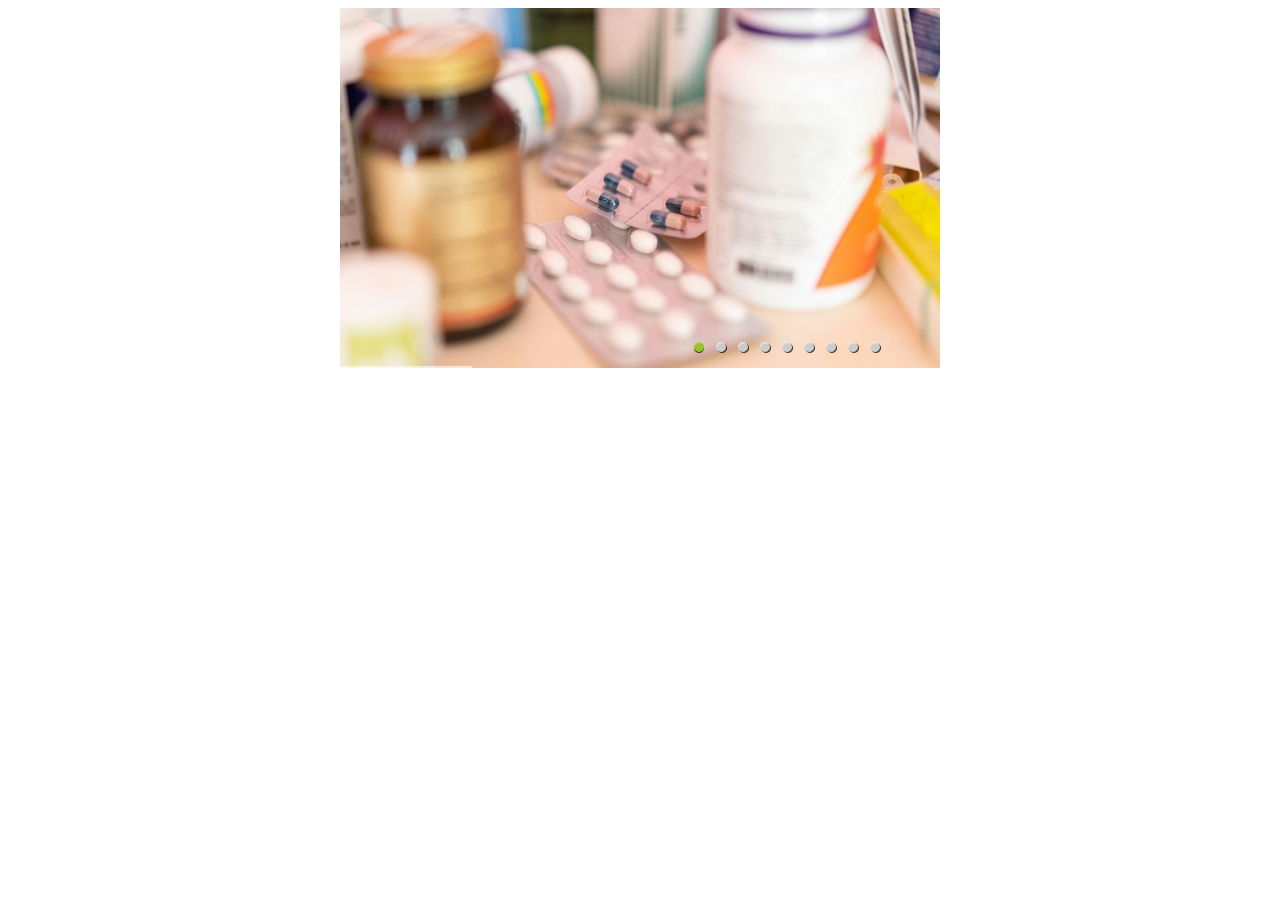
<file: slider.html>
<!DOCTYPE html>
<html>
<head>
    <meta http-equiv="content-type" content="text/html;charset=utf-8"/>
    <title>Amazing Slider</title>
    
    <!-- Insert to your webpage before the </head> -->
    <script src="sliderengine/jquery.js"></script>
    <script src="sliderengine/amazingslider.js"></script>
    <link rel="stylesheet" type="text/css" href="sliderengine/amazingslider-1.css">
    <script src="sliderengine/initslider-1.js"></script>
    <!-- End of head section HTML codes -->
    
</head>
<body>
    
    <!-- Insert to your webpage where you want to display the slider -->
    <div class="amazingslider-wrapper" id="amazingslider-wrapper-1" style="display:block;position:relative;max-width:600px;margin:0px auto 0px;">
        <div class="amazingslider" id="amazingslider-1" style="display:block;position:relative;margin:0 auto;">
            <ul class="amazingslider-slides" style="display:none;">
                <li><img src="images/2-pexels-freestockpro-4169384.jpg" />
                </li>
                <li><img src="images/3-pexels-etatics-inc-252430999-12585199.jpg" />
                </li>
                <li><img src="images/4-pexels-n-voitkevich-7526067.jpg" />
                </li>
                <li><img src="images/5-pexels-jonathanborba-17820715.jpg" />
                </li>
                <li><img src="images/ablet11.jpg" />
                </li>
                <li><img src="images/pexels-n-voitkevich-7615574.jpg" />
                </li>
                <li><img src="images/pexels-readymade-3850731.jpg" />
                </li>
                <li><img src="images/pexels-rudonni-7460060.jpg" />
                </li>
                <li><img src="images/pexels-tima-miroshnichenko-9574411.jpg" />
                </li>
            </ul>
        <div class="amazingslider-engine"><a href="http://amazingslider.com" title="Responsive Image Slider jQuery">Responsive Image Slider jQuery</a></div>
        </div>
    </div>
    <!-- End of body section HTML codes -->
    
</body>
</html>
</file>
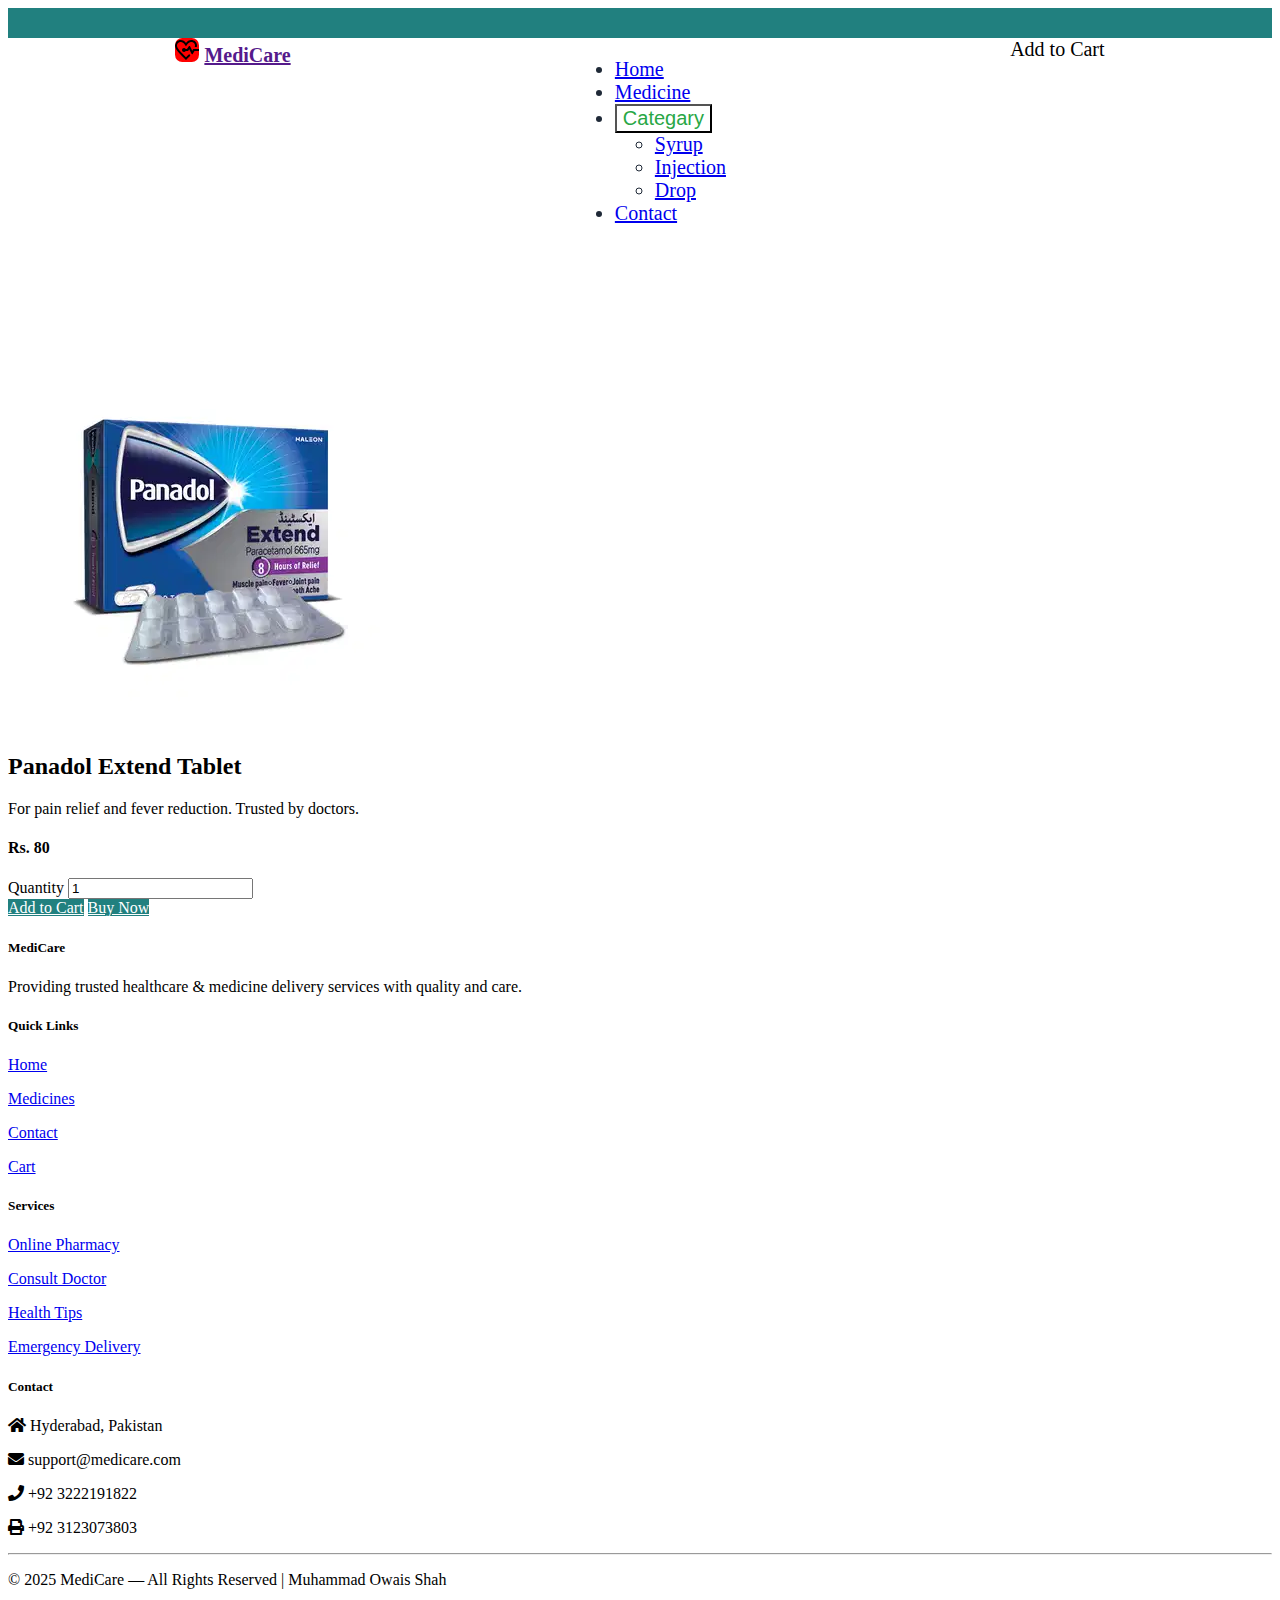
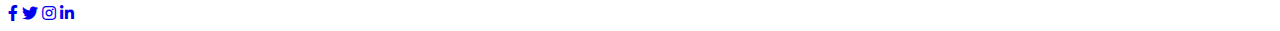
<file: pages/Cart.html>
<!DOCTYPE html>
<html lang="en">
<head>
    <meta charset="UTF-8">
    <meta name="viewport" content="width=device-width, initial-scale=1.0">
    <title>Document</title>

          <link
      href="https://cdn.jsdelivr.net/npm/bootstrap@5.3.7/dist/css/bootstrap.min.css"
      rel="stylesheet"
      integrity="sha384-LN+7fdVzj6u52u30Kp6M/trliBMCMKTyK833zpbD+pXdCLuTusPj697FH4R/5mcr"
      crossorigin="anonymous"
    />
    <link
      rel="stylesheet"
      href="https://cdnjs.cloudflare.com/ajax/libs/font-awesome/5.15.4/css/all.min.css"
      integrity="sha512-1ycn6IcaQQ40/MKBW2W4Rhis/DbILU74C1vSrLJxCq57o941Ym01SwNsOMqvEBFlcgUa6xLiPY/NS5R+E6ztJQ=="
      crossorigin="anonymous"
      referrerpolicy="no-referrer"
    />
  <link rel="stylesheet" href="../style.css">

</head>
<body>
    <div class="fixed-top">
<div class="main"></div>
<div class="center">
<nav id="navbar-example2" class="navbar navbar-light  z-index justify-content-md-center bg-light">
  <a class="navbar-brand"   href=""><svg class="logo" width="24" height="24" xmlns="http://www.w3.org/2000/svg" fill-rule="evenodd" clip-rule="evenodd"><path d="M21.826 9h-2.086c.171-.487.262-.957.262-1.41 0-2.326-1.818-3.776-4.024-3.573-2.681.247-4.518 3.71-4.978 4.484-.527-.863-2.261-4.238-4.981-4.494-2.11-.199-4.019 1.181-4.019 3.582 0 3.109 4.347 7.084 9.001 11.615 1.16-1.127 2.285-2.208 3.324-3.243l.97 1.857c-1.318 1.302-2.769 2.686-4.294 4.181-6.164-6.037-11.001-10.202-11.001-14.403 0-3.294 2.462-5.526 5.674-5.596 2.163-.009 4.125.957 5.327 2.952 1.177-1.956 3.146-2.942 5.253-2.942 3.064 0 5.746 2.115 5.746 5.595 0 .464-.06.928-.174 1.395zm-11.094 4c-.346.598-.992 1-1.732 1-1.104 0-2-.896-2-2s.896-2 2-2c.74 0 1.386.402 1.732 1h1.222l1.88-2.71c.14-.202.376-.315.622-.299.245.016.464.161.576.38l2.27 4.437.813-1.45c.124-.221.357-.358.611-.358h5.274v2h-4.513l-1.759 2.908c-.132.219-.373.348-.629.337-.255-.01-.484-.16-.598-.389l-2.256-4.559-.989 1.406c-.131.186-.345.297-.573.297h-1.951z"/></svg><strong>MediCare</strong></a>
  <ul class="nav nav-pills text-info">
    <li class="nav-item">
      <a class="nav-link text-dark" href="../index.html">Home</a>
    </li>
    <li class="nav-item">
      <a class="nav-link text-dark" href="./medicin.html">Medicine</a>
   
    <li class="nav-item">

      <div class="dropdown">
  <button class="btn  dropdown-toggle" type="button" data-bs-toggle="dropdown" aria-expanded="false">
    Categary
  </button>
  <ul class="dropdown-menu">
    <li><a class="dropdown-item"  href="./syrup.html">Syrup</a></li>
    <li><a class="dropdown-item"  href="./injection.html">Injection</a></li>
    <li><a class="dropdown-item"  href="./drop.html">Drop</a></li>
  </ul>
</div>

    </li>
    <li class="nav-item">
      <a class="nav-link text-dark" href="./contact.html">Contact</a>
   
  </ul>
  <a class="add-to " href="./Cart.html" style="text-decoration: none; background-color:transparent;border-style:hidden; color:black"> Add to Cart</a> 
  



</nav>
</div>
</div>
<div class="container" style="margin-top: 100px ;">
  <div class="row g-4">
    <!-- Product Image -->
    <div class="col-md-6">
      <img src="../assets/tablet/panadoll extend.webp" class="img-fluid rounded shadow" alt="Paracetamol">
    </div>

    <!-- Product Details -->
    <div class="col-md-6">
      <h2>Panadol Extend Tablet</h2>
      <p class="text-muted">For pain relief and fever reduction. Trusted by doctors.</p>

      <h4 class="text-success">Rs. 80</h4>

      <div class="mb-3 mt-4">
        <label for="quantity" class="form-label fw-bold">Quantity</label>
        <input type="number" class="form-control w-25" id="quantity" value="1" min="1">
      </div>

      <div class="d-grid gap-2 d-md-block mt-4">
        <a href="#" class="btn btn-success me-2">Add to Cart</a>
        <a href="#" class="btn btn-primary">Buy Now</a>
      </div>
    </div>
  </div>
</div>


<footer class="bg-light text-dark pt-5 pb-4 my-5">
  <div class="container text-md-left">
    <div class="row text-md-left">

      <!-- Brand Info -->
      <div class="col-md-3 col-lg-3 col-xl-3 mx-auto mt-3">
        <h5 class="text-uppercase mb-4 font-weight-bold text-success">MediCare</h5>
        <p>Providing trusted healthcare & medicine delivery services with quality and care.</p>
      </div>

      <!-- Useful Links -->
      <div class="col-md-2 col-lg-2 col-xl-2 mx-auto mt-3">
        <h5 class="text-uppercase mb-4 font-weight-bold text-success">Quick Links</h5>
        <p><a href="../index.html" class="text-dark text-decoration-none">Home</a></p>
        <p><a href="./medicin.html" class="text-dark text-decoration-none">Medicines</a></p>
        <p><a href="./contact.html" class="text-dark text-decoration-none">Contact</a></p>
        <p><a href="./Cart.html" class="text-dark text-decoration-none">Cart</a></p>
      </div>

      <!-- Services -->
      <div class="col-md-3 col-lg-2 col-xl-2 mx-auto mt-3">
        <h5 class="text-uppercase mb-4 font-weight-bold text-success">Services</h5>
        <p><a href="#" class="text-dark text-decoration-none">Online Pharmacy</a></p>
        <p><a href="#" class="text-dark text-decoration-none">Consult Doctor</a></p>
        <p><a href="#" class="text-dark text-decoration-none">Health Tips</a></p>
        <p><a href="#" class="text-dark text-decoration-none">Emergency Delivery</a></p>
      </div>

      <!-- Contact Info -->
      <div class="col-md-4 col-lg-3 col-xl-3 mx-auto mt-3">
        <h5 class="text-uppercase mb-4 font-weight-bold text-success">Contact</h5>
        <p><i class="fas fa-home me-3"></i> Hyderabad, Pakistan</p>
        <p><i class="fas fa-envelope me-3"></i> support@medicare.com</p>
        <p><i class="fas fa-phone me-3"></i> +92 3222191822</p>
        <p><i class="fas fa-print me-3"></i> +92 3123073803</p>
      </div>
    </div>

    <hr class="my-3">

    <!-- Copyright -->
    <div class="row align-items-center">
      <div class="col-md-7 col-lg-8">
        <p class="text-center text-md-start">© 2025 MediCare — All Rights Reserved | Muhammad Owais Shah</p>
      </div>

      <!-- Social Icons -->
      <div class="col-md-5 col-lg-4">
        <div class="text-center text-md-end">
          <a href="#" class="text-dark me-3"><i class="fab fa-facebook-f"></i></a>
          <a href="#" class="text-dark me-3"><i class="fab fa-twitter"></i></a>
          <a href="#" class="text-dark me-3"><i class="fab fa-instagram"></i></a>
          <a href="#" class="text-dark"><i class="fab fa-linkedin-in"></i></a>
        </div>
      </div>
    </div>
  </div>
</footer>



<script
      src="https://cdn.jsdelivr.net/npm/bootstrap@5.3.7/dist/js/bootstrap.bundle.min.js"
      integrity="sha384-ndDqU0Gzau9qJ1lfW4pNLlhNTkCfHzAVBReH9diLvGRem5+R9g2FzA8ZGN954O5Q"
      crossorigin="anonymous"
    ></script>

</body>
</html>
</file>
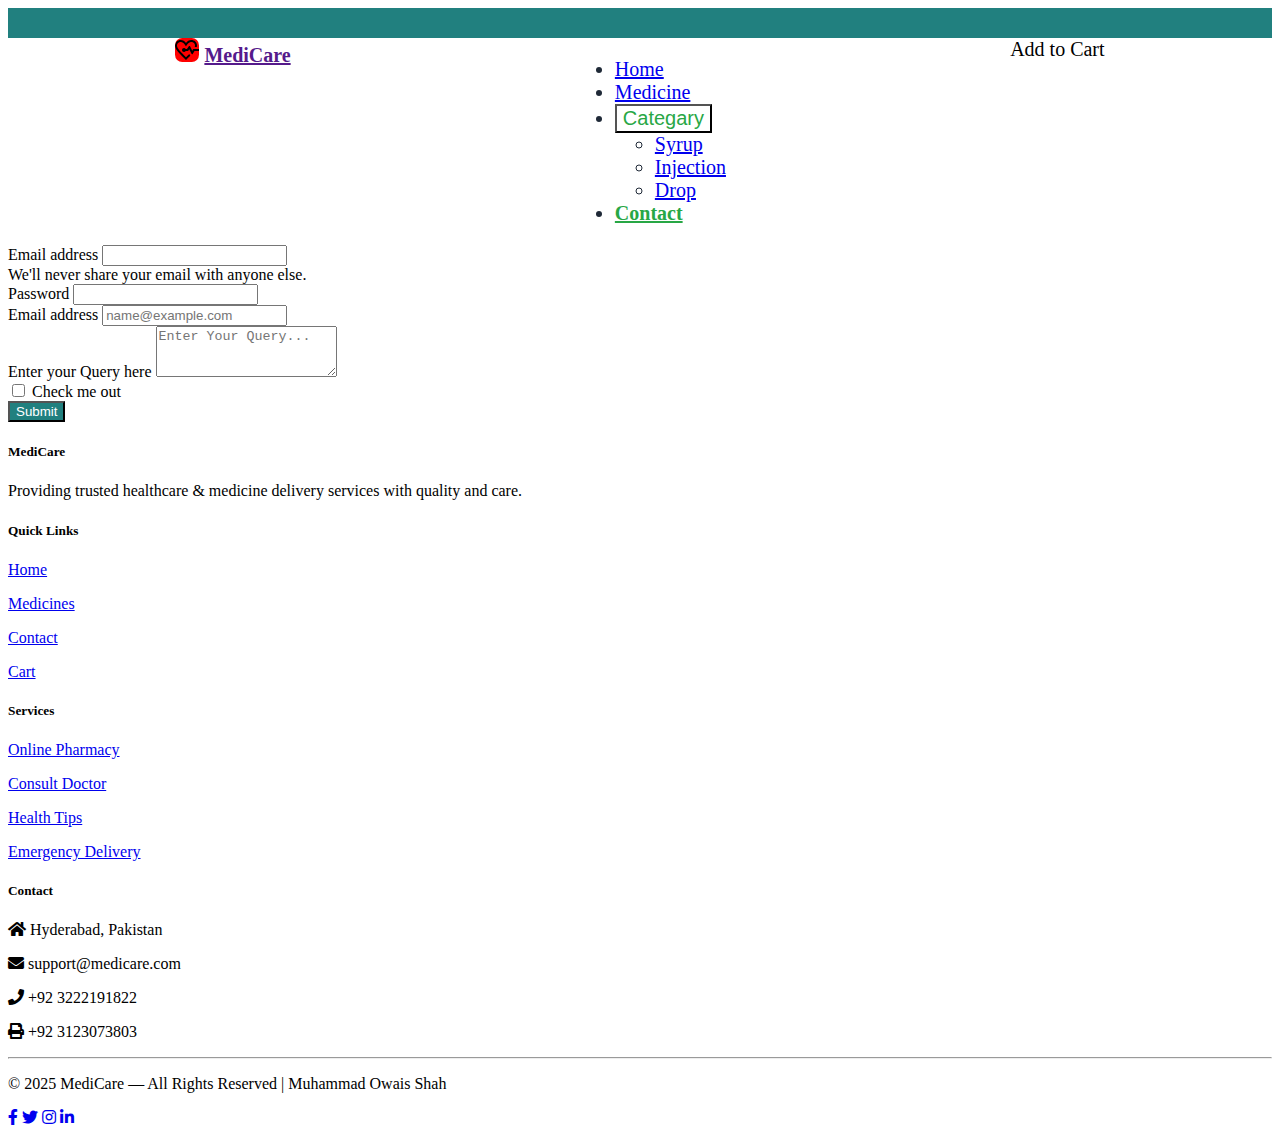
<file: pages/contact.html>
<!DOCTYPE html>
<html lang="en">
<head>
  <meta charset="UTF-8">
  <meta name="viewport" content="width=device-width, initial-scale=1.0">
  <title>Document</title>
      <link
      href="https://cdn.jsdelivr.net/npm/bootstrap@5.3.7/dist/css/bootstrap.min.css"
      rel="stylesheet"
      integrity="sha384-LN+7fdVzj6u52u30Kp6M/trliBMCMKTyK833zpbD+pXdCLuTusPj697FH4R/5mcr"
      crossorigin="anonymous"
    />
    <link
      rel="stylesheet"
      href="https://cdnjs.cloudflare.com/ajax/libs/font-awesome/5.15.4/css/all.min.css"
      integrity="sha512-1ycn6IcaQQ40/MKBW2W4Rhis/DbILU74C1vSrLJxCq57o941Ym01SwNsOMqvEBFlcgUa6xLiPY/NS5R+E6ztJQ=="
      crossorigin="anonymous"
      referrerpolicy="no-referrer"
    />
  <link rel="stylesheet" href="../style.css">

</head>
<body>
  <div class="fixed-top">
<div class="main"></div>
<div class="center">
<nav id="navbar-example2" class="navbar navbar-light  z-index justify-content-md-center bg-light">
  <a class="navbar-brand"   href=""><svg class="logo" width="24" height="24" xmlns="http://www.w3.org/2000/svg" fill-rule="evenodd" clip-rule="evenodd"><path d="M21.826 9h-2.086c.171-.487.262-.957.262-1.41 0-2.326-1.818-3.776-4.024-3.573-2.681.247-4.518 3.71-4.978 4.484-.527-.863-2.261-4.238-4.981-4.494-2.11-.199-4.019 1.181-4.019 3.582 0 3.109 4.347 7.084 9.001 11.615 1.16-1.127 2.285-2.208 3.324-3.243l.97 1.857c-1.318 1.302-2.769 2.686-4.294 4.181-6.164-6.037-11.001-10.202-11.001-14.403 0-3.294 2.462-5.526 5.674-5.596 2.163-.009 4.125.957 5.327 2.952 1.177-1.956 3.146-2.942 5.253-2.942 3.064 0 5.746 2.115 5.746 5.595 0 .464-.06.928-.174 1.395zm-11.094 4c-.346.598-.992 1-1.732 1-1.104 0-2-.896-2-2s.896-2 2-2c.74 0 1.386.402 1.732 1h1.222l1.88-2.71c.14-.202.376-.315.622-.299.245.016.464.161.576.38l2.27 4.437.813-1.45c.124-.221.357-.358.611-.358h5.274v2h-4.513l-1.759 2.908c-.132.219-.373.348-.629.337-.255-.01-.484-.16-.598-.389l-2.256-4.559-.989 1.406c-.131.186-.345.297-.573.297h-1.951z"/></svg><strong>MediCare</strong></a>
  <ul class="nav nav-pills text-info">
    <li class="nav-item">
      <a class="nav-link text-dark" href="../index.html">Home</a>
    </li>
    <li class="nav-item">
      <a class="nav-link text-dark" href="./medicin.html">Medicine</a>
   
    <li class="nav-item">

      <div class="dropdown">
  <button class="btn  dropdown-toggle" type="button" data-bs-toggle="dropdown" aria-expanded="false">
    Categary
  </button>
  <ul class="dropdown-menu">
    <li><a class="dropdown-item"  href="./syrup.html">Syrup</a></li>
    <li><a class="dropdown-item"  href="./injection.html">Injection</a></li>
    <li><a class="dropdown-item"  href="./drop.html">Drop</a></li>
  </ul>
</div>

    </li>
    <li class="nav-item">
      <a class="nav-link text-dark active" href="./contact.html">Contact</a>
   
  </ul>
  <a class="add-to" href="./Cart.html" style="text-decoration: none; background-color:transparent;border-style:hidden; color:black"> Add to Cart</a> 
  



</nav>
</div>
</div>

<div class="container" style="font-family: Georgia, 'Times New Roman', Times, serif;">
  <form action="../index.html">
  <div class="mb-3">
    <label for="exampleInputEmail1" class="form-label mt-5 mt-md-0">Email address</label>
    <input type="email" class="form-control" id="exampleInputEmail1" aria-describedby="emailHelp">
    <div id="emailHelp" class="form-text">We'll never share your email with anyone else.</div>
  </div>
  <div class="mb-3">
    <label for="exampleInputPassword1" class="form-label">Password</label>
    <input type="password" class="form-control" id="exampleInputPassword1">
  </div>
  
  <div class="mb-3">
  <label for="exampleFormControlInput1" class="form-label">Email address</label>
  <input type="email" class="form-control" id="exampleFormControlInput1" placeholder="name@example.com">
</div>
<div class="mb-3">
  <label for="exampleFormControlTextarea1" class="form-label">Enter your Query here </label>
  <textarea class="form-control" id="exampleFormControlTextarea1" rows="3" placeholder="Enter Your Query..."></textarea>

</div>
<div class="mb-3 form-check">
    <input type="checkbox" class="form-check-input" id="exampleCheck1">
    <label class="form-check-label" for="exampleCheck1">Check me out</label>
  </div>
  <button type="submit" class="btn btn-primary">Submit</button>
</div>
</form>


<footer class="bg-light text-dark pt-5 pb-4 my-5">
  <div class="container text-md-left">
    <div class="row text-md-left">

      <!-- Brand Info -->
      <div class="col-md-3 col-lg-3 col-xl-3 mx-auto mt-3">
        <h5 class="text-uppercase mb-4 font-weight-bold text-success">MediCare</h5>
        <p>Providing trusted healthcare & medicine delivery services with quality and care.</p>
      </div>

      <!-- Useful Links -->
      <div class="col-md-2 col-lg-2 col-xl-2 mx-auto mt-3">
        <h5 class="text-uppercase mb-4 font-weight-bold text-success">Quick Links</h5>
        <p><a href="../index.html" class="text-dark text-decoration-none">Home</a></p>
        <p><a href="./medicin.html" class="text-dark text-decoration-none">Medicines</a></p>
        <p><a href="./contact.html" class="text-dark text-decoration-none">Contact</a></p>
        <p><a href="./Cart.html" class="text-dark text-decoration-none">Cart</a></p>
      </div>

      <!-- Services -->
      <div class="col-md-3 col-lg-2 col-xl-2 mx-auto mt-3">
        <h5 class="text-uppercase mb-4 font-weight-bold text-success">Services</h5>
        <p><a href="#" class="text-dark text-decoration-none">Online Pharmacy</a></p>
        <p><a href="#" class="text-dark text-decoration-none">Consult Doctor</a></p>
        <p><a href="#" class="text-dark text-decoration-none">Health Tips</a></p>
        <p><a href="#" class="text-dark text-decoration-none">Emergency Delivery</a></p>
      </div>

      <!-- Contact Info -->
      <div class="col-md-4 col-lg-3 col-xl-3 mx-auto mt-3">
        <h5 class="text-uppercase mb-4 font-weight-bold text-success">Contact</h5>
        <p><i class="fas fa-home me-3"></i> Hyderabad, Pakistan</p>
        <p><i class="fas fa-envelope me-3"></i> support@medicare.com</p>
        <p><i class="fas fa-phone me-3"></i> +92 3222191822</p>
        <p><i class="fas fa-print me-3"></i> +92 3123073803</p>
      </div>
    </div>

    <hr class="my-3">

    <!-- Copyright -->
    <div class="row align-items-center">
      <div class="col-md-7 col-lg-8">
        <p class="text-center text-md-start">© 2025 MediCare — All Rights Reserved | Muhammad Owais Shah</p>
      </div>

      <!-- Social Icons -->
      <div class="col-md-5 col-lg-4">
        <div class="text-center text-md-end">
          <a href="#" class="text-dark me-3"><i class="fab fa-facebook-f"></i></a>
          <a href="#" class="text-dark me-3"><i class="fab fa-twitter"></i></a>
          <a href="#" class="text-dark me-3"><i class="fab fa-instagram"></i></a>
          <a href="#" class="text-dark"><i class="fab fa-linkedin-in"></i></a>
        </div>
      </div>
    </div>
  </div>
</footer>



<script
      src="https://cdn.jsdelivr.net/npm/bootstrap@5.3.7/dist/js/bootstrap.bundle.min.js"
      integrity="sha384-ndDqU0Gzau9qJ1lfW4pNLlhNTkCfHzAVBReH9diLvGRem5+R9g2FzA8ZGN954O5Q"
      crossorigin="anonymous"
    ></script>

</body>
</html>
</file>
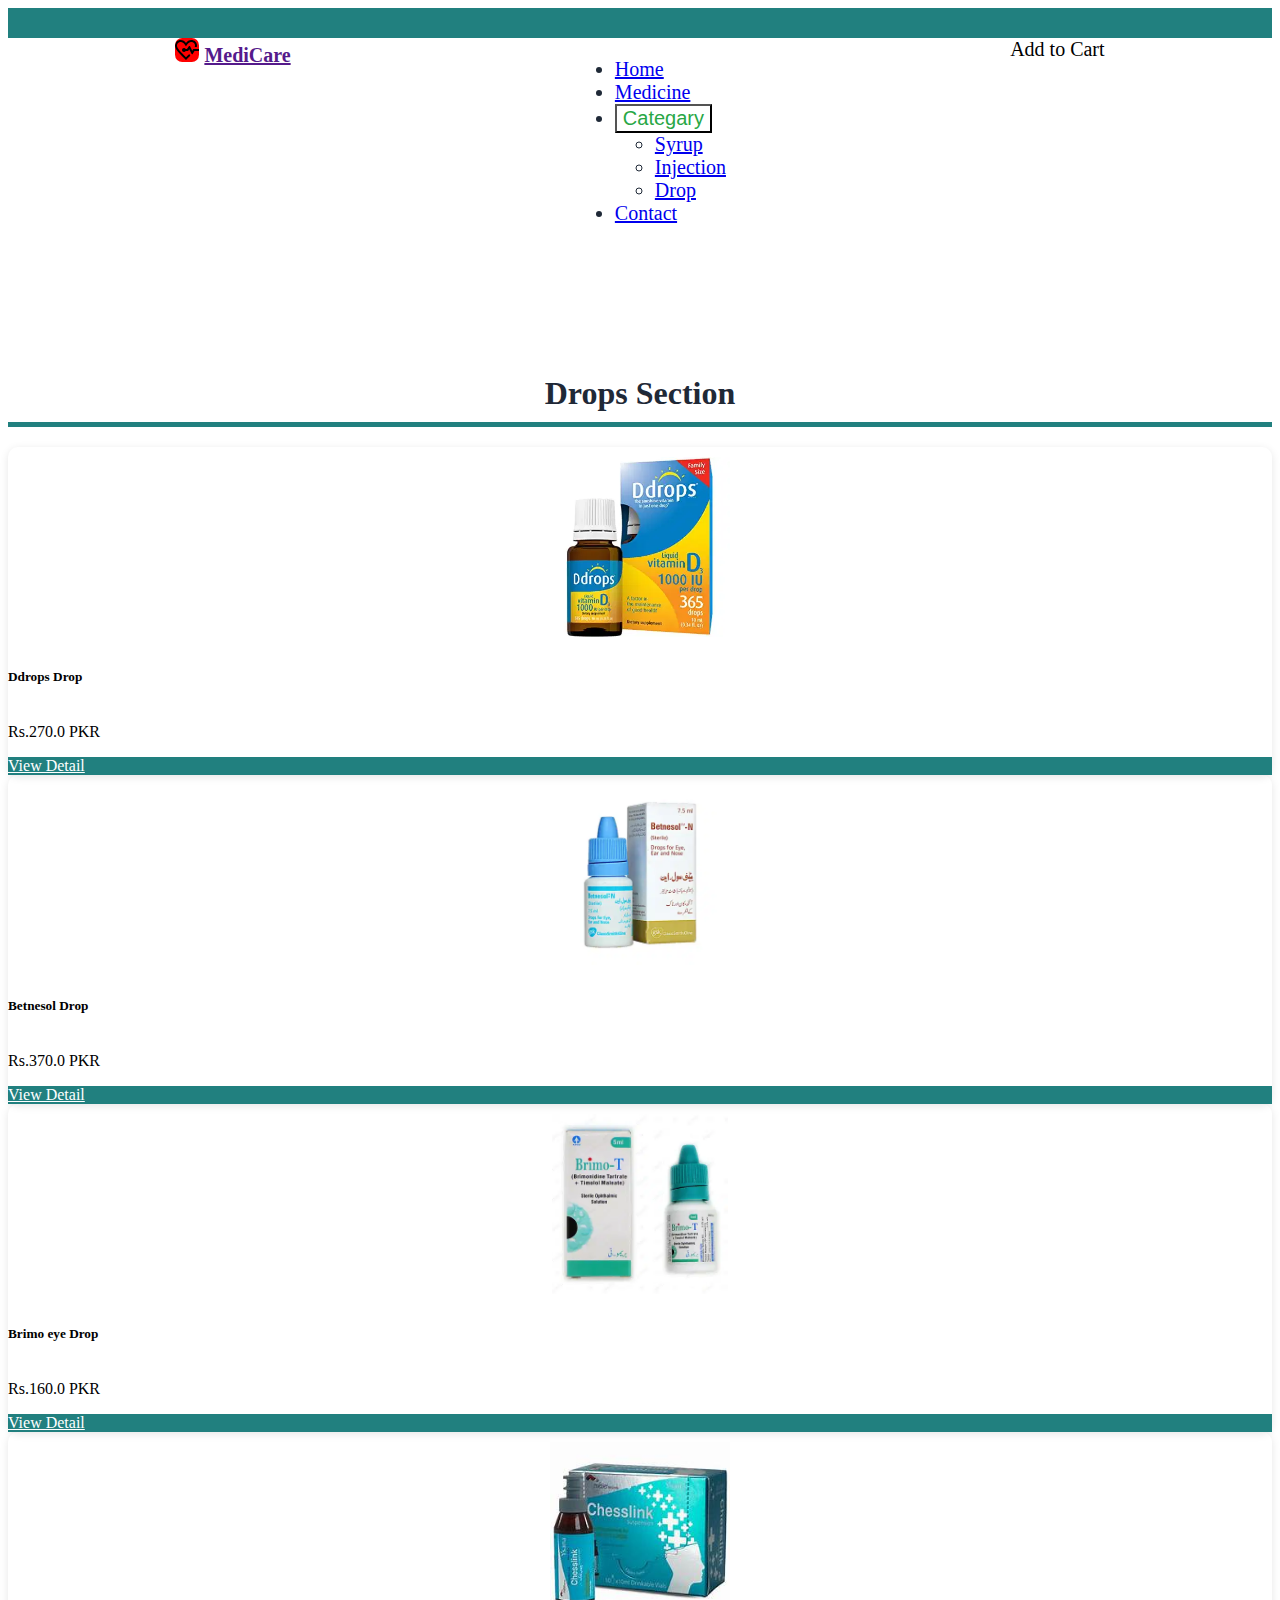
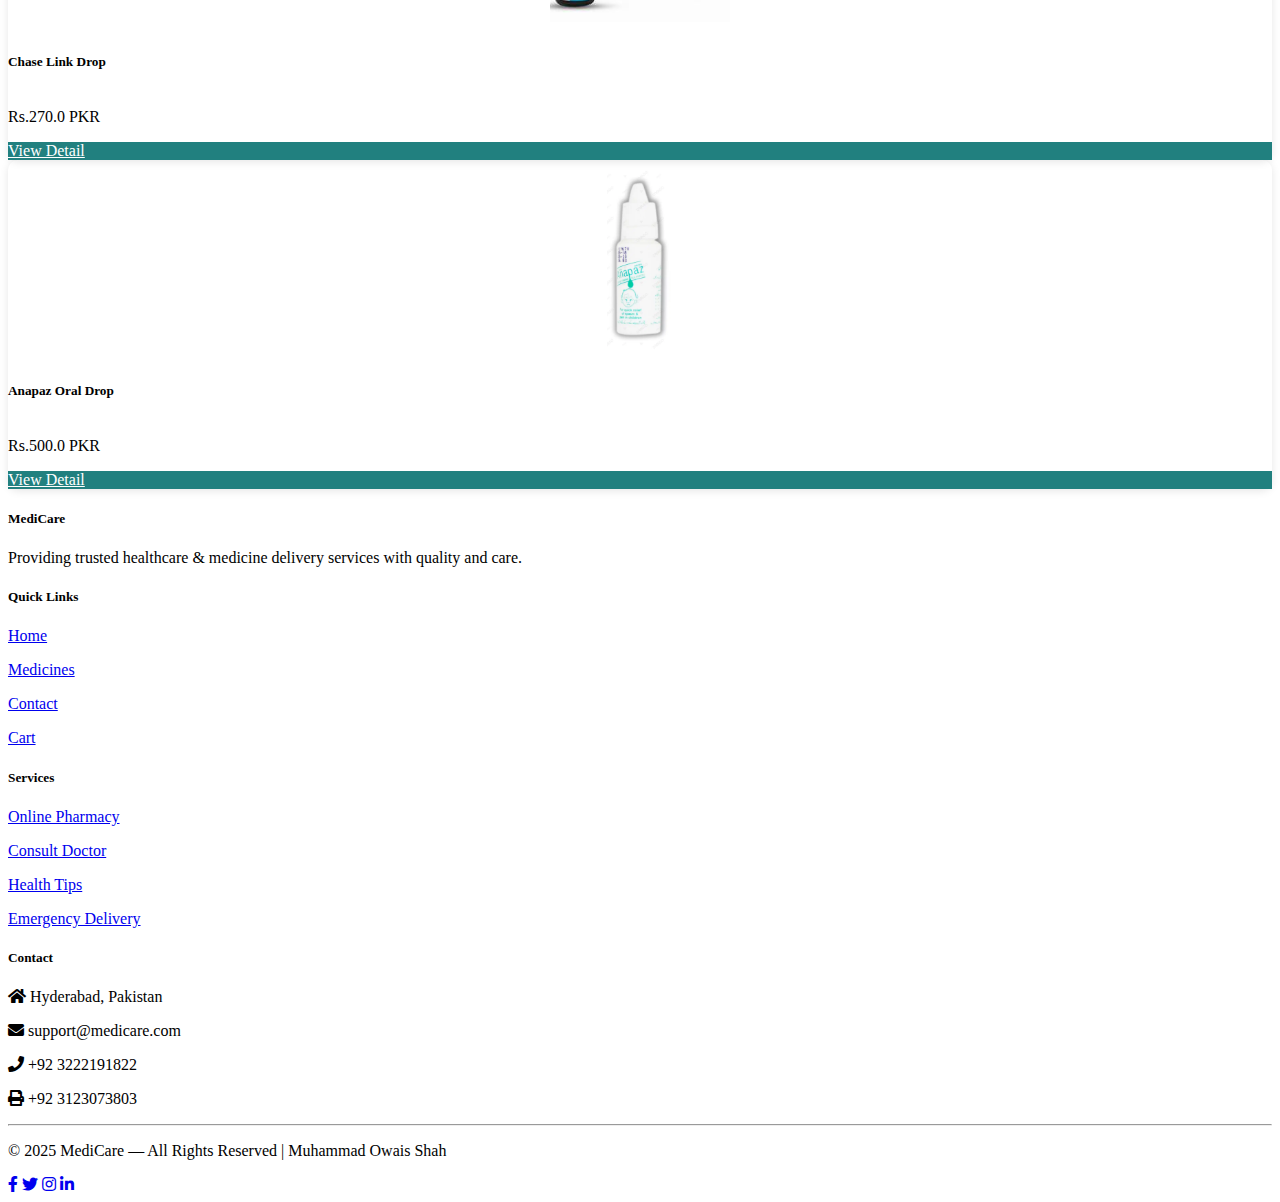
<file: pages/drop.html>
<!DOCTYPE html>
<html lang="en">
<head>
    <meta charset="UTF-8">
    <meta name="viewport" content="width=device-width, initial-scale=1.0">
    <title>Document</title>
        <meta charset="UTF-8">
    <meta name="viewport" content="width=device-width, initial-scale=1.0">
    <title>Document</title>
    <link
      href="https://cdn.jsdelivr.net/npm/bootstrap@5.3.7/dist/css/bootstrap.min.css"
      rel="stylesheet"
      integrity="sha384-LN+7fdVzj6u52u30Kp6M/trliBMCMKTyK833zpbD+pXdCLuTusPj697FH4R/5mcr"
      crossorigin="anonymous"
    />
    <link
      rel="stylesheet"
      href="https://cdnjs.cloudflare.com/ajax/libs/font-awesome/5.15.4/css/all.min.css"
      integrity="sha512-1ycn6IcaQQ40/MKBW2W4Rhis/DbILU74C1vSrLJxCq57o941Ym01SwNsOMqvEBFlcgUa6xLiPY/NS5R+E6ztJQ=="
      crossorigin="anonymous"
      referrerpolicy="no-referrer"
    />
  <link rel="stylesheet" href="../style.css">

</head>
<body>
    
<div class="fixed-top">
<div class="main"></div>
<div class="center">
<nav id="navbar-example2" class="navbar navbar-light  z-index justify-content-md-center bg-light">
  <a class="navbar-brand"   href=""><svg class="logo" width="24" height="24" xmlns="http://www.w3.org/2000/svg" fill-rule="evenodd" clip-rule="evenodd"><path d="M21.826 9h-2.086c.171-.487.262-.957.262-1.41 0-2.326-1.818-3.776-4.024-3.573-2.681.247-4.518 3.71-4.978 4.484-.527-.863-2.261-4.238-4.981-4.494-2.11-.199-4.019 1.181-4.019 3.582 0 3.109 4.347 7.084 9.001 11.615 1.16-1.127 2.285-2.208 3.324-3.243l.97 1.857c-1.318 1.302-2.769 2.686-4.294 4.181-6.164-6.037-11.001-10.202-11.001-14.403 0-3.294 2.462-5.526 5.674-5.596 2.163-.009 4.125.957 5.327 2.952 1.177-1.956 3.146-2.942 5.253-2.942 3.064 0 5.746 2.115 5.746 5.595 0 .464-.06.928-.174 1.395zm-11.094 4c-.346.598-.992 1-1.732 1-1.104 0-2-.896-2-2s.896-2 2-2c.74 0 1.386.402 1.732 1h1.222l1.88-2.71c.14-.202.376-.315.622-.299.245.016.464.161.576.38l2.27 4.437.813-1.45c.124-.221.357-.358.611-.358h5.274v2h-4.513l-1.759 2.908c-.132.219-.373.348-.629.337-.255-.01-.484-.16-.598-.389l-2.256-4.559-.989 1.406c-.131.186-.345.297-.573.297h-1.951z"/></svg><strong>MediCare</strong></a>
  <ul class="nav nav-pills text-info">
    <li class="nav-item">
      <a class="nav-link text-dark" href="../index.html">Home</a>
    </li>
    <li class="nav-item">
      <a class="nav-link text-dark" href="./medicin.html">Medicine</a>
   
    <li class="nav-item">

      <div class="dropdown">
  <button class="btn  dropdown-toggle" type="button" data-bs-toggle="dropdown" aria-expanded="false">
    Categary
  </button>
  <ul class="dropdown-menu">
    <li><a class="dropdown-item"  href="./syrup.html">Syrup</a></li>
    <li><a class="dropdown-item"  href="./injection.html">Injection</a></li>
    <li><a class="dropdown-item active"  href="./drop.html">Drop</a></li>
  </ul>
</div>

    </li>
    <li class="nav-item">
      <a class="nav-link text-dark" href="./contact.html">Contact</a>
   
  </ul>
  <a class="add-to" href="./Cart.html" style="text-decoration: none; background-color:transparent;border-style:hidden; color:black"> Add to Cart</a> 
  



</nav>
</div>
</div>
<section class="container" style="margin-top:120px;">
   <h1 class="feature" style="border-bottom: 5px solid #21807F; font-family:Georgia, 'Times New Roman', Times, serif"><strong> Drops Section</strong></h1>
<div class="row g-4">
    
      <!-- 1. Brofen Syrup -->
      <div class="col-xl-3 col-lg-4 col-md-6 col-sm-6 col-12">
        <div class="card medicine-card">
          <img src="../assets/tablet/ddrop drop.webp" class="card-img-top" alt="Brofen Syrup" />
          <div class="card-body">
            <h5 class="card-title">Ddrops Drop</h5>
            <p class="card-text">Rs.270.0 PKR</p>
            <a href="./medicine_detail.html" class="btn btn-danger">View Detail</a>
          </div>
        </div>
      </div>


      
    <!-- 1. Brofen Syrup -->
    <div class="col-xl-3 col-lg-4 col-md-6 col-sm-6 col-12">
      <div class="card medicine-card">
        <img src="../assets/tablet/betnesol drop.webp" class="card-img-top" alt="Brofen Syrup" />
        <div class="card-body">
          <h5 class="card-title">Betnesol Drop</h5>
          <p class="card-text">Rs.370.0 PKR</p>
          <a href="./medicine_detail.html" class="btn btn-danger">View Detail</a>
        </div>
      </div>
    </div>
    <div class="col-xl-3 col-lg-4 col-md-6 col-sm-6 col-12">
      <div class="card medicine-card">
        <img src="../assets/tablet/brimo eye drop.webp" class="card-img-top" alt="Brofen Syrup" />
        <div class="card-body">
          <h5 class="card-title">Brimo eye Drop</h5>
          <p class="card-text">Rs.160.0 PKR</p>
          <a href="./medicine_detail.html" class="btn btn-danger">View Detail</a>
        </div>
      </div>
    </div>
    <div class="col-xl-3 col-lg-4 col-md-6 col-sm-6 col-12">
      <div class="card medicine-card">
        <img src="../assets/tablet/chase link drop.jpeg" class="card-img-top" alt="Brofen Syrup" />
        <div class="card-body">
          <h5 class="card-title">Chase Link Drop</h5>
          <p class="card-text">Rs.270.0 PKR</p>
          <a href="./medicine_detail.html" class="btn btn-danger">View Detail</a>
        </div>
      </div>
    </div>
    
      <!-- 1. Brofen Syrup -->
      <div class="col-xl-3 col-lg-4 col-md-6 col-sm-6 col-12">
        <div class="card medicine-card">
          <img src="../assets/tablet/anapaz oral drop.webp" class="card-img-top" alt="Brofen Syrup" />
          <div class="card-body">
            <h5 class="card-title">Anapaz Oral Drop</h5>
            <p class="card-text">Rs.500.0 PKR</p>
            <a href="./medicine_detail.html" class="btn btn-danger">View Detail</a>
          </div>
        </div>
      </div>


      </div>
</section>


<footer class="bg-light text-dark pt-5 pb-4 my-5">
  <div class="container text-md-left">
    <div class="row text-md-left">

      <!-- Brand Info -->
      <div class="col-md-3 col-lg-3 col-xl-3 mx-auto mt-3">
        <h5 class="text-uppercase mb-4 font-weight-bold text-success">MediCare</h5>
        <p>Providing trusted healthcare & medicine delivery services with quality and care.</p>
      </div>

      <!-- Useful Links -->
      <div class="col-md-2 col-lg-2 col-xl-2 mx-auto mt-3">
        <h5 class="text-uppercase mb-4 font-weight-bold text-success">Quick Links</h5>
        <p><a href="../index.html" class="text-dark text-decoration-none">Home</a></p>
        <p><a href="./medicin.html" class="text-dark text-decoration-none">Medicines</a></p>
        <p><a href="./contact.html" class="text-dark text-decoration-none">Contact</a></p>
        <p><a href="./Cart.html" class="text-dark text-decoration-none">Cart</a></p>
      </div>

      <!-- Services -->
      <div class="col-md-3 col-lg-2 col-xl-2 mx-auto mt-3">
        <h5 class="text-uppercase mb-4 font-weight-bold text-success">Services</h5>
        <p><a href="#" class="text-dark text-decoration-none">Online Pharmacy</a></p>
        <p><a href="#" class="text-dark text-decoration-none">Consult Doctor</a></p>
        <p><a href="#" class="text-dark text-decoration-none">Health Tips</a></p>
        <p><a href="#" class="text-dark text-decoration-none">Emergency Delivery</a></p>
      </div>

      <!-- Contact Info -->
      <div class="col-md-4 col-lg-3 col-xl-3 mx-auto mt-3">
        <h5 class="text-uppercase mb-4 font-weight-bold text-success">Contact</h5>
        <p><i class="fas fa-home me-3"></i> Hyderabad, Pakistan</p>
        <p><i class="fas fa-envelope me-3"></i> support@medicare.com</p>
        <p><i class="fas fa-phone me-3"></i> +92 3222191822</p>
        <p><i class="fas fa-print me-3"></i> +92 3123073803</p>
      </div>
    </div>

    <hr class="my-3">

    <!-- Copyright -->
    <div class="row align-items-center">
      <div class="col-md-7 col-lg-8">
        <p class="text-center text-md-start">© 2025 MediCare — All Rights Reserved | Muhammad Owais Shah</p>
      </div>

      <!-- Social Icons -->
      <div class="col-md-5 col-lg-4">
        <div class="text-center text-md-end">
          <a href="#" class="text-dark me-3"><i class="fab fa-facebook-f"></i></a>
          <a href="#" class="text-dark me-3"><i class="fab fa-twitter"></i></a>
          <a href="#" class="text-dark me-3"><i class="fab fa-instagram"></i></a>
          <a href="#" class="text-dark"><i class="fab fa-linkedin-in"></i></a>
        </div>
      </div>
    </div>
  </div>
</footer>



<script
      src="https://cdn.jsdelivr.net/npm/bootstrap@5.3.7/dist/js/bootstrap.bundle.min.js"
      integrity="sha384-ndDqU0Gzau9qJ1lfW4pNLlhNTkCfHzAVBReH9diLvGRem5+R9g2FzA8ZGN954O5Q"
      crossorigin="anonymous"
    ></script>
</body>
</html>
</file>
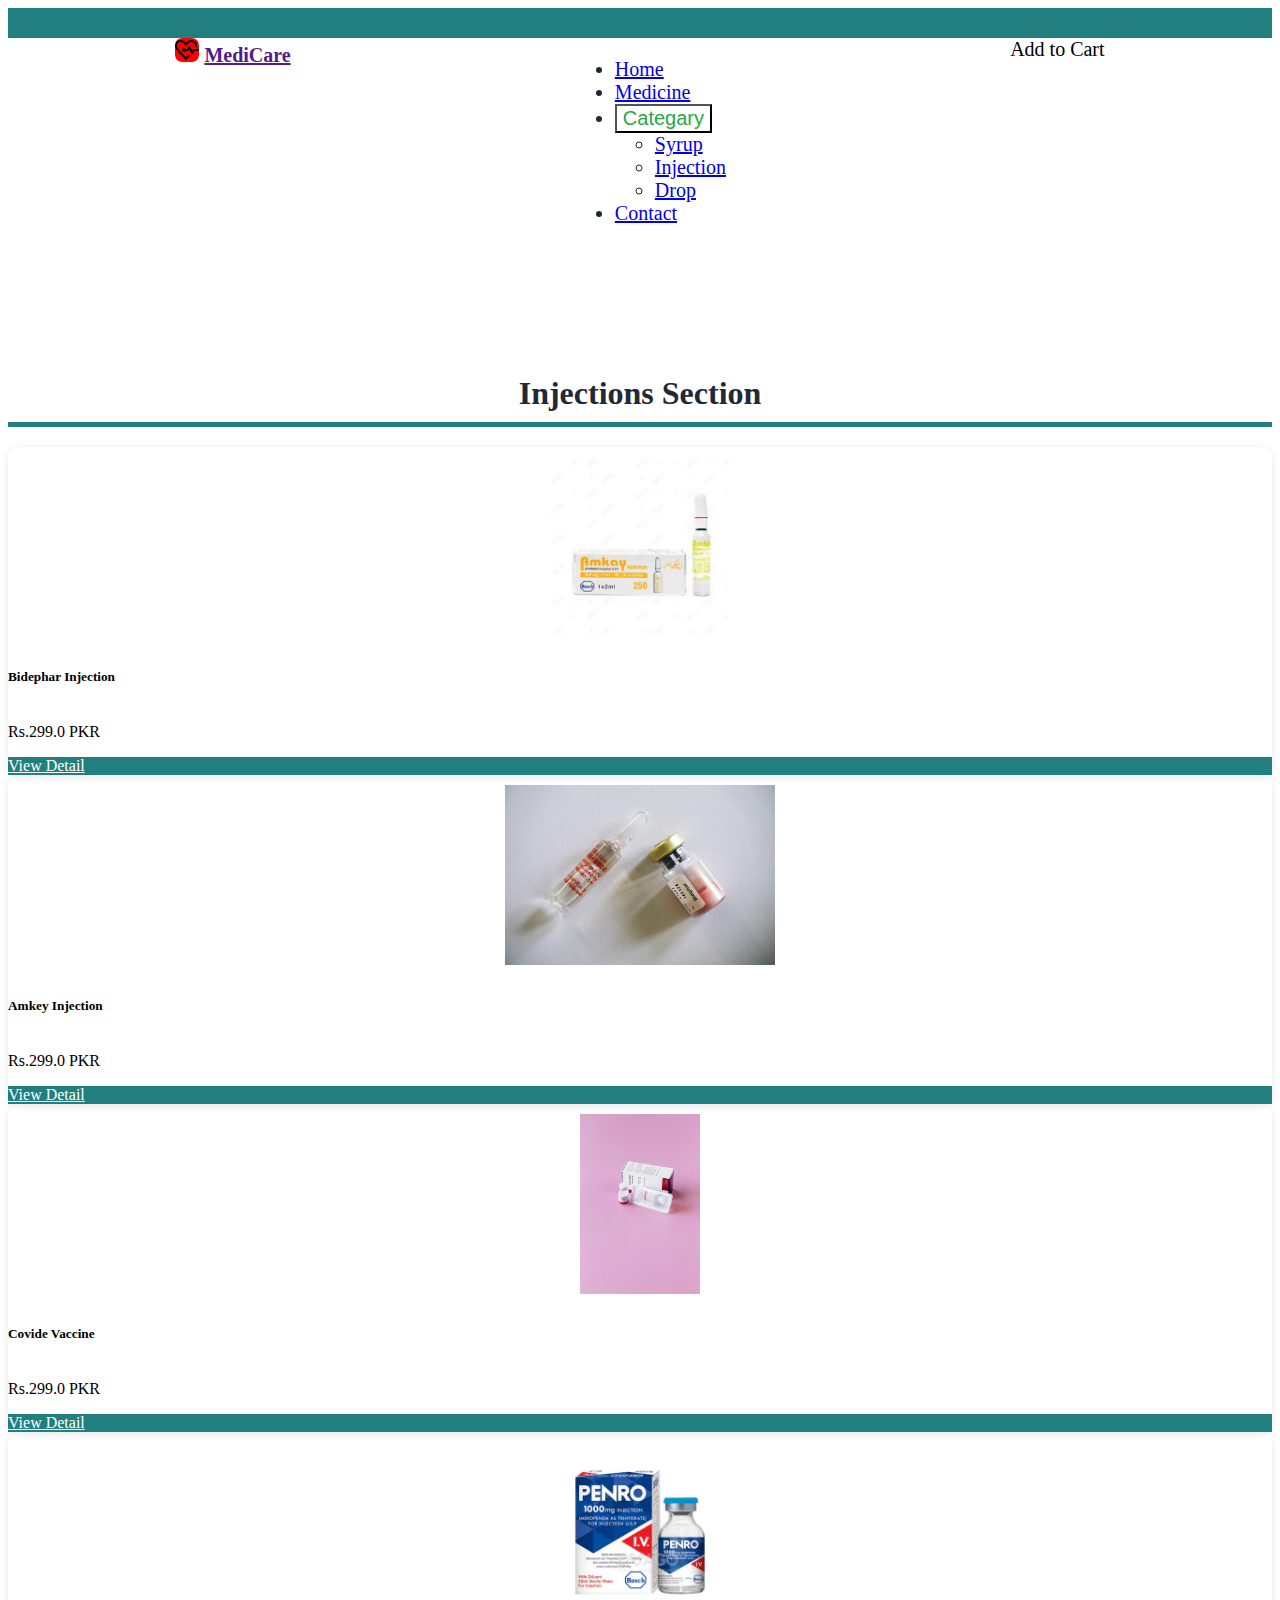
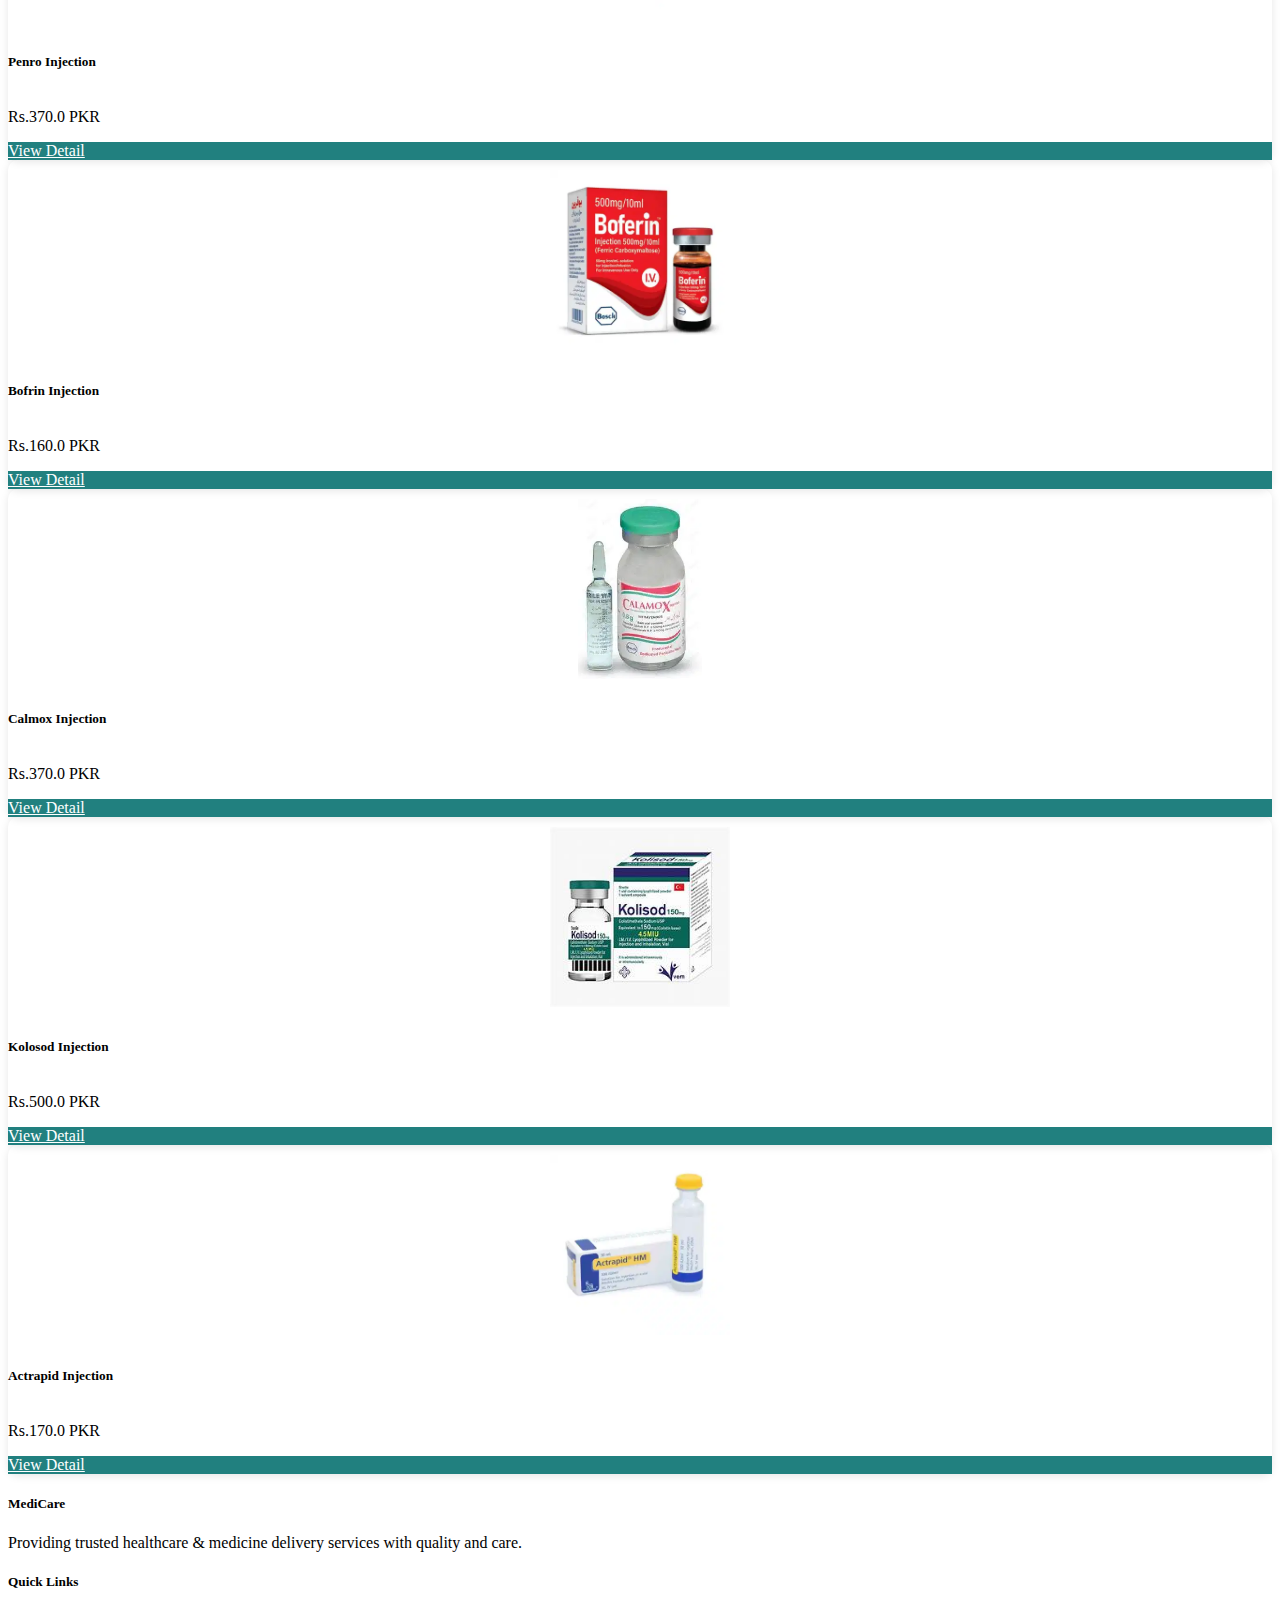
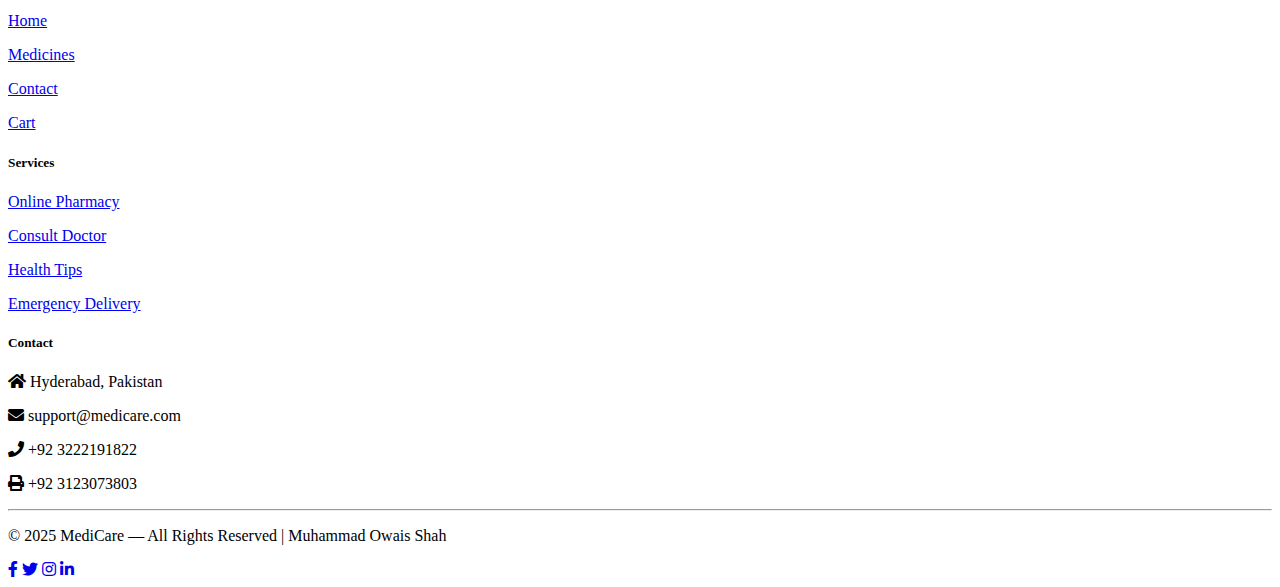
<file: pages/injection.html>
<!DOCTYPE html>
<html lang="en">
<head>
    <meta charset="UTF-8">
    <meta name="viewport" content="width=device-width, initial-scale=1.0">
    <title>Document</title>
        <meta charset="UTF-8">
    <meta name="viewport" content="width=device-width, initial-scale=1.0">
    <title>Document</title>
    <link
      href="https://cdn.jsdelivr.net/npm/bootstrap@5.3.7/dist/css/bootstrap.min.css"
      rel="stylesheet"
      integrity="sha384-LN+7fdVzj6u52u30Kp6M/trliBMCMKTyK833zpbD+pXdCLuTusPj697FH4R/5mcr"
      crossorigin="anonymous"
    />
    <link
      rel="stylesheet"
      href="https://cdnjs.cloudflare.com/ajax/libs/font-awesome/5.15.4/css/all.min.css"
      integrity="sha512-1ycn6IcaQQ40/MKBW2W4Rhis/DbILU74C1vSrLJxCq57o941Ym01SwNsOMqvEBFlcgUa6xLiPY/NS5R+E6ztJQ=="
      crossorigin="anonymous"
      referrerpolicy="no-referrer"
    />
  <link rel="stylesheet" href="../style.css">

</head>
<body>
    <div class="fixed-top">
<div class="main"></div>
<div class="center">
<nav id="navbar-example2" class="navbar navbar-light  z-index justify-content-md-center bg-light">
  <a class="navbar-brand"   href=""><svg class="logo" width="24" height="24" xmlns="http://www.w3.org/2000/svg" fill-rule="evenodd" clip-rule="evenodd"><path d="M21.826 9h-2.086c.171-.487.262-.957.262-1.41 0-2.326-1.818-3.776-4.024-3.573-2.681.247-4.518 3.71-4.978 4.484-.527-.863-2.261-4.238-4.981-4.494-2.11-.199-4.019 1.181-4.019 3.582 0 3.109 4.347 7.084 9.001 11.615 1.16-1.127 2.285-2.208 3.324-3.243l.97 1.857c-1.318 1.302-2.769 2.686-4.294 4.181-6.164-6.037-11.001-10.202-11.001-14.403 0-3.294 2.462-5.526 5.674-5.596 2.163-.009 4.125.957 5.327 2.952 1.177-1.956 3.146-2.942 5.253-2.942 3.064 0 5.746 2.115 5.746 5.595 0 .464-.06.928-.174 1.395zm-11.094 4c-.346.598-.992 1-1.732 1-1.104 0-2-.896-2-2s.896-2 2-2c.74 0 1.386.402 1.732 1h1.222l1.88-2.71c.14-.202.376-.315.622-.299.245.016.464.161.576.38l2.27 4.437.813-1.45c.124-.221.357-.358.611-.358h5.274v2h-4.513l-1.759 2.908c-.132.219-.373.348-.629.337-.255-.01-.484-.16-.598-.389l-2.256-4.559-.989 1.406c-.131.186-.345.297-.573.297h-1.951z"/></svg><strong>MediCare</strong></a>
  <ul class="nav nav-pills text-info">
    <li class="nav-item">
      <a class="nav-link text-dark" href="../index.html">Home</a>
    </li>
    <li class="nav-item">
      <a class="nav-link text-dark" href="./medicin.html">Medicine</a>
   
    <li class="nav-item">

      <div class="dropdown">
  <button class="btn  dropdown-toggle" type="button" data-bs-toggle="dropdown" aria-expanded="false">
    Categary
  </button>
  <ul class="dropdown-menu">
    <li><a class="dropdown-item"  href="./syrup.html">Syrup</a></li>
    <li><a class="dropdown-item active"  href="./injection.html">Injection</a></li>
    <li><a class="dropdown-item"  href="./drop.html">Drop</a></li>
  </ul>
</div>

    </li>
    <li class="nav-item">
      <a class="nav-link text-dark" href="./contact.html">Contact</a>
   
  </ul>
  <a class="add-to " href="./Cart.html" style="text-decoration: none; background-color:transparent;border-style:hidden; color:black"> Add to Cart</a> 
  



</nav>
</div>
</div>



<section class="container " style="margin-top:120px;">
   <h1 class="feature" style="border-bottom: 5px solid #21807F; font-family:Georgia, 'Times New Roman', Times, serif"><strong > Injections Section</strong></h1>
<div class="row g-4">
    
      <!-- 1. Brofen Syrup -->
      <div class="col-xl-3 col-lg-4 col-md-6 col-sm-6 col-12">
        <div class="card medicine-card">
          <img src="../assets/tablet/amkey injection.webp" class="card-img-top" alt="Brofen Syrup" />
          <div class="card-body">
            <h5 class="card-title">Bidephar Injection</h5>
            <p class="card-text">Rs.299.0 PKR</p>
            <a href="./medicine_detail.html" class="btn btn-danger">View Detail</a>
          </div>
        </div>
      </div>
      <!-- 1. Brofen Syrup -->
      <div class="col-xl-3 col-lg-4 col-md-6 col-sm-6 col-12">
        <div class="card medicine-card">
          <img src="../assets/tablet/injection.jpg" class="card-img-top" alt="Brofen Syrup" />
          <div class="card-body">
            <h5 class="card-title">Amkey Injection</h5>
            <p class="card-text">Rs.299.0 PKR</p>
            <a href="./medicine_detail.html" class="btn btn-danger">View Detail</a>
          </div>
        </div>
      </div>
      <!-- 1. Brofen Syrup -->
      <div class="col-xl-3 col-lg-4 col-md-6 col-sm-6 col-12">
        <div class="card medicine-card">
          <img src="../assets/tablet/covide vaccin ij=njection.jpg" class="card-img-top" alt="Brofen Syrup" />
          <div class="card-body">
            <h5 class="card-title">Covide Vaccine </h5>
            <p class="card-text">Rs.299.0 PKR</p>
            <a href="./medicine_detail.html" class="btn btn-danger">View Detail</a>
          </div>
        </div>
      </div>


      
    <!-- 1. Brofen Syrup -->
    <div class="col-xl-3 col-lg-4 col-md-6 col-sm-6 col-12">
      <div class="card medicine-card">
        <img src="../assets/tablet/penro injection.webp" class="card-img-top" alt="Brofen Syrup" />
        <div class="card-body">
          <h5 class="card-title">Penro Injection</h5>
          <p class="card-text">Rs.370.0 PKR</p>
          <a href="./medicine_detail.html" class="btn btn-danger">View Detail</a>
        </div>
      </div>
    </div>
    <div class="col-xl-3 col-lg-4 col-md-6 col-sm-6 col-12">
      <div class="card medicine-card">
        <img src="../assets/tablet/bofrin injection.webp" class="card-img-top" alt="Brofen Syrup" />
        <div class="card-body">
          <h5 class="card-title">Bofrin Injection</h5>
          <p class="card-text">Rs.160.0 PKR</p>
          <a href="./medicine_detail.html" class="btn btn-danger">View Detail</a>
        </div>
      </div>
    </div>
    <div class="col-xl-3 col-lg-4 col-md-6 col-sm-6 col-12">
      <div class="card medicine-card">
        <img src="../assets/tablet/calmox injection.webp" class="card-img-top" alt="Brofen Syrup" />
        <div class="card-body">
          <h5 class="card-title">Calmox Injection</h5>
          <p class="card-text">Rs.370.0 PKR</p>
          <a href="./medicine_detail.html" class="btn btn-danger">View Detail</a>
        </div>
      </div>
    </div>
    
      <!-- 1. Brofen Syrup -->
      <div class="col-xl-3 col-lg-4 col-md-6 col-sm-6 col-12">
        <div class="card medicine-card">
          <img src="../assets/tablet/kolosod injection.jpeg" class="card-img-top" alt="Brofen Syrup" />
          <div class="card-body">
            <h5 class="card-title">Kolosod Injection</h5>
            <p class="card-text">Rs.500.0 PKR</p>
            <a href="./medicine_detail.html" class="btn btn-danger">View Detail</a>
          </div>
        </div>
      </div>


      
    <!-- 1. Brofen Syrup -->
    <div class="col-xl-3 col-lg-4 col-md-6 col-sm-6 col-12">
      <div class="card medicine-card">
        <img src="../assets/tablet/actrapid injecction.webp" class="card-img-top" alt="Brofen Syrup" />
        <div class="card-body">
          <h5 class="card-title">Actrapid Injection</h5>
          <p class="card-text">Rs.170.0 PKR</p>
          <a href="./medicine_detail.html" class="btn btn-danger">View Detail</a>
        </div>
      </div>
    </div>


<footer class="bg-light text-dark pt-5 pb-4 my-5">
  <div class="container text-md-left">
    <div class="row text-md-left">

      <!-- Brand Info -->
      <div class="col-md-3 col-lg-3 col-xl-3 mx-auto mt-3">
        <h5 class="text-uppercase mb-4 font-weight-bold text-success">MediCare</h5>
        <p>Providing trusted healthcare & medicine delivery services with quality and care.</p>
      </div>

      <!-- Useful Links -->
      <div class="col-md-2 col-lg-2 col-xl-2 mx-auto mt-3">
        <h5 class="text-uppercase mb-4 font-weight-bold text-success">Quick Links</h5>
        <p><a href="../index.html" class="text-dark text-decoration-none">Home</a></p>
        <p><a href="./medicin.html" class="text-dark text-decoration-none">Medicines</a></p>
        <p><a href="./contact.html" class="text-dark text-decoration-none">Contact</a></p>
        <p><a href="./Cart.html" class="text-dark text-decoration-none">Cart</a></p>
      </div>

      <!-- Services -->
      <div class="col-md-3 col-lg-2 col-xl-2 mx-auto mt-3">
        <h5 class="text-uppercase mb-4 font-weight-bold text-success">Services</h5>
        <p><a href="#" class="text-dark text-decoration-none">Online Pharmacy</a></p>
        <p><a href="#" class="text-dark text-decoration-none">Consult Doctor</a></p>
        <p><a href="#" class="text-dark text-decoration-none">Health Tips</a></p>
        <p><a href="#" class="text-dark text-decoration-none">Emergency Delivery</a></p>
      </div>

      <!-- Contact Info -->
      <div class="col-md-4 col-lg-3 col-xl-3 mx-auto mt-3">
        <h5 class="text-uppercase mb-4 font-weight-bold text-success">Contact</h5>
        <p><i class="fas fa-home me-3"></i> Hyderabad, Pakistan</p>
        <p><i class="fas fa-envelope me-3"></i> support@medicare.com</p>
        <p><i class="fas fa-phone me-3"></i> +92 3222191822</p>
        <p><i class="fas fa-print me-3"></i> +92 3123073803</p>
      </div>
    </div>

    <hr class="my-3">

    <!-- Copyright -->
    <div class="row align-items-center">
      <div class="col-md-7 col-lg-8">
        <p class="text-center text-md-start">© 2025 MediCare — All Rights Reserved | Muhammad Owais Shah</p>
      </div>

      <!-- Social Icons -->
      <div class="col-md-5 col-lg-4">
        <div class="text-center text-md-end">
          <a href="#" class="text-dark me-3"><i class="fab fa-facebook-f"></i></a>
          <a href="#" class="text-dark me-3"><i class="fab fa-twitter"></i></a>
          <a href="#" class="text-dark me-3"><i class="fab fa-instagram"></i></a>
          <a href="#" class="text-dark"><i class="fab fa-linkedin-in"></i></a>
        </div>
      </div>
    </div>
  </div>
</footer>



<script
      src="https://cdn.jsdelivr.net/npm/bootstrap@5.3.7/dist/js/bootstrap.bundle.min.js"
      integrity="sha384-ndDqU0Gzau9qJ1lfW4pNLlhNTkCfHzAVBReH9diLvGRem5+R9g2FzA8ZGN954O5Q"
      crossorigin="anonymous"
    ></script>
</body>
</html>
</file>
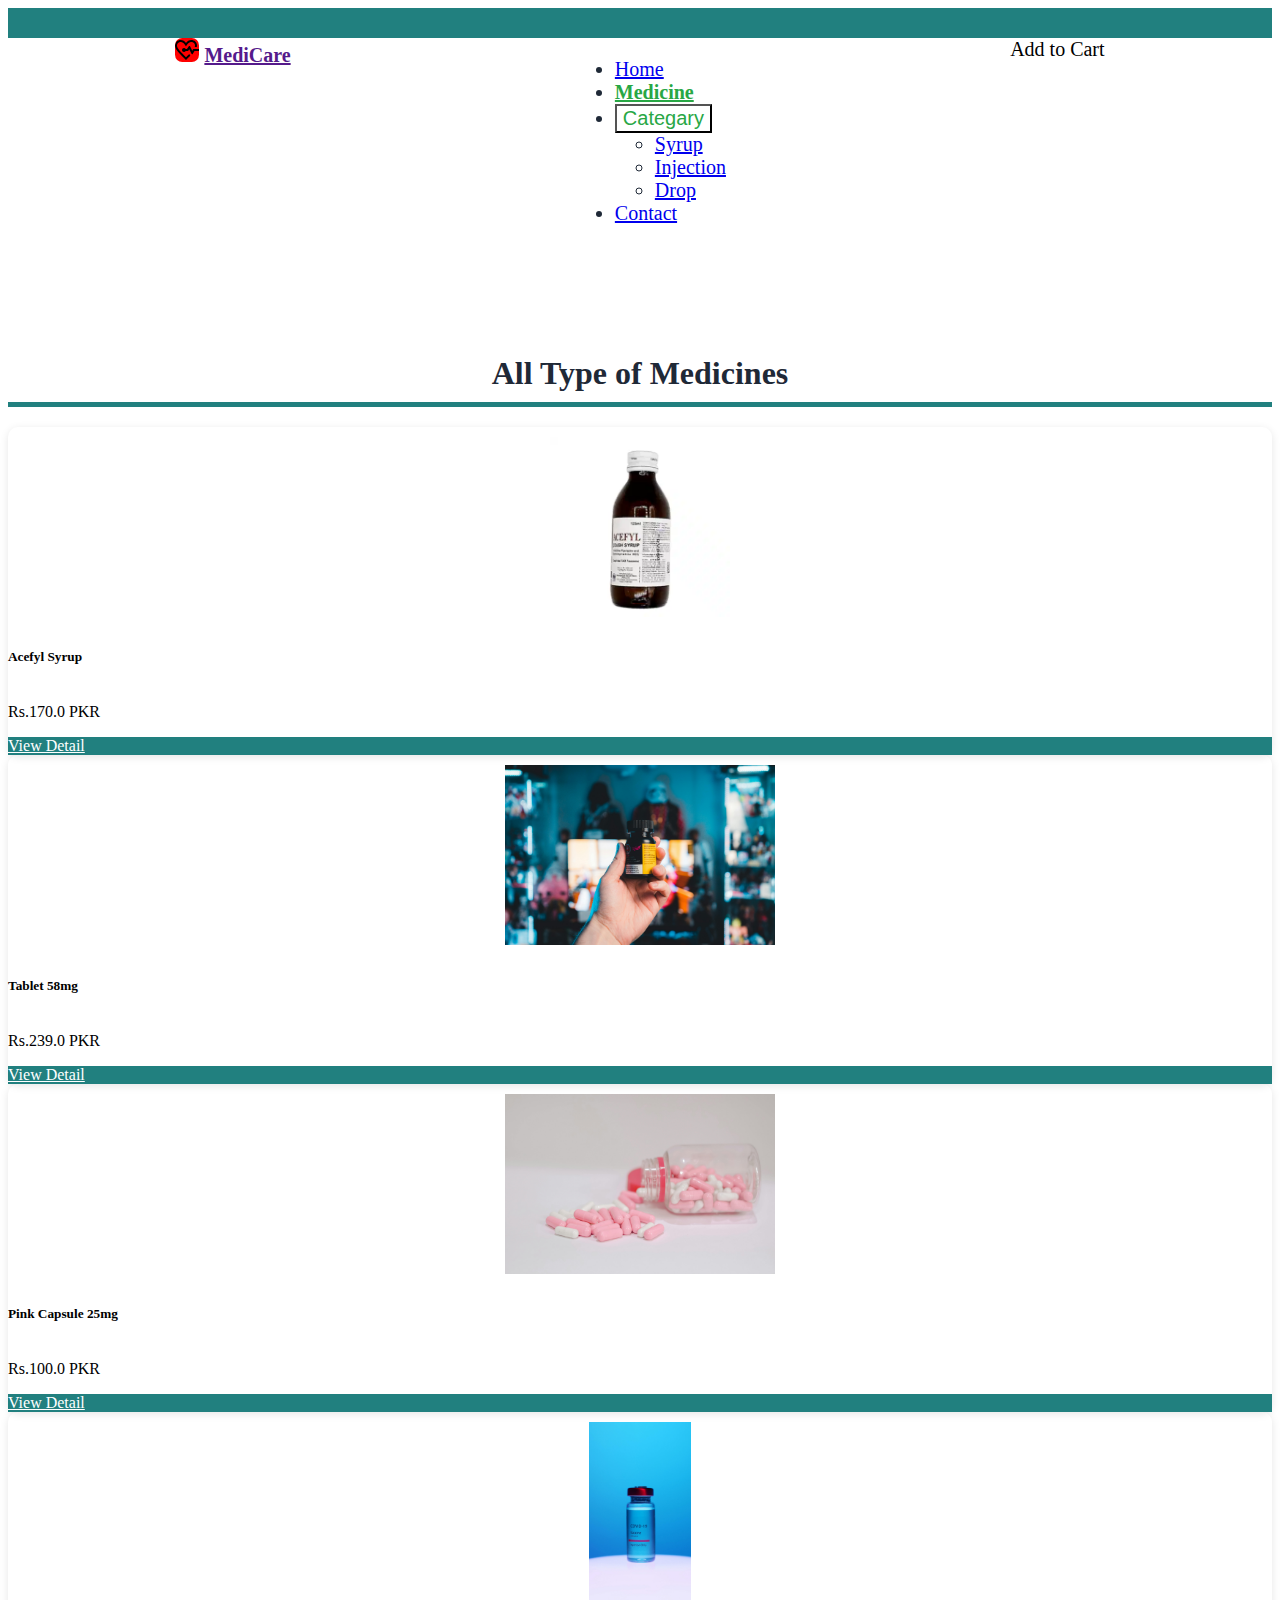
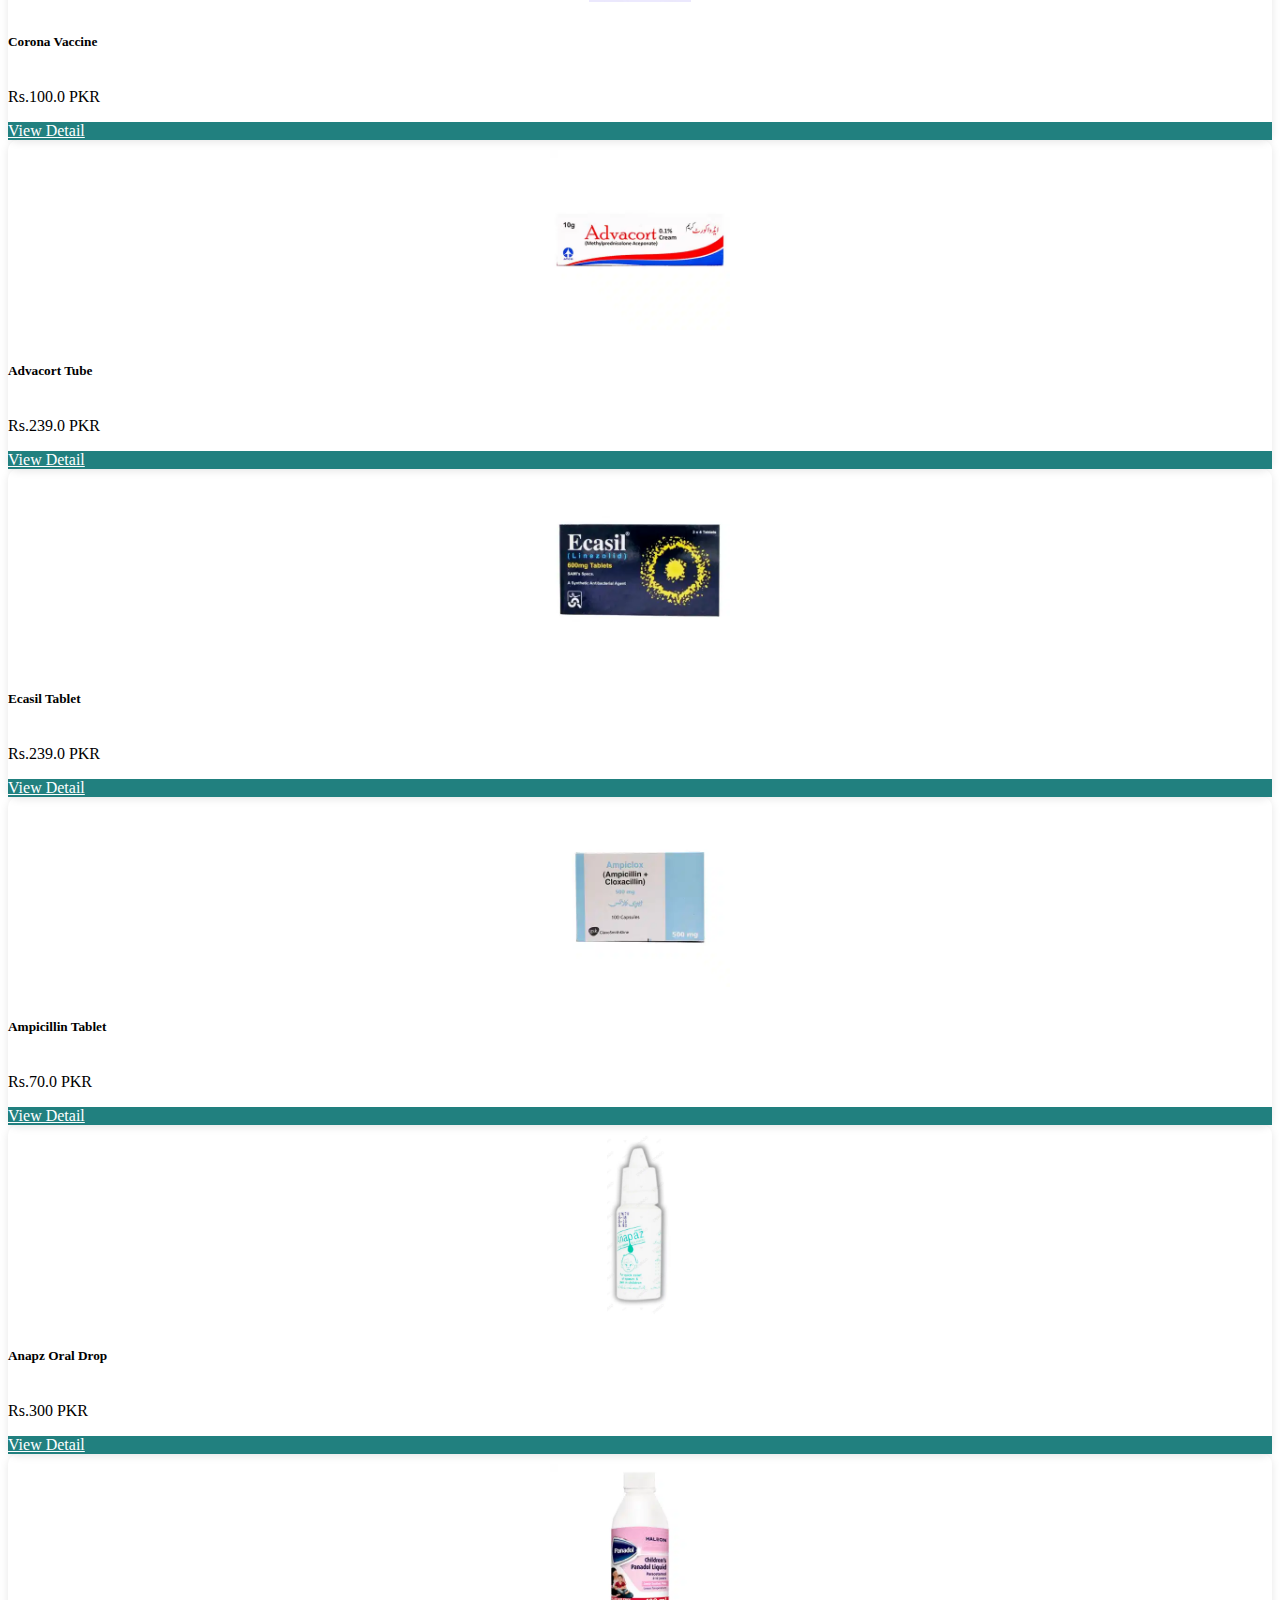
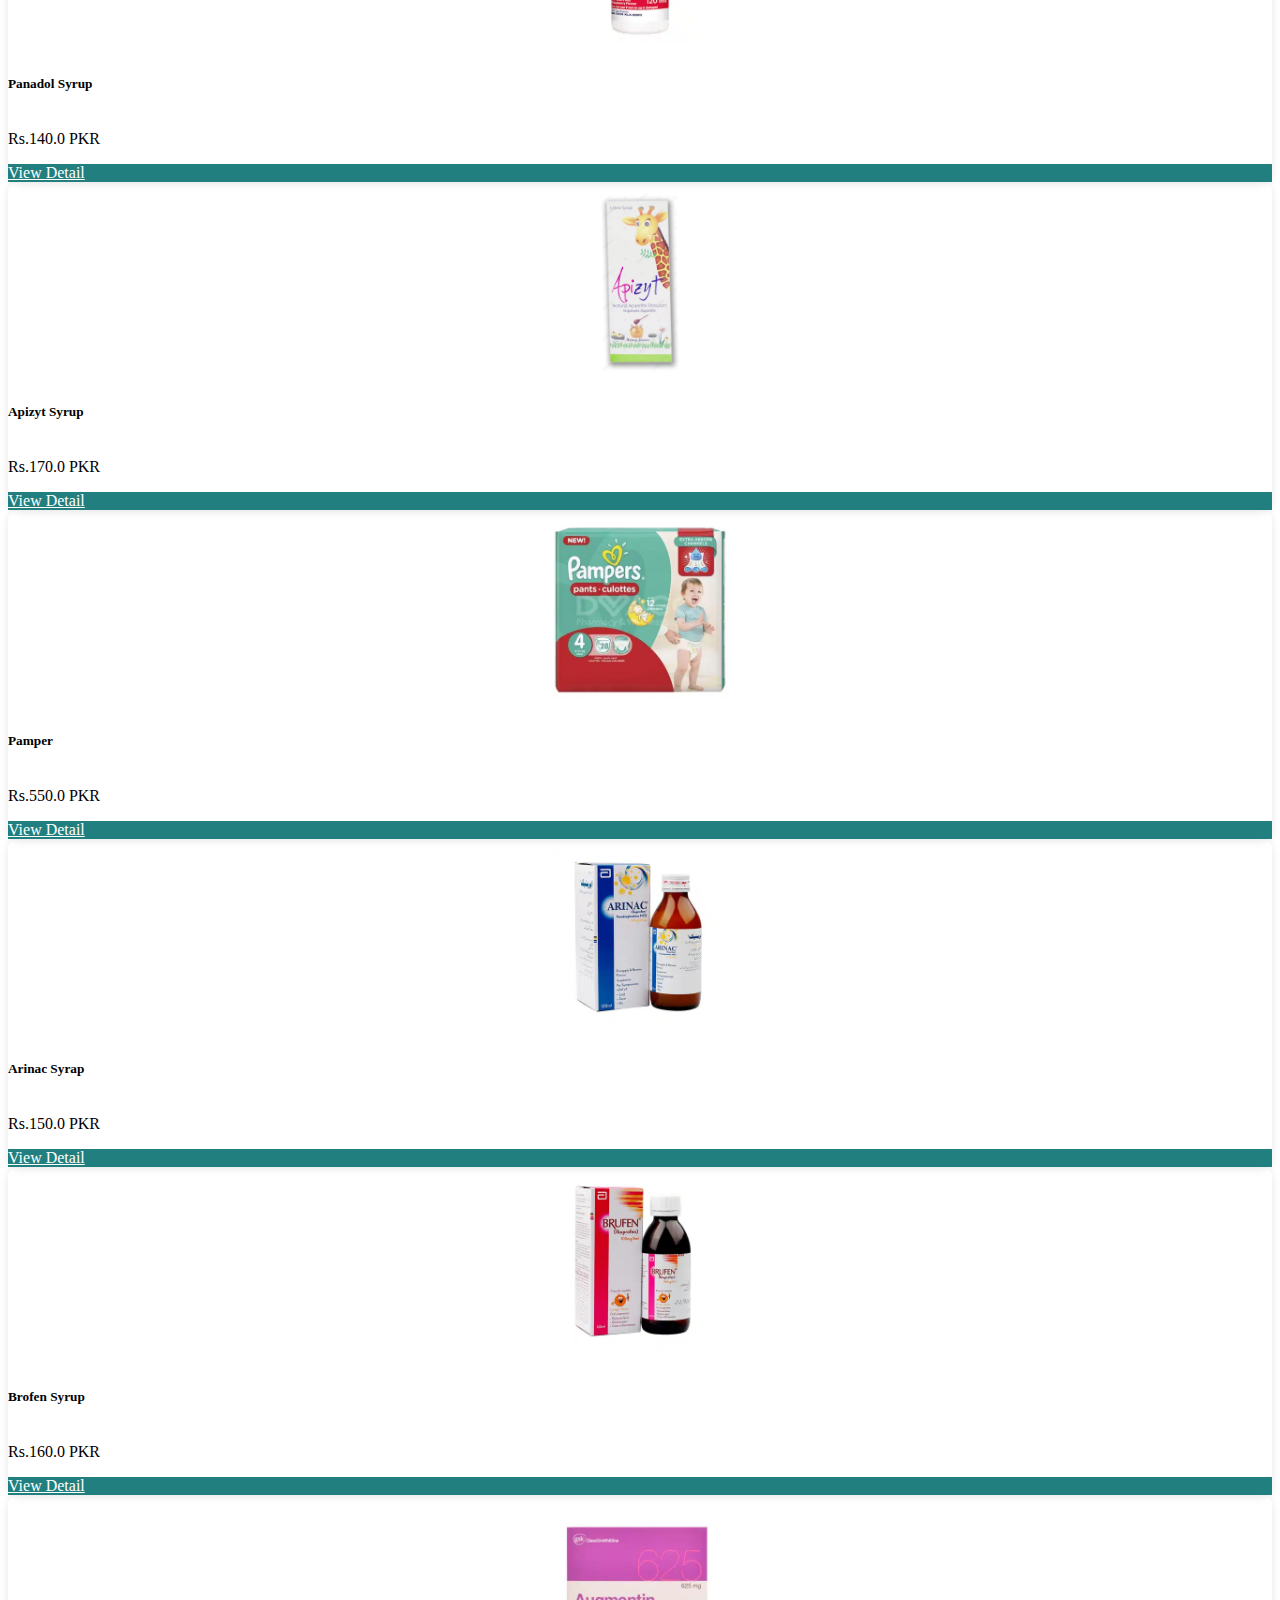
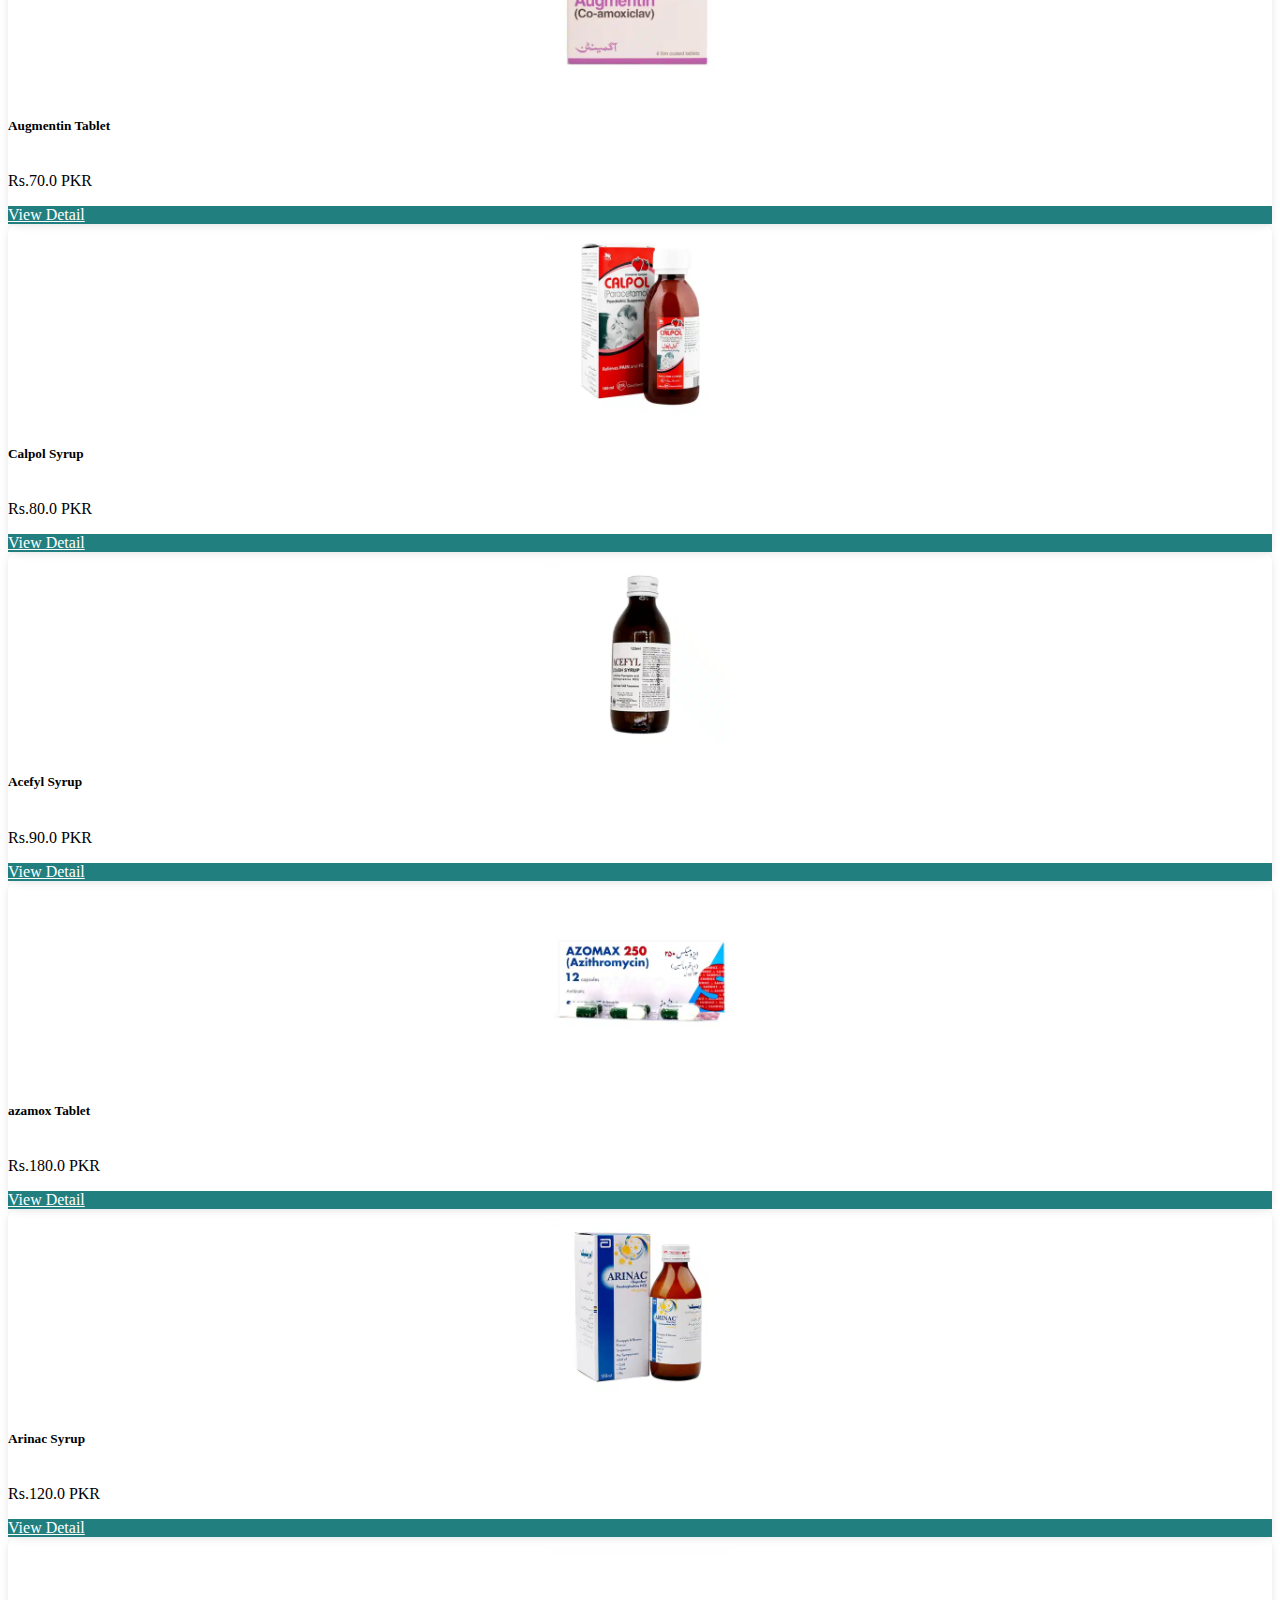
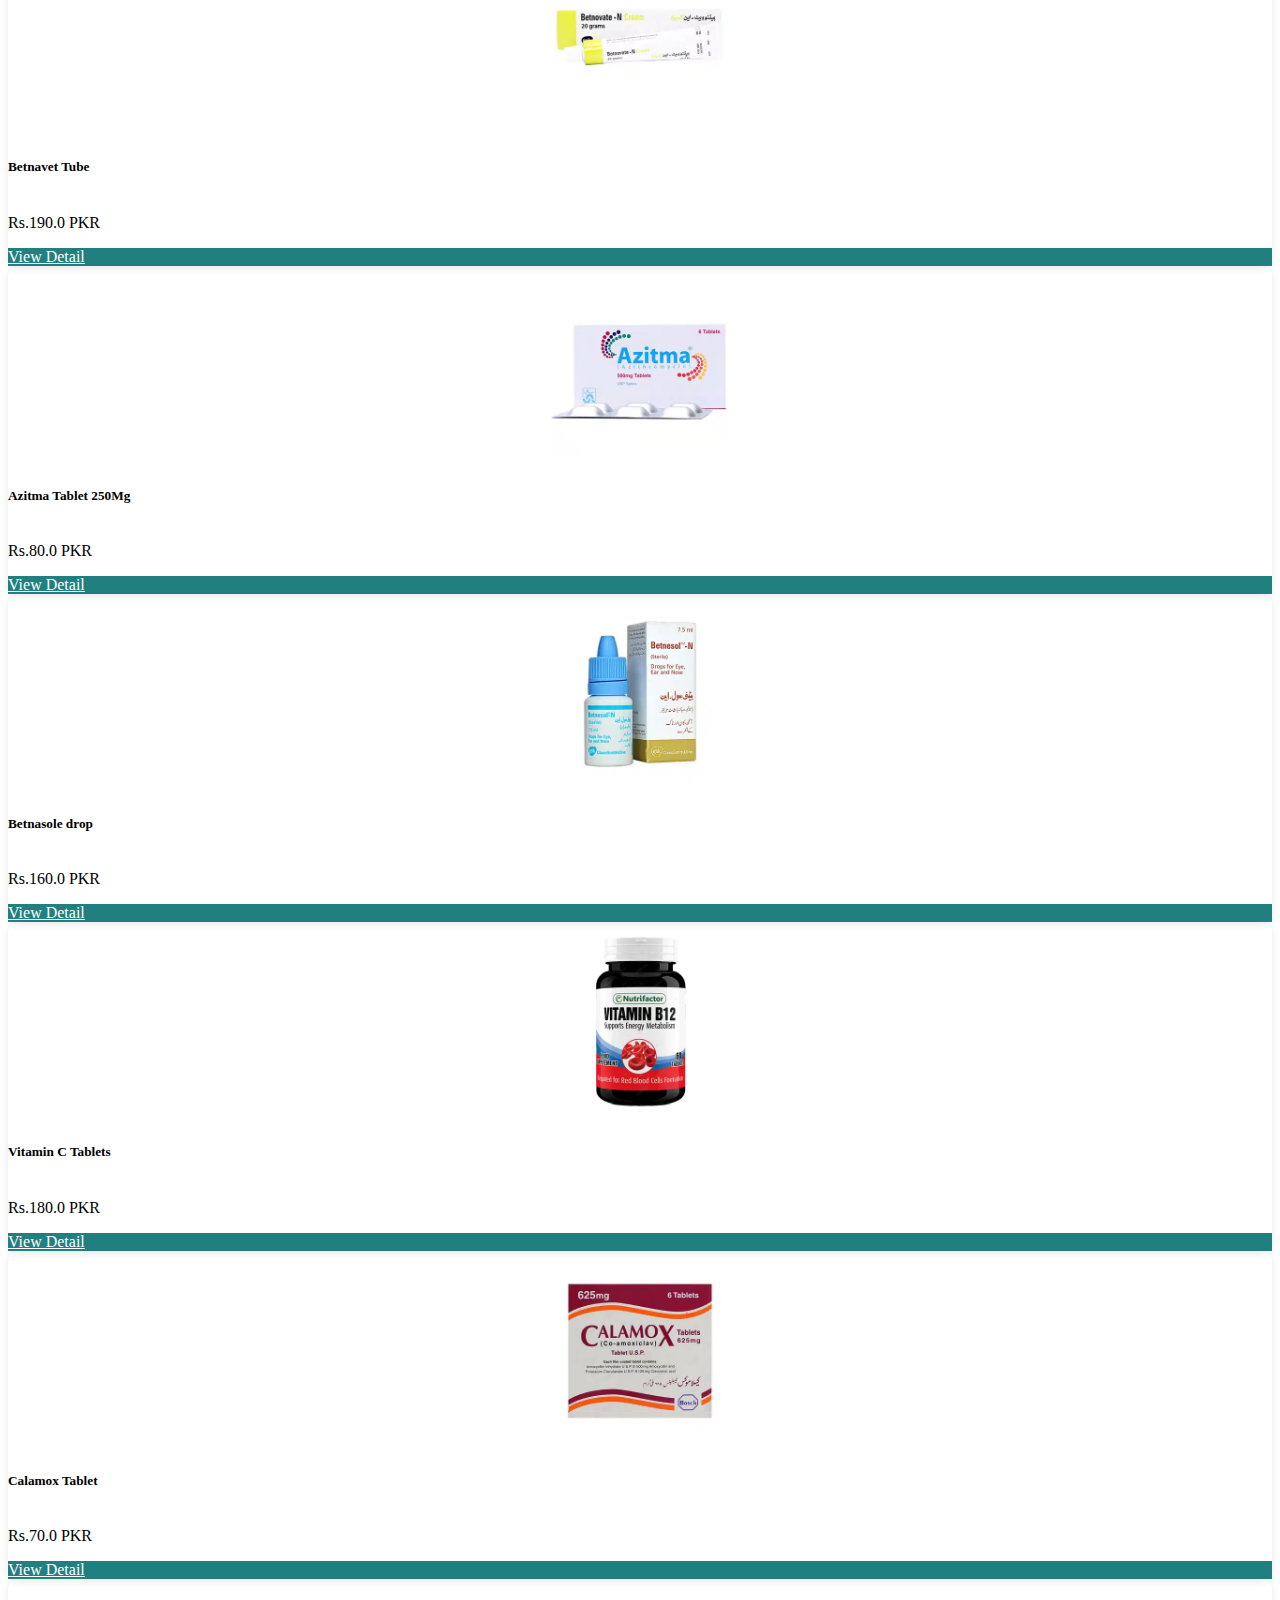
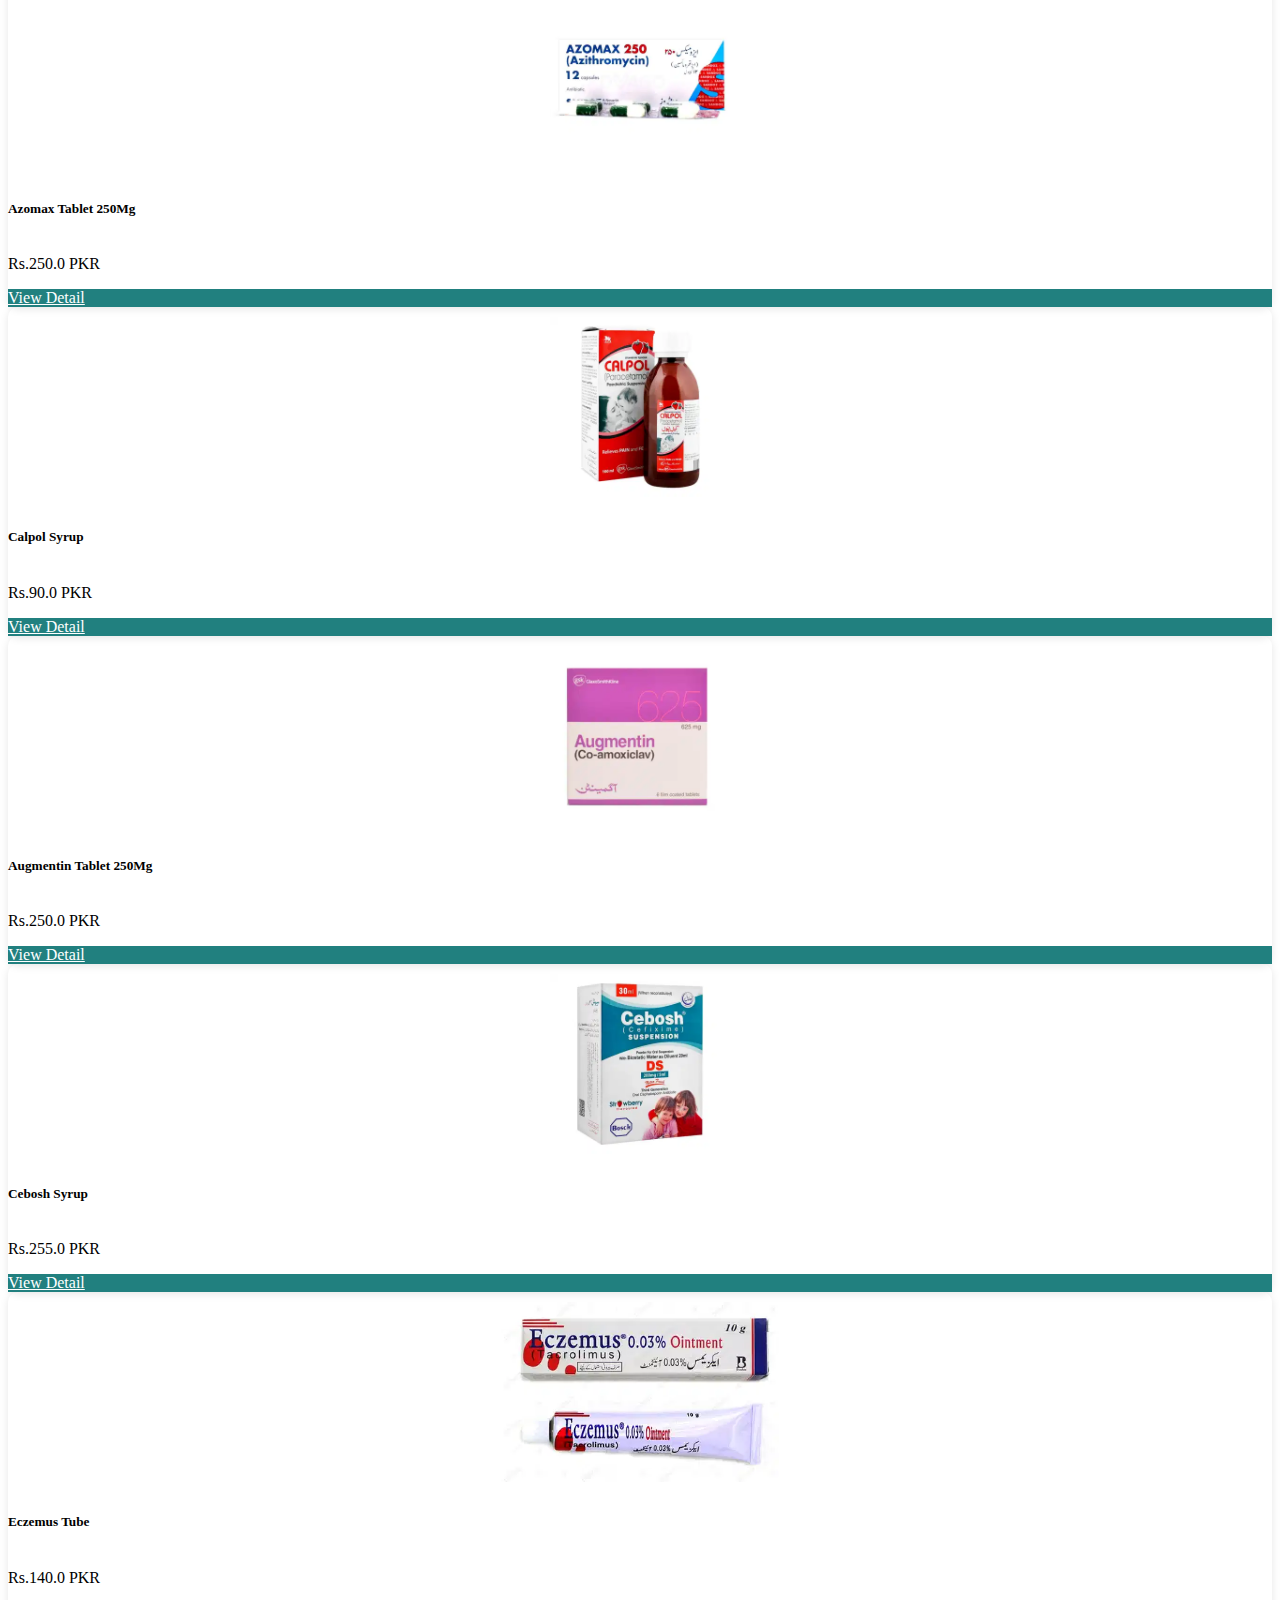
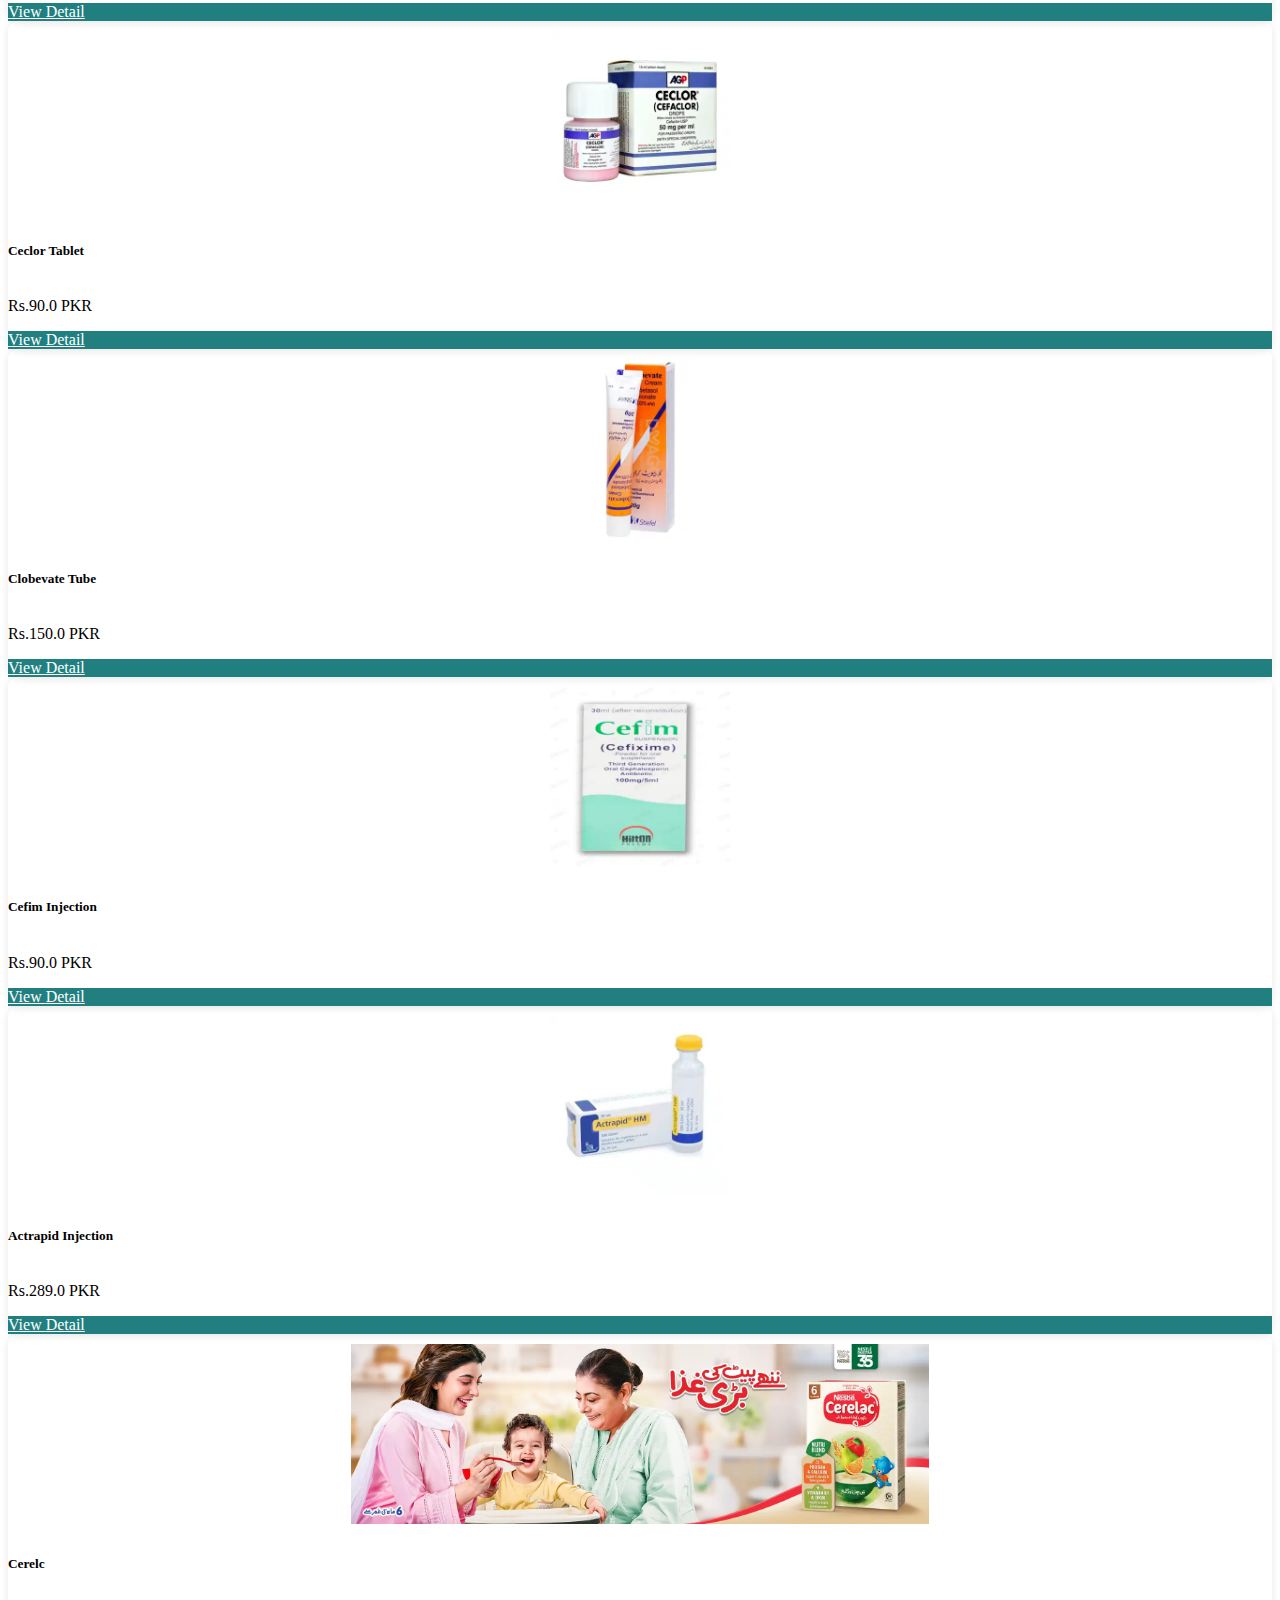
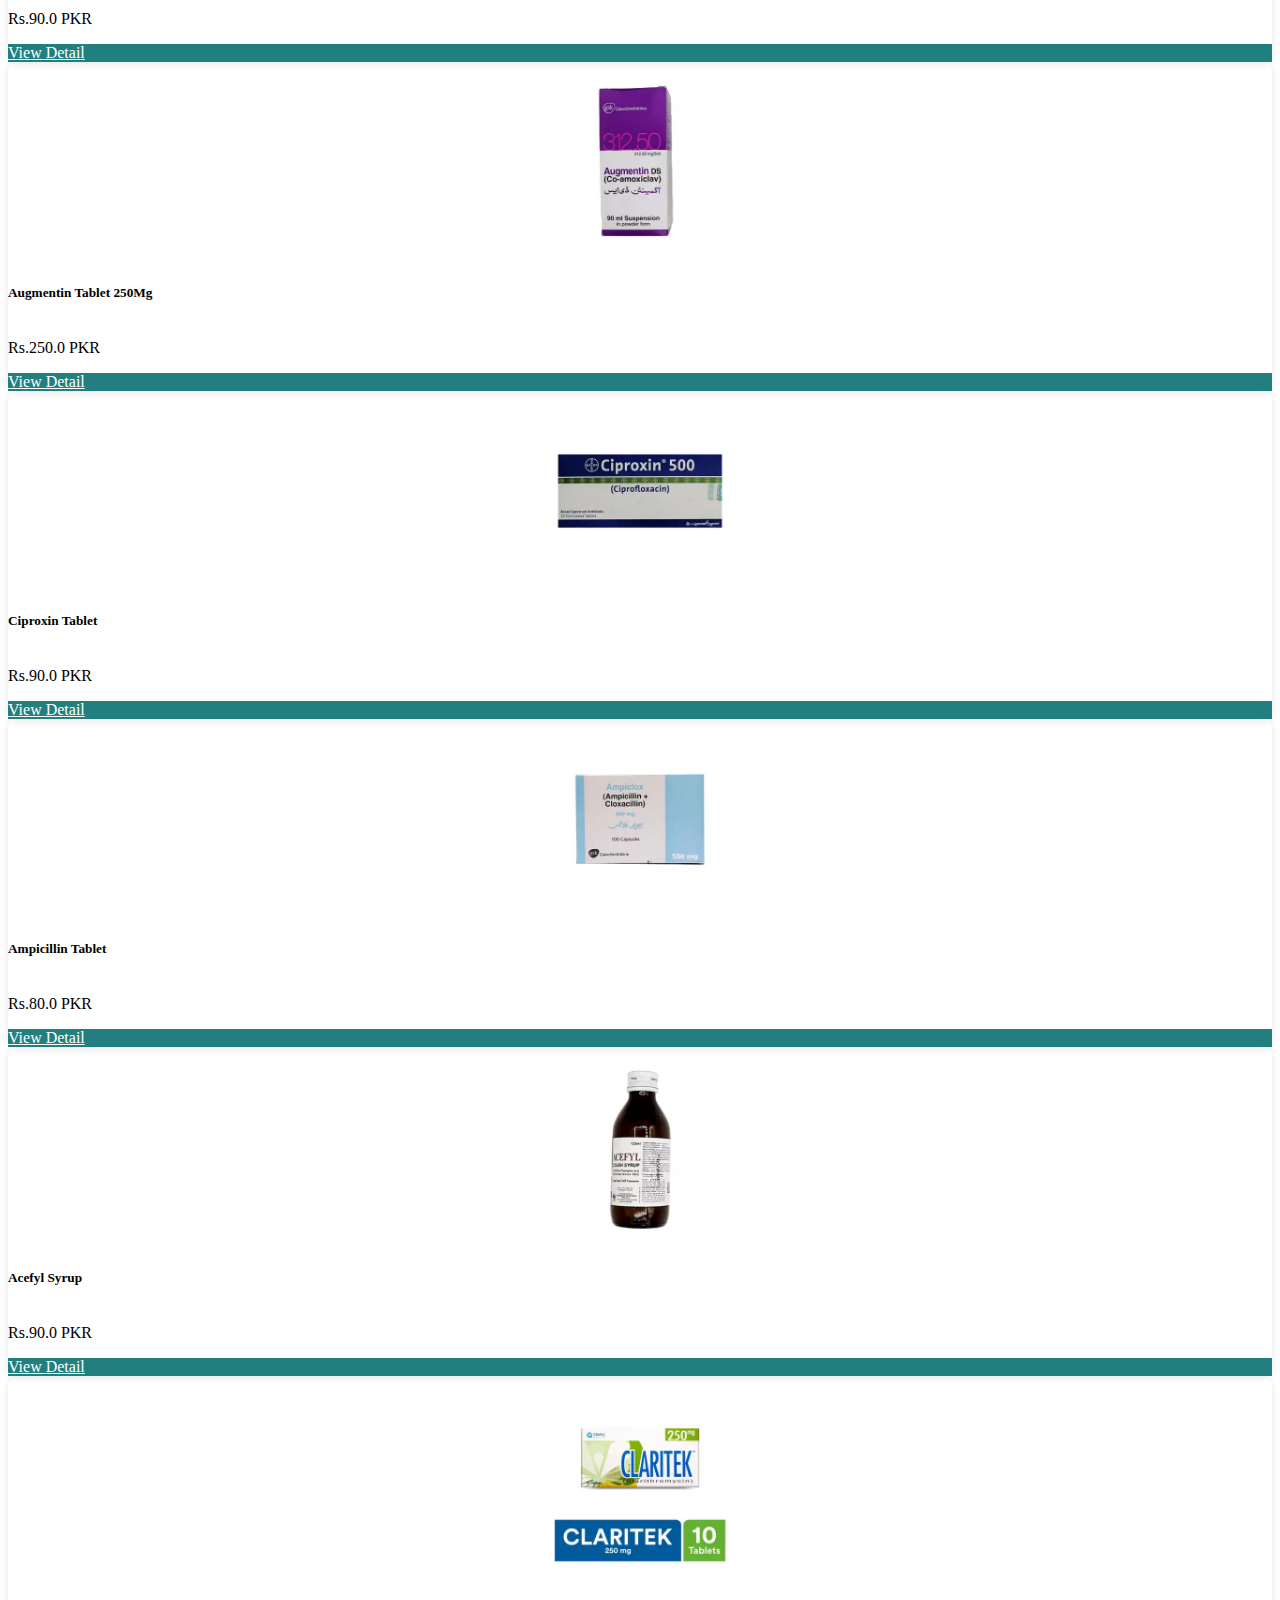
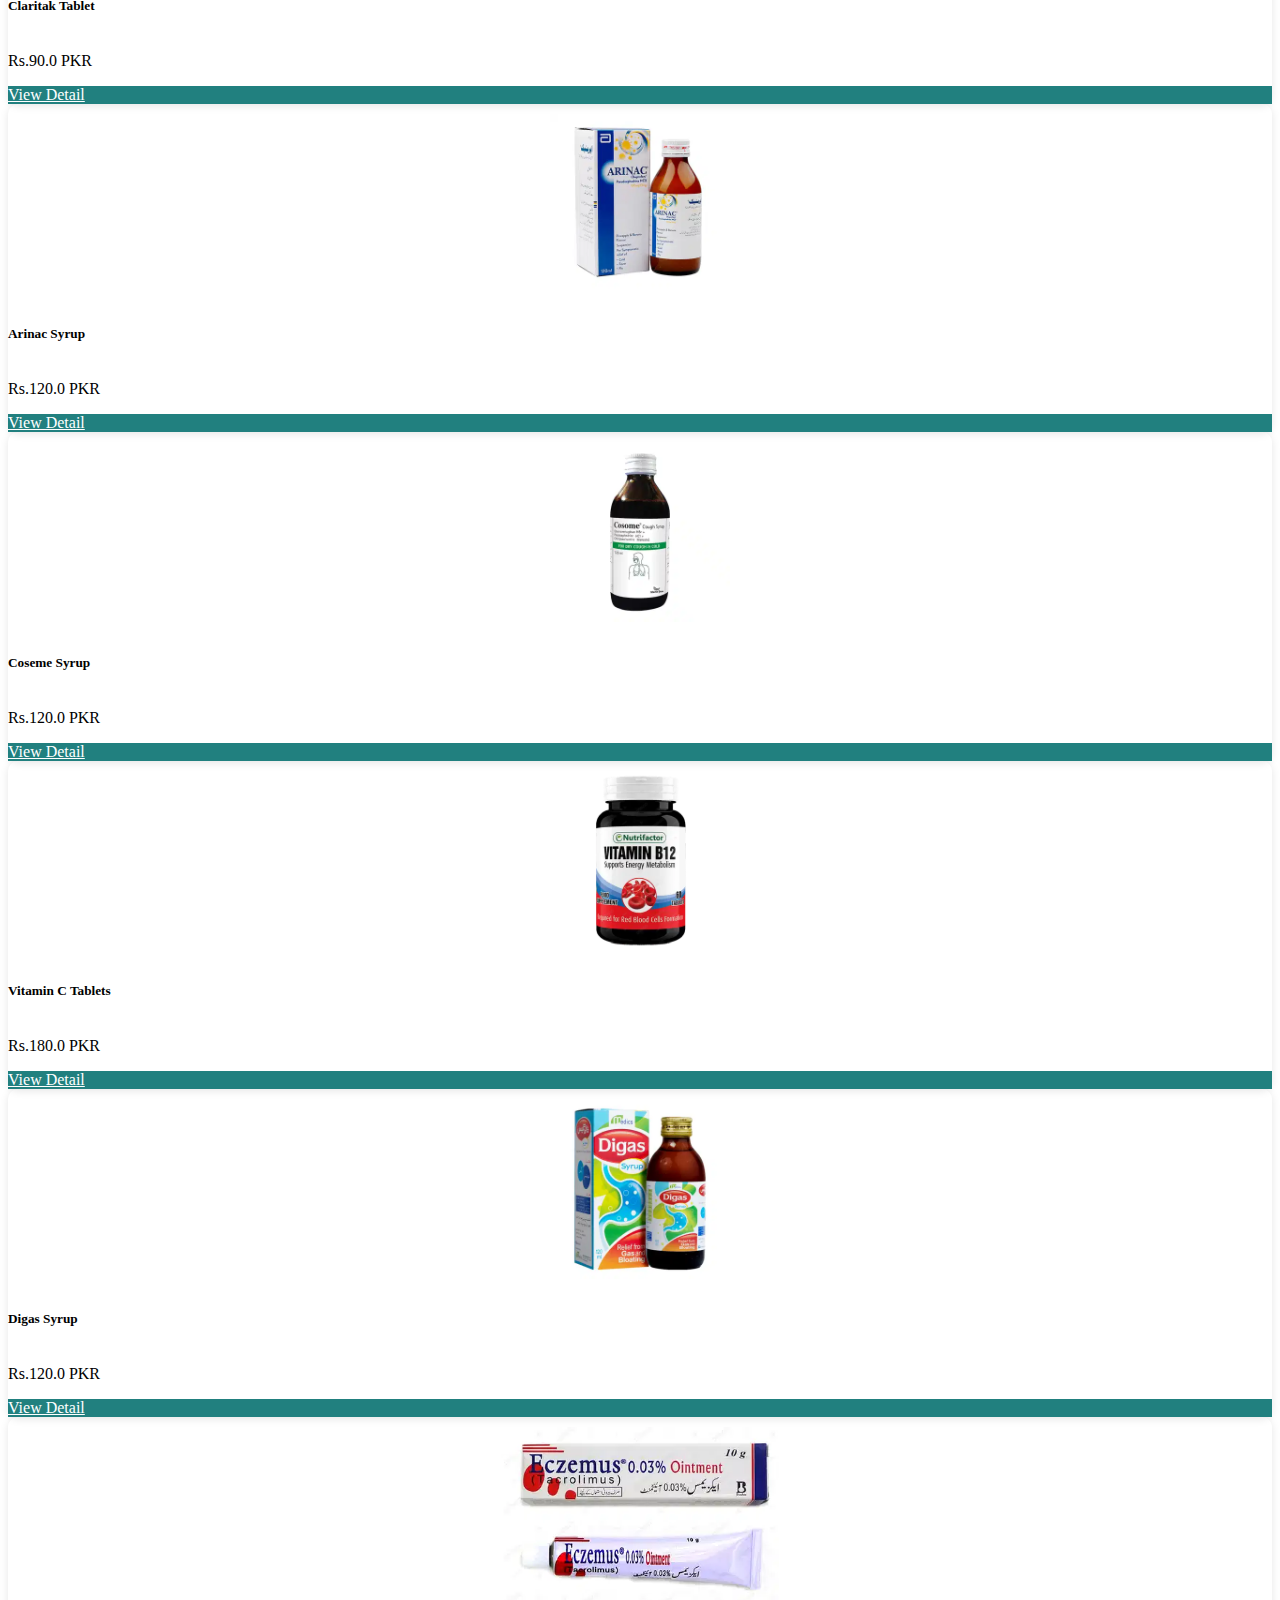
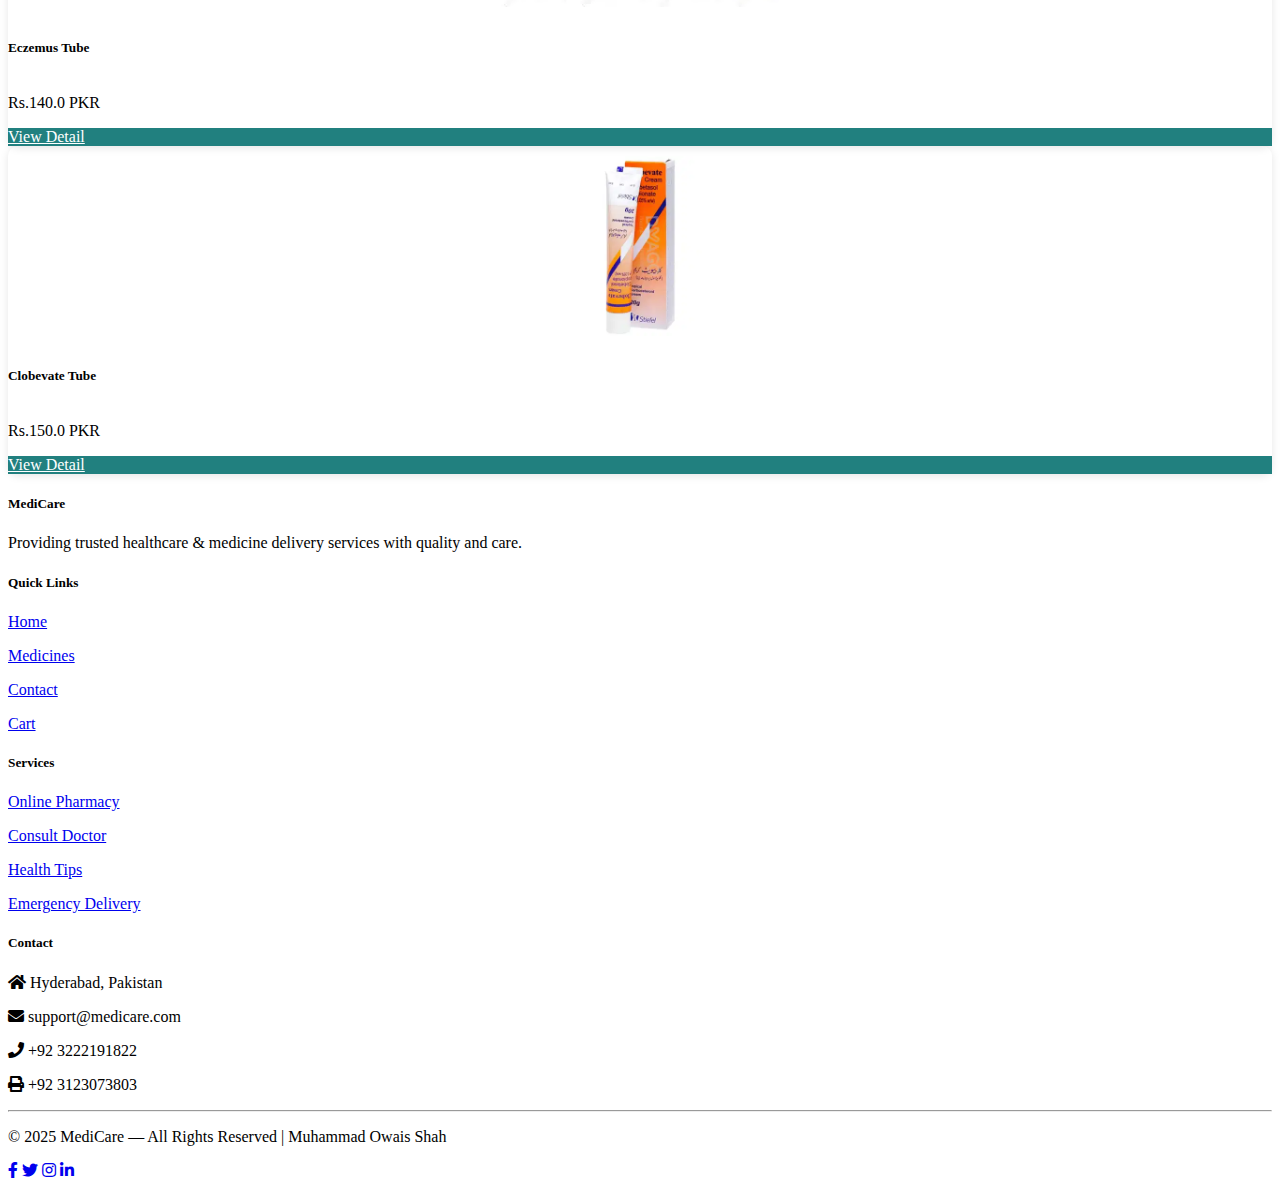
<file: pages/medicin.html>
<!DOCTYPE html>
<html lang="en">
<head>
    <meta charset="UTF-8">
    <meta name="viewport" content="width=device-width, initial-scale=1.0">
    <title>Document</title>
    <link
      href="https://cdn.jsdelivr.net/npm/bootstrap@5.3.7/dist/css/bootstrap.min.css"
      rel="stylesheet"
      integrity="sha384-LN+7fdVzj6u52u30Kp6M/trliBMCMKTyK833zpbD+pXdCLuTusPj697FH4R/5mcr"
      crossorigin="anonymous"
    />
    <link
      rel="stylesheet"
      href="https://cdnjs.cloudflare.com/ajax/libs/font-awesome/5.15.4/css/all.min.css"
      integrity="sha512-1ycn6IcaQQ40/MKBW2W4Rhis/DbILU74C1vSrLJxCq57o941Ym01SwNsOMqvEBFlcgUa6xLiPY/NS5R+E6ztJQ=="
      crossorigin="anonymous"
      referrerpolicy="no-referrer"
    />
  <link rel="stylesheet" href="../style.css">

</head>
<body>
  <div class="fixed-top">
<div class="main"></div>
<div class="center">
<nav id="navbar-example2" class="navbar navbar-light  z-index justify-content-md-center bg-light">
  <a class="navbar-brand"   href=""><svg class="logo" width="24" height="24" xmlns="http://www.w3.org/2000/svg" fill-rule="evenodd" clip-rule="evenodd"><path d="M21.826 9h-2.086c.171-.487.262-.957.262-1.41 0-2.326-1.818-3.776-4.024-3.573-2.681.247-4.518 3.71-4.978 4.484-.527-.863-2.261-4.238-4.981-4.494-2.11-.199-4.019 1.181-4.019 3.582 0 3.109 4.347 7.084 9.001 11.615 1.16-1.127 2.285-2.208 3.324-3.243l.97 1.857c-1.318 1.302-2.769 2.686-4.294 4.181-6.164-6.037-11.001-10.202-11.001-14.403 0-3.294 2.462-5.526 5.674-5.596 2.163-.009 4.125.957 5.327 2.952 1.177-1.956 3.146-2.942 5.253-2.942 3.064 0 5.746 2.115 5.746 5.595 0 .464-.06.928-.174 1.395zm-11.094 4c-.346.598-.992 1-1.732 1-1.104 0-2-.896-2-2s.896-2 2-2c.74 0 1.386.402 1.732 1h1.222l1.88-2.71c.14-.202.376-.315.622-.299.245.016.464.161.576.38l2.27 4.437.813-1.45c.124-.221.357-.358.611-.358h5.274v2h-4.513l-1.759 2.908c-.132.219-.373.348-.629.337-.255-.01-.484-.16-.598-.389l-2.256-4.559-.989 1.406c-.131.186-.345.297-.573.297h-1.951z"/></svg><strong>MediCare</strong></a>
  <ul class="nav nav-pills text-info">
    <li class="nav-item">
      <a class="nav-link text-dark" href="../index.html">Home</a>
    </li>
    <li class="nav-item">
      <a class="nav-link text-dark active" href="./medicin.html">Medicine</a>
   
    <li class="nav-item">

      <div class="dropdown">
  <button class="btn  dropdown-toggle" type="button" data-bs-toggle="dropdown" aria-expanded="false">
    Categary
  </button>
  <ul class="dropdown-menu">
    <li><a class="dropdown-item"  href="./syrup.html">Syrup</a></li>
    <li><a class="dropdown-item"  href="./injection.html">Injection</a></li>
    <li><a class="dropdown-item"  href="./drop.html">Drop</a></li>
  </ul>
</div>

    </li>
    <li class="nav-item">
      <a class="nav-link text-dark" href="./contact.html">Contact</a>
   
  </ul>
  <a class="add-to" href="./Cart.html" style="text-decoration: none; background-color:transparent;border-style:hidden; color:black"> Add to Cart</a> 
  



</nav>
</div>
</div>


<section style="margin-top:100px">
  <div class="container">
    <h1 class="feature" style="font-family:Georgia, 'Times New Roman', Times, serif;border-bottom: 5px solid #21807F;"><strong class="mt-5 mt-md-0">All Type of Medicines</strong></h1>
<div class="row g-4">
    
    <!-- 1. Brofen Syrup -->
    <div class="col-xl-3 col-lg-4 col-md-6 col-sm-6 col-12">
      <div class="card medicine-card">
        <img src="../assets/tablet/acefyl syrup.webp" class="card-img-top" alt="Brofen Syrup" />
        <div class="card-body">
          <h5 class="card-title">Acefyl Syrup</h5>
          <p class="card-text">Rs.170.0 PKR</p>
          <a href="./medicine_detail.html" class="btn btn-danger">View Detail</a>
        </div>
      </div>
    </div>
    <div class="col-xl-3 col-lg-4 col-md-6 col-sm-6 col-12">
      <div class="card medicine-card">
        <img src="../assets/tablet/tablet 1.jpg" class="card-img-top" alt="Brofen Syrup" />
        <div class="card-body">
          <h5 class="card-title">Tablet 58mg</h5>
          <p class="card-text">Rs.239.0 PKR</p>
          <a href="./medicine_detail.html" class="btn btn-danger">View Detail</a>
        </div>
      </div>
    </div>
    <div class="col-xl-3 col-lg-4 col-md-6 col-sm-6 col-12">
      <div class="card medicine-card">
        <img src="../assets/tablet/pink capsule.jpg" class="card-img-top" alt="Brofen Syrup" />
        <div class="card-body">
          <h5 class="card-title">Pink Capsule 25mg</h5>
          <p class="card-text">Rs.100.0 PKR</p>
          <a href="./medicine_detail.html" class="btn btn-danger">View Detail</a>
        </div>
      </div>
    </div>
    <div class="col-xl-3 col-lg-4 col-md-6 col-sm-6 col-12">
      <div class="card medicine-card">
        <img src="../assets/slider picture/pexels-artempodrez-5878503.jpg" class="card-img-top" alt="Brofen Syrup" />
        <div class="card-body">
          <h5 class="card-title">Corona Vaccine</h5>
          <p class="card-text">Rs.100.0 PKR</p>
          <a href="./medicine_detail.html" class="btn btn-danger">View Detail</a>
        </div>
      </div>
    </div>
    <div class="col-xl-3 col-lg-4 col-md-6 col-sm-6 col-12">
      <div class="card medicine-card">
        <img src="../assets/tablet/advacort tube.webp" class="card-img-top" alt="Brofen Syrup" />
        <div class="card-body">
          <h5 class="card-title">Advacort Tube</h5>
          <p class="card-text">Rs.239.0 PKR</p>
          <a href="./medicine_detail.html" class="btn btn-danger">View Detail</a>
        </div>
      </div>
    </div>
    <div class="col-xl-3 col-lg-4 col-md-6 col-sm-6 col-12">
      <div class="card medicine-card">
        <img src="../assets/tablet/ecasil tablet.webp" class="card-img-top" alt="Brofen Syrup" />
        <div class="card-body">
          <h5 class="card-title">Ecasil Tablet</h5>
          <p class="card-text">Rs.239.0 PKR</p>
          <a href="./medicine_detail.html" class="btn btn-danger">View Detail</a>
        </div>
      </div>
    </div>
    <div class="col-xl-3 col-lg-4 col-md-6 col-sm-6 col-12">
      <div class="card medicine-card">
        <img src="../assets/tablet/ampicillin tablet.webp" class="card-img-top" alt="Brofen Syrup" />
        <div class="card-body">
          <h5 class="card-title">Ampicillin Tablet</h5>
          <p class="card-text">Rs.70.0 PKR</p>
          <a href="./medicine_detail.html" class="btn btn-danger">View Detail</a>
        </div>
      </div>
    </div>
    <div class="col-xl-3 col-lg-4 col-md-6 col-sm-6 col-12">
      <div class="card medicine-card">
        <img src="../assets/tablet/anapaz oral drop.webp" class="card-img-top" alt="Brofen Syrup" />
        <div class="card-body">
          <h5 class="card-title">Anapz Oral Drop</h5>
          <p class="card-text">Rs.300 PKR</p>
          <a href="./medicine_detail.html" class="btn btn-danger">View Detail</a>
        </div>
      </div>
    </div>
    <div class="col-xl-3 col-lg-4 col-md-6 col-sm-6 col-12">
      <div class="card medicine-card">
        <img src="../assets/tablet/panadol syruf.webp" class="card-img-top" alt="Brofen Syrup" />
        <div class="card-body">
          <h5 class="card-title">Panadol Syrup</h5>
          <p class="card-text">Rs.140.0 PKR</p>
          <a href="./medicine_detail.html" class="btn btn-danger">View Detail</a>
        </div>
      </div>
    </div>
    <div class="col-xl-3 col-lg-4 col-md-6 col-sm-6 col-12">
      <div class="card medicine-card">
        <img src="../assets/tablet/apizyt syrap.webp" class="card-img-top" alt="Brofen Syrup" />
        <div class="card-body">
          <h5 class="card-title">Apizyt Syrup</h5>
          <p class="card-text">Rs.170.0 PKR</p>
          <a href="./medicine_detail.html" class="btn btn-danger">View Detail</a>
        </div>
      </div>
    </div>
    <div class="col-xl-3 col-lg-4 col-md-6 col-sm-6 col-12">
      <div class="card medicine-card">
        <img src="../assets/tablet/pampper pampper.webp" class="card-img-top" alt="Brofen Syrup" />
        <div class="card-body">
          <h5 class="card-title">Pamper </h5>
          <p class="card-text">Rs.550.0 PKR</p>
          <a href="./medicine_detail.html" class="btn btn-danger">View Detail</a>
        </div>
      </div>
    </div>
    <div class="col-xl-3 col-lg-4 col-md-6 col-sm-6 col-12">
      <div class="card medicine-card">
        <img src="../assets/tablet/arinac syrup.webp" class="card-img-top" alt="Brofen Syrup" />
        <div class="card-body">
          <h5 class="card-title">Arinac Syrap</h5>
          <p class="card-text">Rs.150.0 PKR</p>
          <a href="./medicine_detail.html" class="btn btn-danger">View Detail</a>
        </div>
      </div>
    </div>
    <div class="col-xl-3 col-lg-4 col-md-6 col-sm-6 col-12">
      <div class="card medicine-card">
        <img src="../assets/tablet/brofen syrup.webp" class="card-img-top" alt="Brofen Syrup" />
        <div class="card-body">
          <h5 class="card-title">Brofen Syrup</h5>
          <p class="card-text">Rs.160.0 PKR</p>
          <a href="./medicine_detail.html" class="btn btn-danger">View Detail</a>
        </div>
      </div>
    </div>
<div class="col-xl-3 col-lg-4 col-md-6 col-sm-6 col-12">
      <div class="card medicine-card">
        <img src="../assets/tablet/augmentin tablet.webp" class="card-img-top" alt="Brofen Syrup" />
        <div class="card-body">
          <h5 class="card-title">Augmentin Tablet</h5>
          <p class="card-text">Rs.70.0 PKR</p>
          <a href="./medicine_detail.html" class="btn btn-danger">View Detail</a>
        </div>
      </div>
    </div>
    <!-- 2. Augmentin Syrup -->

    <!-- 3. Calpol Syrup -->
    <div class="col-xl-3 col-lg-4 col-md-6 col-sm-6 col-12">
      <div class="card medicine-card">
        <img src="../assets/tablet/calpol syrup.webp" class="card-img-top" alt="Calpol Syrup" />
        <div class="card-body">
          <h5 class="card-title">Calpol Syrup</h5>
          <p class="card-text">Rs.80.0 PKR</p>
          <a href="./medicine_detail.html" class="btn btn-danger">View Detail</a>
        </div>
      </div>
    </div>

    <!-- 4. Metodine Syrup -->
    <div class="col-xl-3 col-lg-4 col-md-6 col-sm-6 col-12">
      <div class="card medicine-card">
        <img src="../assets/tablet/acefyl syrup.webp" class="card-img-top" alt="Metodine Syrup" />
        <div class="card-body">
          <h5 class="card-title">Acefyl Syrup</h5>
          <p class="card-text">Rs.90.0 PKR</p>
          <a href="./medicine_detail.html" class="btn btn-danger">View Detail</a>
        </div>
      </div>
    </div>
    <!-- 4. Metodine Syrup -->
    <div class="col-xl-3 col-lg-4 col-md-6 col-sm-6 col-12">
      <div class="card medicine-card">
        <img src="../assets/tablet/azomax tablet.webp" class="card-img-top" alt="Metodine Syrup" />
        <div class="card-body">
          <h5 class="card-title">azamox Tablet</h5>
          <p class="card-text">Rs.180.0 PKR</p>
          <a href="./medicine_detail.html" class="btn btn-danger">View Detail</a>
        </div>
      </div>
    </div>

    <!-- 5. Ibuprofen Tablets -->
    <div class="col-xl-3 col-lg-4 col-md-6 col-sm-6 col-12">
      <div class="card medicine-card">
        <img src="../assets/tablet/arinac syrup.webp" class="card-img-top" alt="Ibuprofen Tablets" />
        <div class="card-body">
          <h5 class="card-title">Arinac Syrup</h5>
          <p class="card-text">Rs.120.0 PKR</p>
          <a href="./medicine_detail.html" class="btn btn-danger">View Detail</a>
        </div>
      </div>
    </div>
    
    <div class="col-xl-3 col-lg-4 col-md-6 col-sm-6 col-12">
      <div class="card medicine-card">
        <img src="../assets/tablet/betnavet.webp" class="card-img-top" alt="Metodine Syrup" />
        <div class="card-body">
          <h5 class="card-title">Betnavet Tube</h5>
          <p class="card-text">Rs.190.0 PKR</p>
          <a href="./medicine_detail.html" class="btn btn-danger">View Detail</a>
        </div>
      </div>
    </div>
<div class="col-xl-3 col-lg-4 col-md-6 col-sm-6 col-12">
      <div class="card medicine-card">
        <img src="../assets/tablet/azitma.webp" class="card-img-top" alt="Augmentin Syrup" />
        <div class="card-body">
          <h5 class="card-title">Azitma Tablet 250Mg</h5>
          <p class="card-text">Rs.80.0 PKR</p>
          <a href="../medicine_detail.html" class="btn btn-danger">View Detail</a>
        </div>
      </div>
    </div>

    <div class="col-xl-3 col-lg-4 col-md-6 col-sm-6 col-12">
      <div class="card medicine-card">
        <img src="../assets/tablet/betnesol drop.webp" class="card-img-top" alt="Metodine Syrup" />
        <div class="card-body">
          <h5 class="card-title">Betnasole drop</h5>
          <p class="card-text">Rs.160.0 PKR</p>
          <a href="./medicine_detail.html" class="btn btn-danger">View Detail</a>
        </div>
      </div>
    </div>
    <!-- 6. Vitamin C Tablets -->
    <div class="col-xl-3 col-lg-4 col-md-6 col-sm-6 col-12">
      <div class="card medicine-card">
        <img src="../assets/tablet/vitamin c tablets.webp" class="card-img-top" alt="Vitamin C Tablets" />
        <div class="card-body">
          <h5 class="card-title">Vitamin C Tablets</h5>
          <p class="card-text">Rs.180.0 PKR</p>
          <a href="./medicine_detail.html" class="btn btn-danger">View Detail</a>
        </div>
      </div>
    </div>

    
    <div class="col-xl-3 col-lg-4 col-md-6 col-sm-6 col-12">
      <div class="card medicine-card">
        <img src="../assets/tablet/calamox tablet.webp"card-img-top" alt="Metodine Syrup" />
        <div class="card-body">
          <h5 class="card-title">Calamox Tablet</h5>
          <p class="card-text">Rs.70.0 PKR</p>
          <a href="./medicine_detail.html" class="btn btn-danger">View Detail</a>
        </div>
      </div>
    </div>
    <div class="col-xl-3 col-lg-4 col-md-6 col-sm-6 col-12">
      <div class="card medicine-card">
        <img src="../assets/tablet/azomax tablet.webp" class="card-img-top" alt="Augmentin Syrup" />
        <div class="card-body">
          <h5 class="card-title">Azomax Tablet 250Mg</h5>
          <p class="card-text">Rs.250.0 PKR</p>
          <a href="../medicine_detail.html" class="btn btn-danger">View Detail</a>
        </div>
      </div>
    </div>

    <div class="col-xl-3 col-lg-4 col-md-6 col-sm-6 col-12">
      <div class="card medicine-card">
        <img src="../assets/tablet/calpol syrup.webp" class="card-img-top" alt="Metodine Syrup" />
        <div class="card-body">
          <h5 class="card-title">Calpol Syrup</h5>
          <p class="card-text">Rs.90.0 PKR</p>
          <a href="./medicine_detail.html" class="btn btn-danger">View Detail</a>
        </div>
      </div>
    </div>
<div class="col-xl-3 col-lg-4 col-md-6 col-sm-6 col-12">
      <div class="card medicine-card">
        <img src="../assets/tablet/augmentin tablet.webp" class="card-img-top" alt="Augmentin Syrup" />
        <div class="card-body">
          <h5 class="card-title">Augmentin Tablet 250Mg</h5>
          <p class="card-text">Rs.250.0 PKR</p>
          <a href="../medicine_detail.html" class="btn btn-danger">View Detail</a>
        </div>
      </div>
    </div>

    <div class="col-xl-3 col-lg-4 col-md-6 col-sm-6 col-12">
      <div class="card medicine-card">
        <img src="../assets/tablet/cebosh syraf.webp" class="card-img-top" alt="Metodine Syrup" />
        <div class="card-body">
          <h5 class="card-title">Cebosh Syrup</h5>
          <p class="card-text">Rs.255.0 PKR</p>
          <a href="./medicine_detail.html" class="btn btn-danger">View Detail</a>
        </div>
      </div>
    </div>
    <!-- 7. Omeprazole Capsules -->
    <div class="col-xl-3 col-lg-4 col-md-6 col-sm-6 col-12">
      <div class="card medicine-card">
        <img src="../assets/tablet/eczemus tube.webp" class="card-img-top" alt="Omeprazole Capsules" />
        <div class="card-body">
          <h5 class="card-title">Eczemus Tube</h5>
          <p class="card-text">Rs.140.0 PKR</p>
          <a href="./medicine_detail.html" class="btn btn-danger">View Detail</a>
        </div>
      </div>
    </div>

    <div class="col-xl-3 col-lg-4 col-md-6 col-sm-6 col-12">
      <div class="card medicine-card">
        <img src="../assets/tablet/ceclor tablet.webp" class="card-img-top" alt="Metodine Syrup" />
        <div class="card-body">
          <h5 class="card-title">Ceclor Tablet</h5>
          <p class="card-text">Rs.90.0 PKR</p>
          <a href="./medicine_detail.html" class="btn btn-danger">View Detail</a>
        </div>
      </div>
    </div>
    <!-- 8. Loratadine Tablets -->
    <div class="col-xl-3 col-lg-4 col-md-6 col-sm-6 col-12">
      <div class="card medicine-card">
        <img src="../assets/tablet/clobevate tube.webp" class="card-img-top" alt="Loratadine Tablets" />
        <div class="card-body">
          <h5 class="card-title">Clobevate Tube </h5>
          <p class="card-text">Rs.150.0 PKR</p>
          <a href="./medicine_detail.html" class="btn btn-danger">View Detail</a>
        </div>
      </div>
    </div>

    
    <div class="col-xl-3 col-lg-4 col-md-6 col-sm-6 col-12">
      <div class="card medicine-card">
        <img src="../assets/tablet/cefim.webp" class="card-img-top" alt="Metodine Syrup" />
        <div class="card-body">
          <h5 class="card-title">Cefim Injection</h5>
          <p class="card-text">Rs.90.0 PKR</p>
          <a href="./medicine_detail.html" class="btn btn-danger">View Detail</a>
        </div>
      </div>
    </div>
    <!-- 1. Brofen Syrup -->
    <div class="col-xl-3 col-lg-4 col-md-6 col-sm-6 col-12">
      <div class="card medicine-card">
        <img src="../assets/tablet/actrapid injecction.webp" class="card-img-top" alt="Brofen Syrup" />
        <div class="card-body">
          <h5 class="card-title">Actrapid Injection</h5>
          <p class="card-text">Rs.289.0 PKR</p>
          <a href="./medicine_detail.html" class="btn btn-danger">View Detail</a>
        </div>
      </div>
    </div>

    <div class="col-xl-3 col-lg-4 col-md-6 col-sm-6 col-12">
      <div class="card medicine-card">
        <img src="../assets/tablet/cerelac.webp" class="card-img-top" alt="Metodine Syrup" />
        <div class="card-body">
          <h5 class="card-title">Cerelc </h5>
          <p class="card-text">Rs.90.0 PKR</p>
          <a href="./medicine_detail.html" class="btn btn-danger">View Detail</a>
        </div>
      </div>
    </div>
    <!-- 2. Augmentin Syrup -->
    <div class="col-xl-3 col-lg-4 col-md-6 col-sm-6 col-12">
      <div class="card medicine-card">
        <img src="../assets/tablet/augmentin syruf.webp" class="card-img-top" alt="Augmentin Syrup" />
        <div class="card-body">
          <h5 class="card-title">Augmentin Tablet 250Mg</h5>
          <p class="card-text">Rs.250.0 PKR</p>
          <a href="./medicine_detail.html" class="btn btn-danger">View Detail</a>
        </div>
      </div>
    </div>

    <div class="col-xl-3 col-lg-4 col-md-6 col-sm-6 col-12">
      <div class="card medicine-card">
        <img src="../assets/tablet/ciproxin tablet.webp" class="card-img-top" alt="Metodine Syrup" />
        <div class="card-body">
          <h5 class="card-title">Ciproxin Tablet</h5>
          <p class="card-text">Rs.90.0 PKR</p>
          <a href="./medicine_detail.html" class="btn btn-danger">View Detail</a>
        </div>
      </div>
    </div>
    <!-- 3. Calpol Syrup -->
    <div class="col-xl-3 col-lg-4 col-md-6 col-sm-6 col-12">
      <div class="card medicine-card">
        <img src="../assets/tablet/ampicillin tablet.webp" class="card-img-top" alt="Calpol Syrup" />
        <div class="card-body">
          <h5 class="card-title">Ampicillin Tablet</h5>
          <p class="card-text">Rs.80.0 PKR</p>
          <a href="./medicine_detail.html" class="btn btn-danger">View Detail</a>
        </div>
      </div>
    </div>

    <!-- 4. Metodine Syrup -->
    <div class="col-xl-3 col-lg-4 col-md-6 col-sm-6 col-12">
      <div class="card medicine-card">
        <img src="../assets/tablet/acefyl syrup.webp" class="card-img-top" alt="Metodine Syrup" />
        <div class="card-body">
          <h5 class="card-title">Acefyl Syrup</h5>
          <p class="card-text">Rs.90.0 PKR</p>
          <a href="./medicine_detail.html" class="btn btn-danger">View Detail</a>
        </div>
      </div>
    </div>

    <div class="col-xl-3 col-lg-4 col-md-6 col-sm-6 col-12">
      <div class="card medicine-card">
        <img src="../assets/tablet/claritek tablet.webp" class="card-img-top" alt="Metodine Syrup" />
        <div class="card-body">
          <h5 class="card-title">Claritak Tablet</h5>
          <p class="card-text">Rs.90.0 PKR</p>
          <a href="./medicine_detail.html" class="btn btn-danger">View Detail</a>
        </div>
      </div>
    </div>
    <!-- 5. Ibuprofen Tablets -->
    <div class="col-xl-3 col-lg-4 col-md-6 col-sm-6 col-12">
      <div class="card medicine-card">
        <img src="../assets/tablet/arinac syrup.webp" class="card-img-top" alt="Ibuprofen Tablets" />
        <div class="card-body">
          <h5 class="card-title">Arinac Syrup</h5>
          <p class="card-text">Rs.120.0 PKR</p>
          <a href="./medicine_detail.html" class="btn btn-danger">View Detail</a>
        </div>
      </div>
    </div>
    
    <div class="col-xl-3 col-lg-4 col-md-6 col-sm-6 col-12">
      <div class="card medicine-card">
        <img src="../assets/tablet/coseme syrup.webp" class="card-img-top" alt="Ibuprofen Tablets" />
        <div class="card-body">
          <h5 class="card-title">Coseme Syrup</h5>
          <p class="card-text">Rs.120.0 PKR</p>
          <a href="./medicine_detail.html" class="btn btn-danger">View Detail</a>
        </div>
      </div>
    </div>
    

    <!-- 6. Vitamin C Tablets -->
    <div class="col-xl-3 col-lg-4 col-md-6 col-sm-6 col-12">
      <div class="card medicine-card">
        <img src="../assets/tablet/vitamin c tablets.webp" class="card-img-top" alt="Vitamin C Tablets" />
        <div class="card-body">
          <h5 class="card-title">Vitamin C Tablets</h5>
          <p class="card-text">Rs.180.0 PKR</p>
          <a href="./medicine_detail.html" class="btn btn-danger">View Detail</a>
        </div>
      </div>
    </div>
    <div class="col-xl-3 col-lg-4 col-md-6 col-sm-6 col-12">
      <div class="card medicine-card">
        <img src="../assets/tablet/digas syrup.webp" class="card-img-top" alt="Ibuprofen Tablets" />
        <div class="card-body">
          <h5 class="card-title">Digas Syrup</h5>
          <p class="card-text">Rs.120.0 PKR</p>
          <a href="./medicine_detail.html" class="btn btn-danger">View Detail</a>
        </div>
      </div>
    </div>
    


    <!-- 7. Omeprazole Capsules -->
    <div class="col-xl-3 col-lg-4 col-md-6 col-sm-6 col-12">
      <div class="card medicine-card">
        <img src="../assets/tablet/eczemus tube.webp" class="card-img-top" alt="Omeprazole Capsules" />
        <div class="card-body">
          <h5 class="card-title">Eczemus Tube</h5>
          <p class="card-text">Rs.140.0 PKR</p>
          <a href="./medicine_detail.html" class="btn btn-danger">View Detail</a>
        </div>
      </div>
    </div>

    <!-- 8. Loratadine Tablets -->
    <div class="col-xl-3 col-lg-4 col-md-6 col-sm-6 col-12">
      <div class="card medicine-card">
        <img src="../assets/tablet/clobevate tube.webp" class="card-img-top" alt="Loratadine Tablets" />
        <div class="card-body">
          <h5 class="card-title">Clobevate Tube </h5>
          <p class="card-text">Rs.150.0 PKR</p>
          <a href="./medicine_detail.html" class="btn btn-danger">View Detail</a>
        </div>
      </div>
    </div>

  </div>
  </div>

  
</section>



<footer class="bg-light text-dark pt-5 pb-4 my-5">
  <div class="container text-md-left">
    <div class="row text-md-left">

      <!-- Brand Info -->
      <div class="col-md-3 col-lg-3 col-xl-3 mx-auto mt-3">
        <h5 class="text-uppercase mb-4 font-weight-bold text-success">MediCare</h5>
        <p>Providing trusted healthcare & medicine delivery services with quality and care.</p>
      </div>

      <!-- Useful Links -->
      <div class="col-md-2 col-lg-2 col-xl-2 mx-auto mt-3">
        <h5 class="text-uppercase mb-4 font-weight-bold text-success">Quick Links</h5>
        <p><a href="../index.html" class="text-dark text-decoration-none">Home</a></p>
        <p><a href="./medicin.html" class="text-dark text-decoration-none">Medicines</a></p>
        <p><a href="./contact.html" class="text-dark text-decoration-none">Contact</a></p>
        <p><a href="./Cart.html" class="text-dark text-decoration-none">Cart</a></p>
      </div>

      <!-- Services -->
      <div class="col-md-3 col-lg-2 col-xl-2 mx-auto mt-3">
        <h5 class="text-uppercase mb-4 font-weight-bold text-success">Services</h5>
        <p><a href="#" class="text-dark text-decoration-none">Online Pharmacy</a></p>
        <p><a href="#" class="text-dark text-decoration-none">Consult Doctor</a></p>
        <p><a href="#" class="text-dark text-decoration-none">Health Tips</a></p>
        <p><a href="#" class="text-dark text-decoration-none">Emergency Delivery</a></p>
      </div>

      <!-- Contact Info -->
      <div class="col-md-4 col-lg-3 col-xl-3 mx-auto mt-3">
        <h5 class="text-uppercase mb-4 font-weight-bold text-success">Contact</h5>
        <p><i class="fas fa-home me-3"></i> Hyderabad, Pakistan</p>
        <p><i class="fas fa-envelope me-3"></i> support@medicare.com</p>
        <p><i class="fas fa-phone me-3"></i> +92 3222191822</p>
        <p><i class="fas fa-print me-3"></i> +92 3123073803</p>
      </div>
    </div>

    <hr class="my-3">

    <!-- Copyright -->
    <div class="row align-items-center">
      <div class="col-md-7 col-lg-8">
        <p class="text-center text-md-start">© 2025 MediCare — All Rights Reserved | Muhammad Owais Shah</p>
      </div>

      <!-- Social Icons -->
      <div class="col-md-5 col-lg-4">
        <div class="text-center text-md-end">
          <a href="#" class="text-dark me-3"><i class="fab fa-facebook-f"></i></a>
          <a href="#" class="text-dark me-3"><i class="fab fa-twitter"></i></a>
          <a href="#" class="text-dark me-3"><i class="fab fa-instagram"></i></a>
          <a href="#" class="text-dark"><i class="fab fa-linkedin-in"></i></a>
        </div>
      </div>
    </div>
  </div>
</footer>



<script
      src="https://cdn.jsdelivr.net/npm/bootstrap@5.3.7/dist/js/bootstrap.bundle.min.js"
      integrity="sha384-ndDqU0Gzau9qJ1lfW4pNLlhNTkCfHzAVBReH9diLvGRem5+R9g2FzA8ZGN954O5Q"
      crossorigin="anonymous"
    ></script>
</body>
</html>
</file>
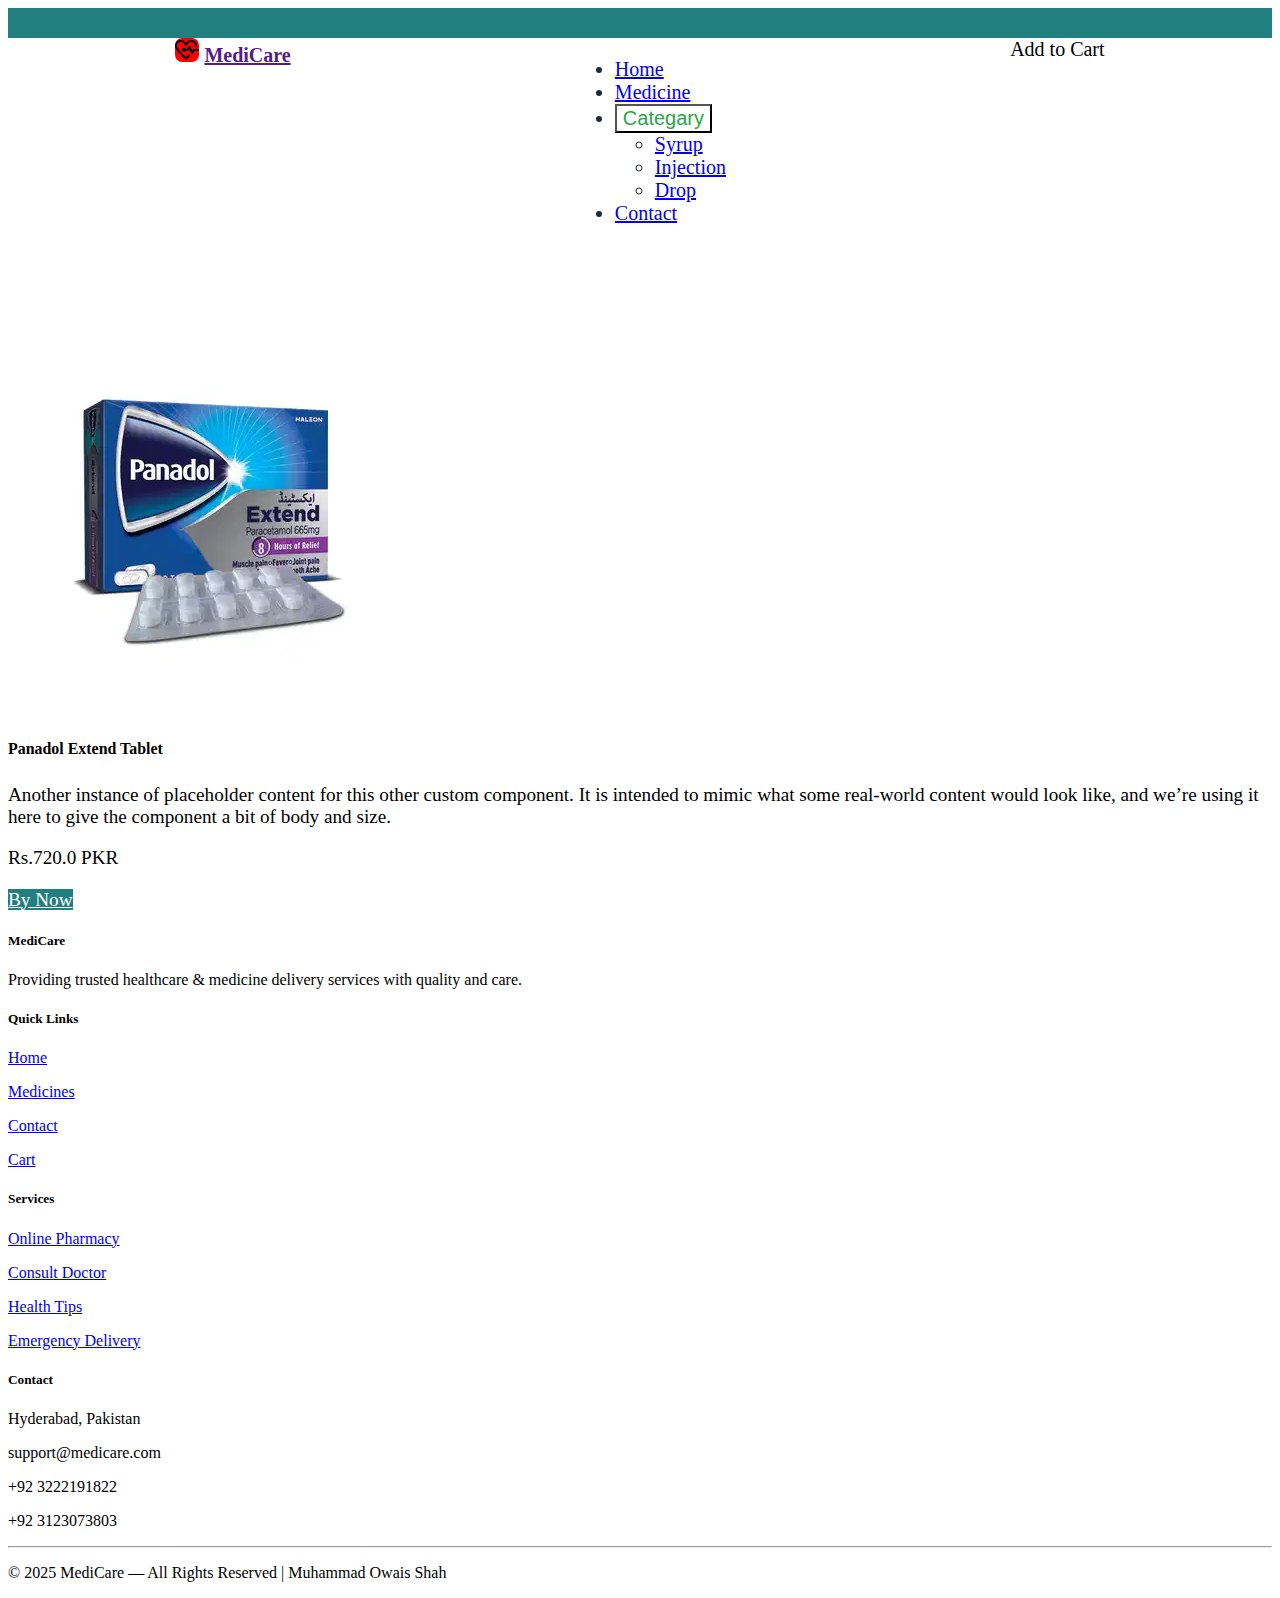
<file: pages/medicine_detail.html>
<!DOCTYPE html>
<html lang="en">
<head>
    <meta charset="UTF-8">
    <meta name="viewport" content="width=device-width, initial-scale=1.0">
    <title>Document</title>
    <link
      href="https://cdn.jsdelivr.net/npm/bootstrap@5.3.7/dist/css/bootstrap.min.css"
      rel="stylesheet"
      integrity="sha384-LN+7fdVzj6u52u30Kp6M/trliBMCMKTyK833zpbD+pXdCLuTusPj697FH4R/5mcr"
      crossorigin="anonymous"
    />
    <link rel="stylesheet" href="../style.css">

</head>
<body>
    <div class="fixed-top">
<div class="main"></div>
<div class="center">
<nav id="navbar-example2" class="navbar navbar-light  z-index justify-content-md-center bg-light">
  <a class="navbar-brand"   href=""><svg class="logo" width="24" height="24" xmlns="http://www.w3.org/2000/svg" fill-rule="evenodd" clip-rule="evenodd"><path d="M21.826 9h-2.086c.171-.487.262-.957.262-1.41 0-2.326-1.818-3.776-4.024-3.573-2.681.247-4.518 3.71-4.978 4.484-.527-.863-2.261-4.238-4.981-4.494-2.11-.199-4.019 1.181-4.019 3.582 0 3.109 4.347 7.084 9.001 11.615 1.16-1.127 2.285-2.208 3.324-3.243l.97 1.857c-1.318 1.302-2.769 2.686-4.294 4.181-6.164-6.037-11.001-10.202-11.001-14.403 0-3.294 2.462-5.526 5.674-5.596 2.163-.009 4.125.957 5.327 2.952 1.177-1.956 3.146-2.942 5.253-2.942 3.064 0 5.746 2.115 5.746 5.595 0 .464-.06.928-.174 1.395zm-11.094 4c-.346.598-.992 1-1.732 1-1.104 0-2-.896-2-2s.896-2 2-2c.74 0 1.386.402 1.732 1h1.222l1.88-2.71c.14-.202.376-.315.622-.299.245.016.464.161.576.38l2.27 4.437.813-1.45c.124-.221.357-.358.611-.358h5.274v2h-4.513l-1.759 2.908c-.132.219-.373.348-.629.337-.255-.01-.484-.16-.598-.389l-2.256-4.559-.989 1.406c-.131.186-.345.297-.573.297h-1.951z"/></svg><strong>MediCare</strong></a>
  <ul class="nav nav-pills text-info">
    <li class="nav-item">
      <a class="nav-link text-dark" href="../index.html">Home</a>
    </li>
    <li class="nav-item">
      <a class="nav-link text-dark" href="./medicin.html">Medicine</a>
   
    <li class="nav-item">

      <div class="dropdown">
  <button class="btn  dropdown-toggle" type="button" data-bs-toggle="dropdown" aria-expanded="false">
    Categary
  </button>
  <ul class="dropdown-menu">
    <li><a class="dropdown-item"  href="./syrup.html">Syrup</a></li>
    <li><a class="dropdown-item"  href="./injection.html">Injection</a></li>
    <li><a class="dropdown-item"  href="./drop.html">Drop</a></li>
  </ul>
</div>

    </li>
    <li class="nav-item">
      <a class="nav-link text-dark" href="./contact.html">Contact</a>
   
  </ul>
  <a class="add-to" href="./pages/Cart.html" style="text-decoration: none; background-color:transparent;border-style:hidden; color:black"> Add to Cart</a> 
  



</nav>
</div>
</div>
        
      
<section style="margin-top: 80px;">
  <div class="container">
<div class="row g-0 bg-body-secondary position-relative ">
  <div class="col-md-6 col-sm-6 mb-md-0 p-md-4 mt-5 mt-md-0">
    <img src="../assets/tablet/panadoll extend.webp" alt="...">
  </div>
  <div class="col-md-6 p-4 ps-md-0" style="font-family:Georgia, 'Times New Roman', Times, serif ; font-size:larger ">
    <h5 class="mt-0" style="font-family:Georgia, 'Times New Roman', Times, serif ;"><strong>Panadol Extend Tablet</strong></h5>
    
    <p>Another instance of placeholder content for this other custom component. It is intended to mimic what some real-world content would look like, and we’re using it here to give the component a bit of body and size.</p>
    <p>Rs.720.0 PKR</p>
    <a href="./Cart.html" class="stretched-link btn btn-success">By Now</a>
  </div>
</div>
</div>
</section>


<footer class="bg-light text-dark pt-5 pb-4 my-5">
  <div class="container text-md-left">
    <div class="row text-md-left">

      <!-- Brand Info -->
      <div class="col-md-3 col-lg-3 col-xl-3 mx-auto mt-3">
        <h5 class="text-uppercase mb-4 font-weight-bold text-success">MediCare</h5>
        <p>Providing trusted healthcare & medicine delivery services with quality and care.</p>
      </div>

      <!-- Useful Links -->
      <div class="col-md-2 col-lg-2 col-xl-2 mx-auto mt-3">
        <h5 class="text-uppercase mb-4 font-weight-bold text-success">Quick Links</h5>
        <p><a href="../index.html" class="text-dark text-decoration-none">Home</a></p>
        <p><a href="./medicin.html" class="text-dark text-decoration-none">Medicines</a></p>
        <p><a href="./contact.html" class="text-dark text-decoration-none">Contact</a></p>
        <p><a href="./Cart.html" class="text-dark text-decoration-none">Cart</a></p>
      </div>

      <!-- Services -->
      <div class="col-md-3 col-lg-2 col-xl-2 mx-auto mt-3">
        <h5 class="text-uppercase mb-4 font-weight-bold text-success">Services</h5>
        <p><a href="#" class="text-dark text-decoration-none">Online Pharmacy</a></p>
        <p><a href="#" class="text-dark text-decoration-none">Consult Doctor</a></p>
        <p><a href="#" class="text-dark text-decoration-none">Health Tips</a></p>
        <p><a href="#" class="text-dark text-decoration-none">Emergency Delivery</a></p>
      </div>

      <!-- Contact Info -->
      <div class="col-md-4 col-lg-3 col-xl-3 mx-auto mt-3">
        <h5 class="text-uppercase mb-4 font-weight-bold text-success">Contact</h5>
        <p><i class="fas fa-home me-3"></i> Hyderabad, Pakistan</p>
        <p><i class="fas fa-envelope me-3"></i> support@medicare.com</p>
        <p><i class="fas fa-phone me-3"></i> +92 3222191822</p>
        <p><i class="fas fa-print me-3"></i> +92 3123073803</p>
      </div>
    </div>

    <hr class="my-3">

    <!-- Copyright -->
    <div class="row align-items-center">
      <div class="col-md-7 col-lg-8">
        <p class="text-center text-md-start">© 2025 MediCare — All Rights Reserved | Muhammad Owais Shah</p>
      </div>

      <!-- Social Icons -->
      <div class="col-md-5 col-lg-4">
        <div class="text-center text-md-end">
          <a href="#" class="text-dark me-3"><i class="fab fa-facebook-f"></i></a>
          <a href="#" class="text-dark me-3"><i class="fab fa-twitter"></i></a>
          <a href="#" class="text-dark me-3"><i class="fab fa-instagram"></i></a>
          <a href="#" class="text-dark"><i class="fab fa-linkedin-in"></i></a>
        </div>
      </div>
    </div>
  </div>
</footer>



<script
      src="https://cdn.jsdelivr.net/npm/bootstrap@5.3.7/dist/js/bootstrap.bundle.min.js"
      integrity="sha384-ndDqU0Gzau9qJ1lfW4pNLlhNTkCfHzAVBReH9diLvGRem5+R9g2FzA8ZGN954O5Q"
      crossorigin="anonymous"
    ></script>
</body>
</html>
</file>
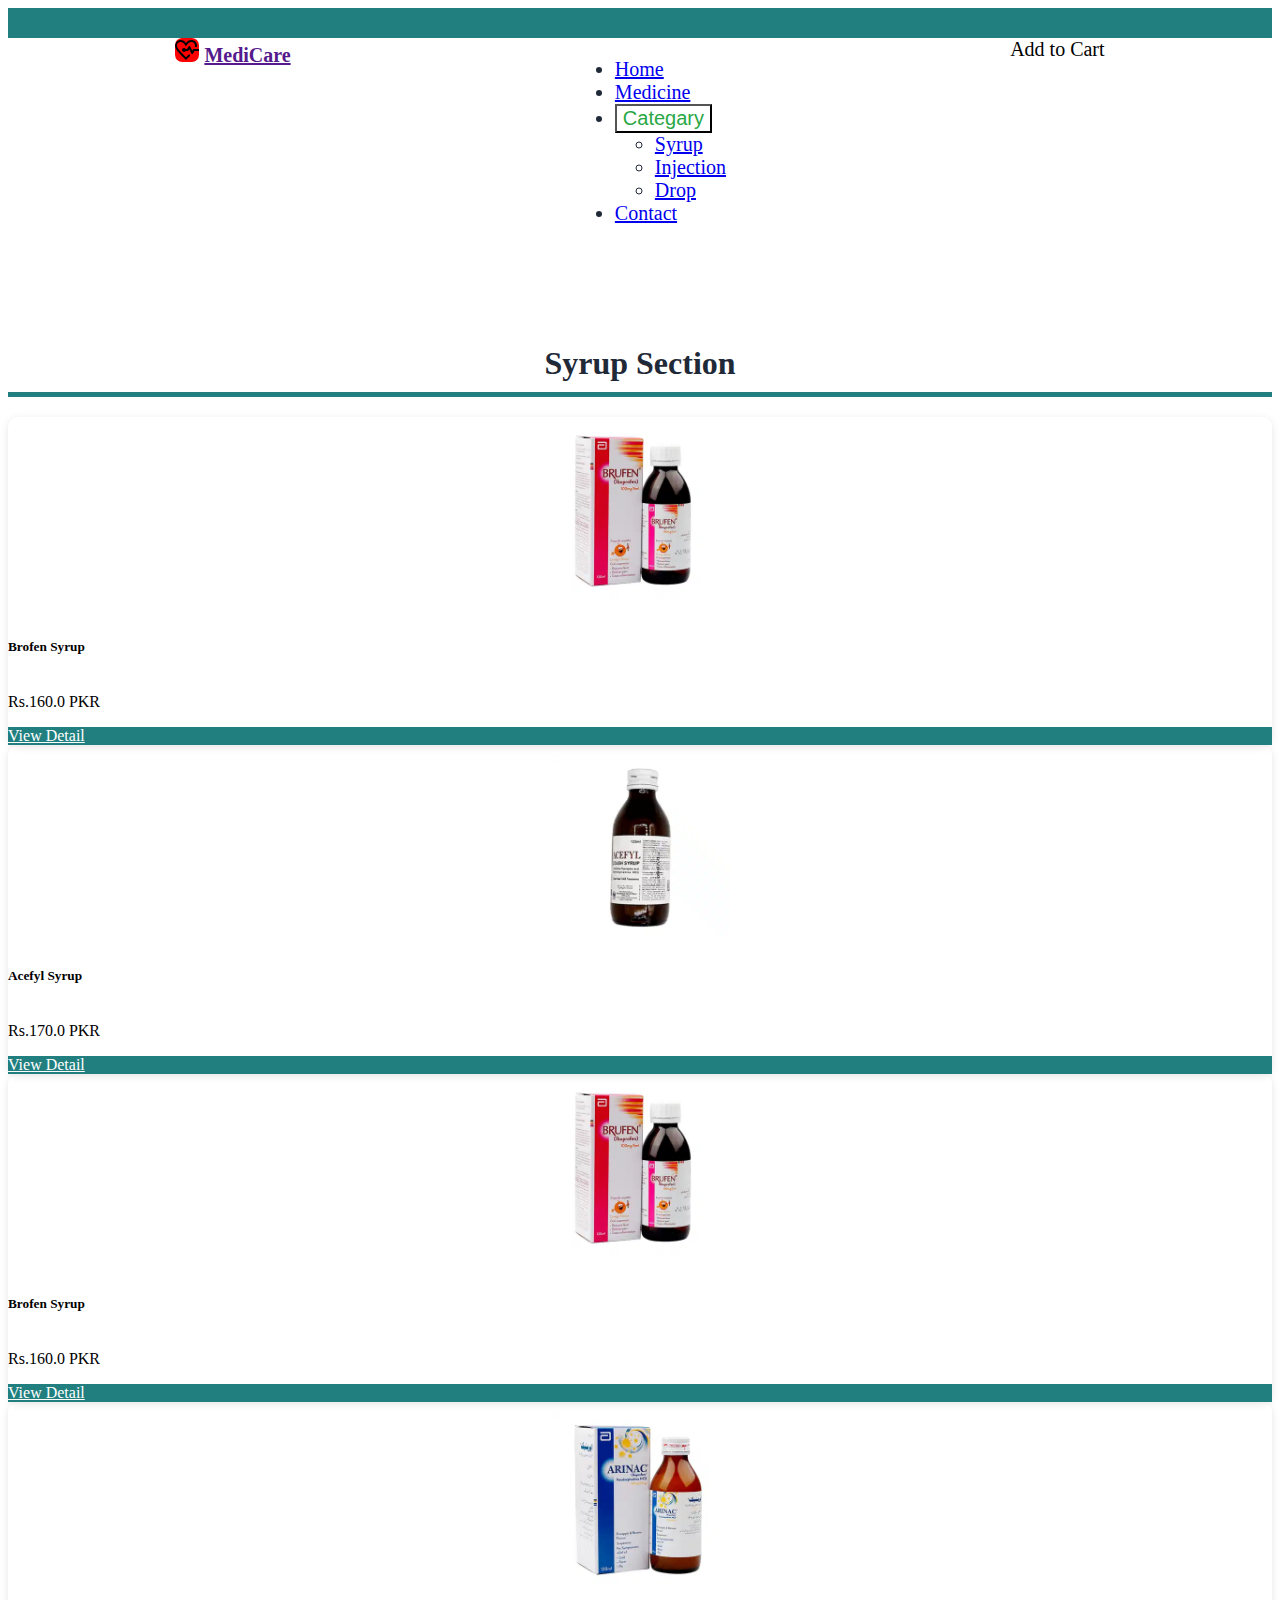
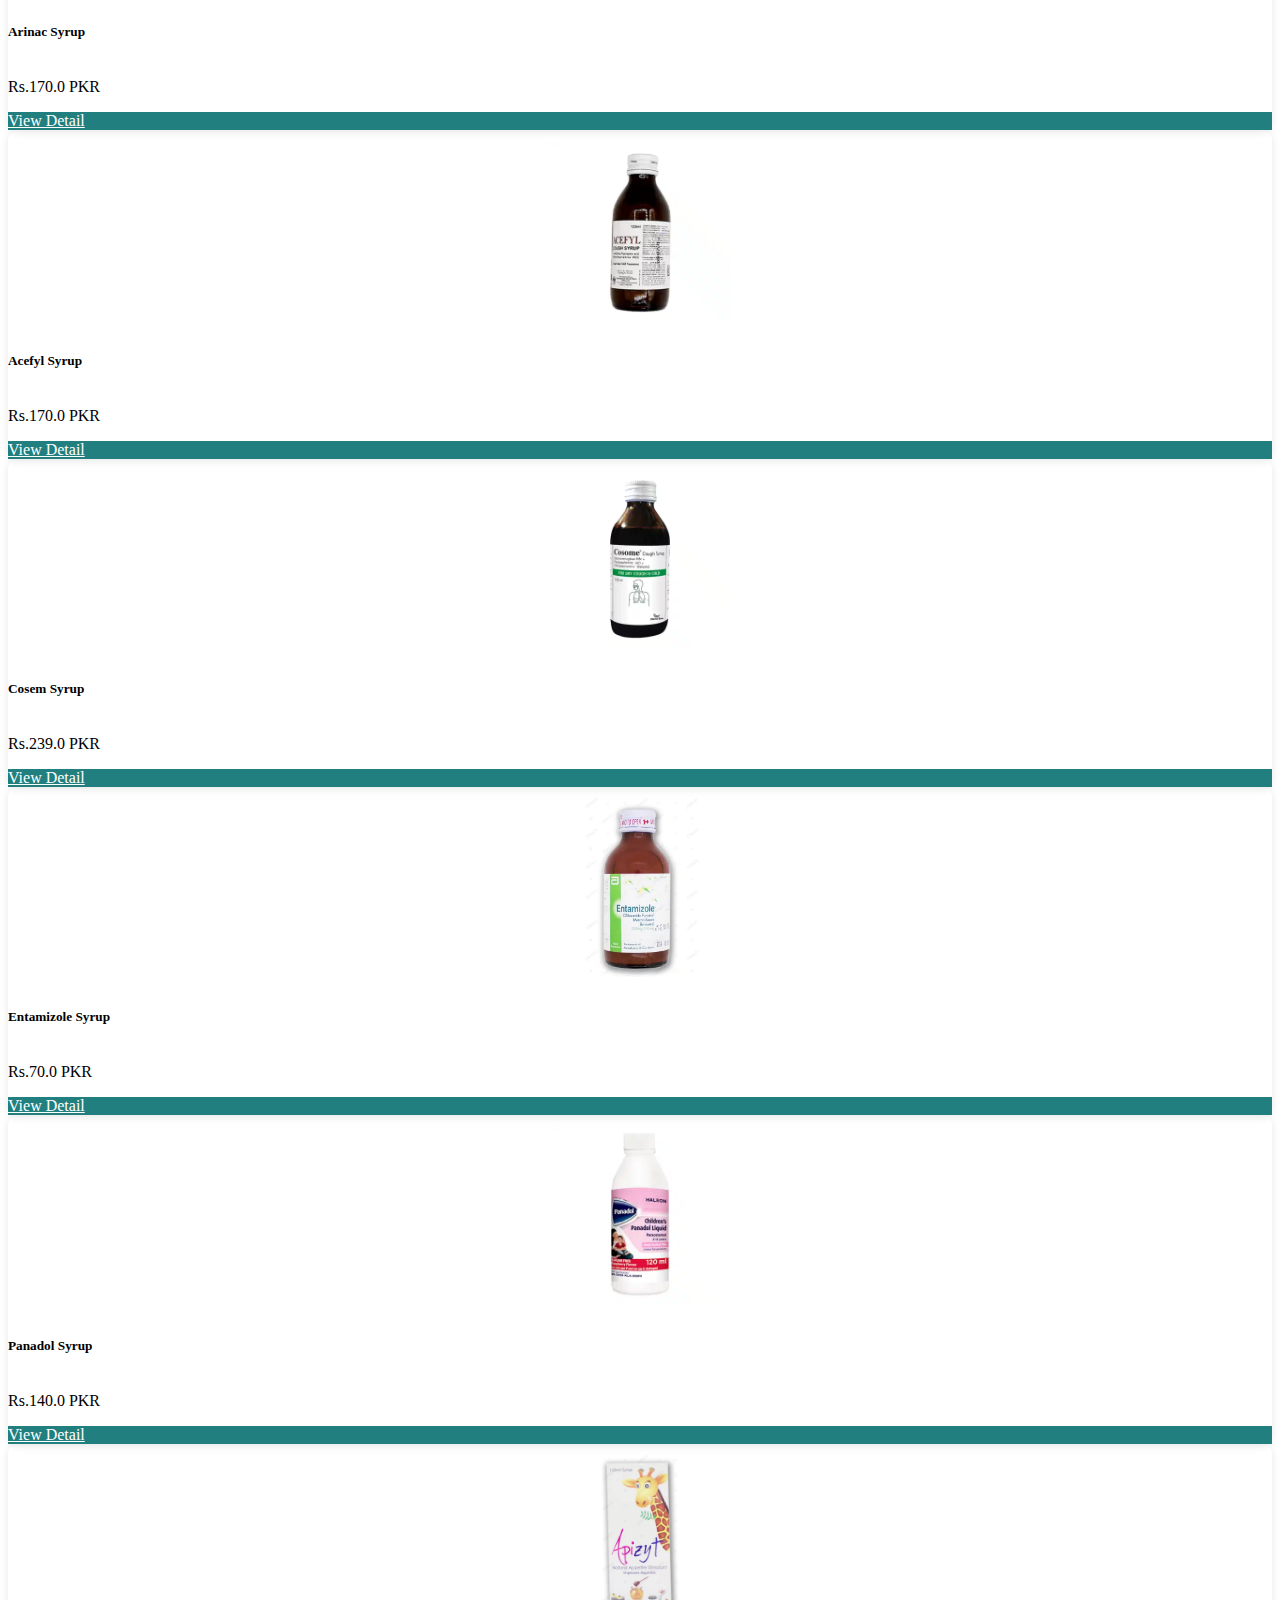
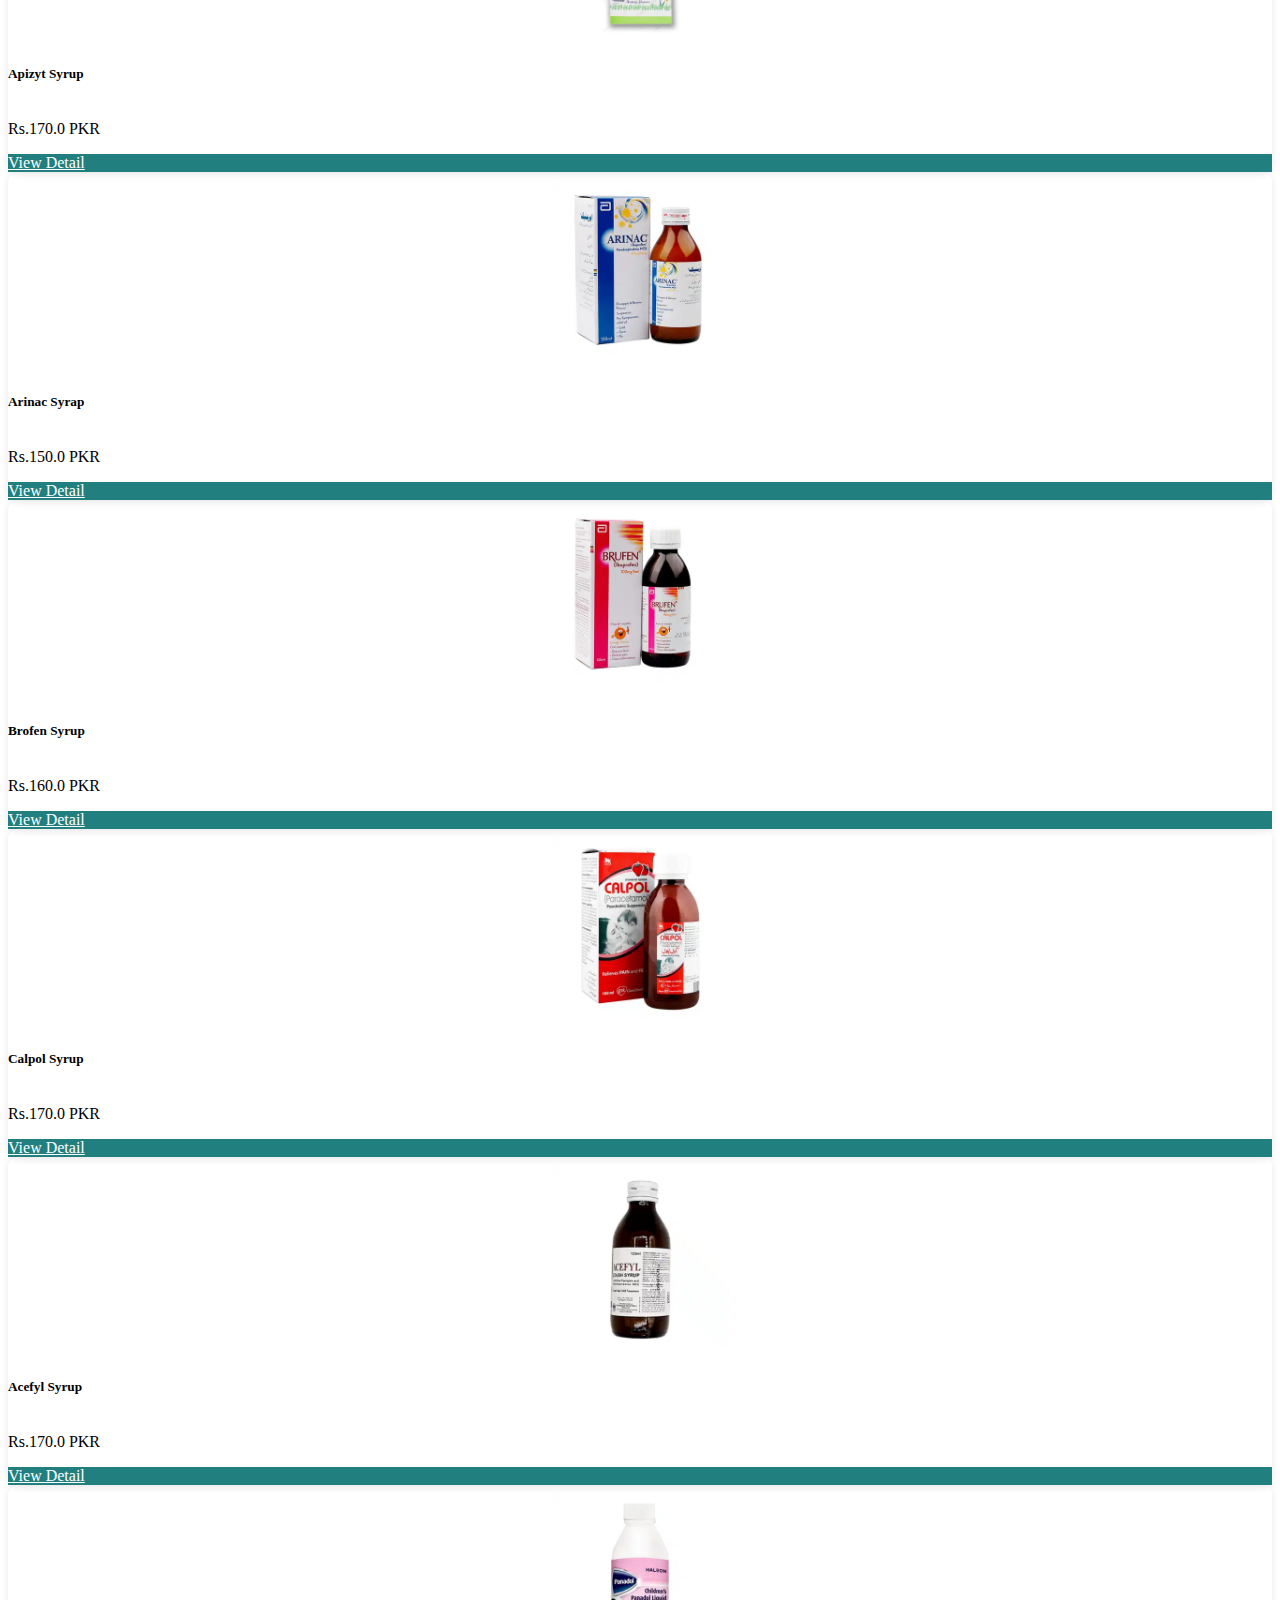
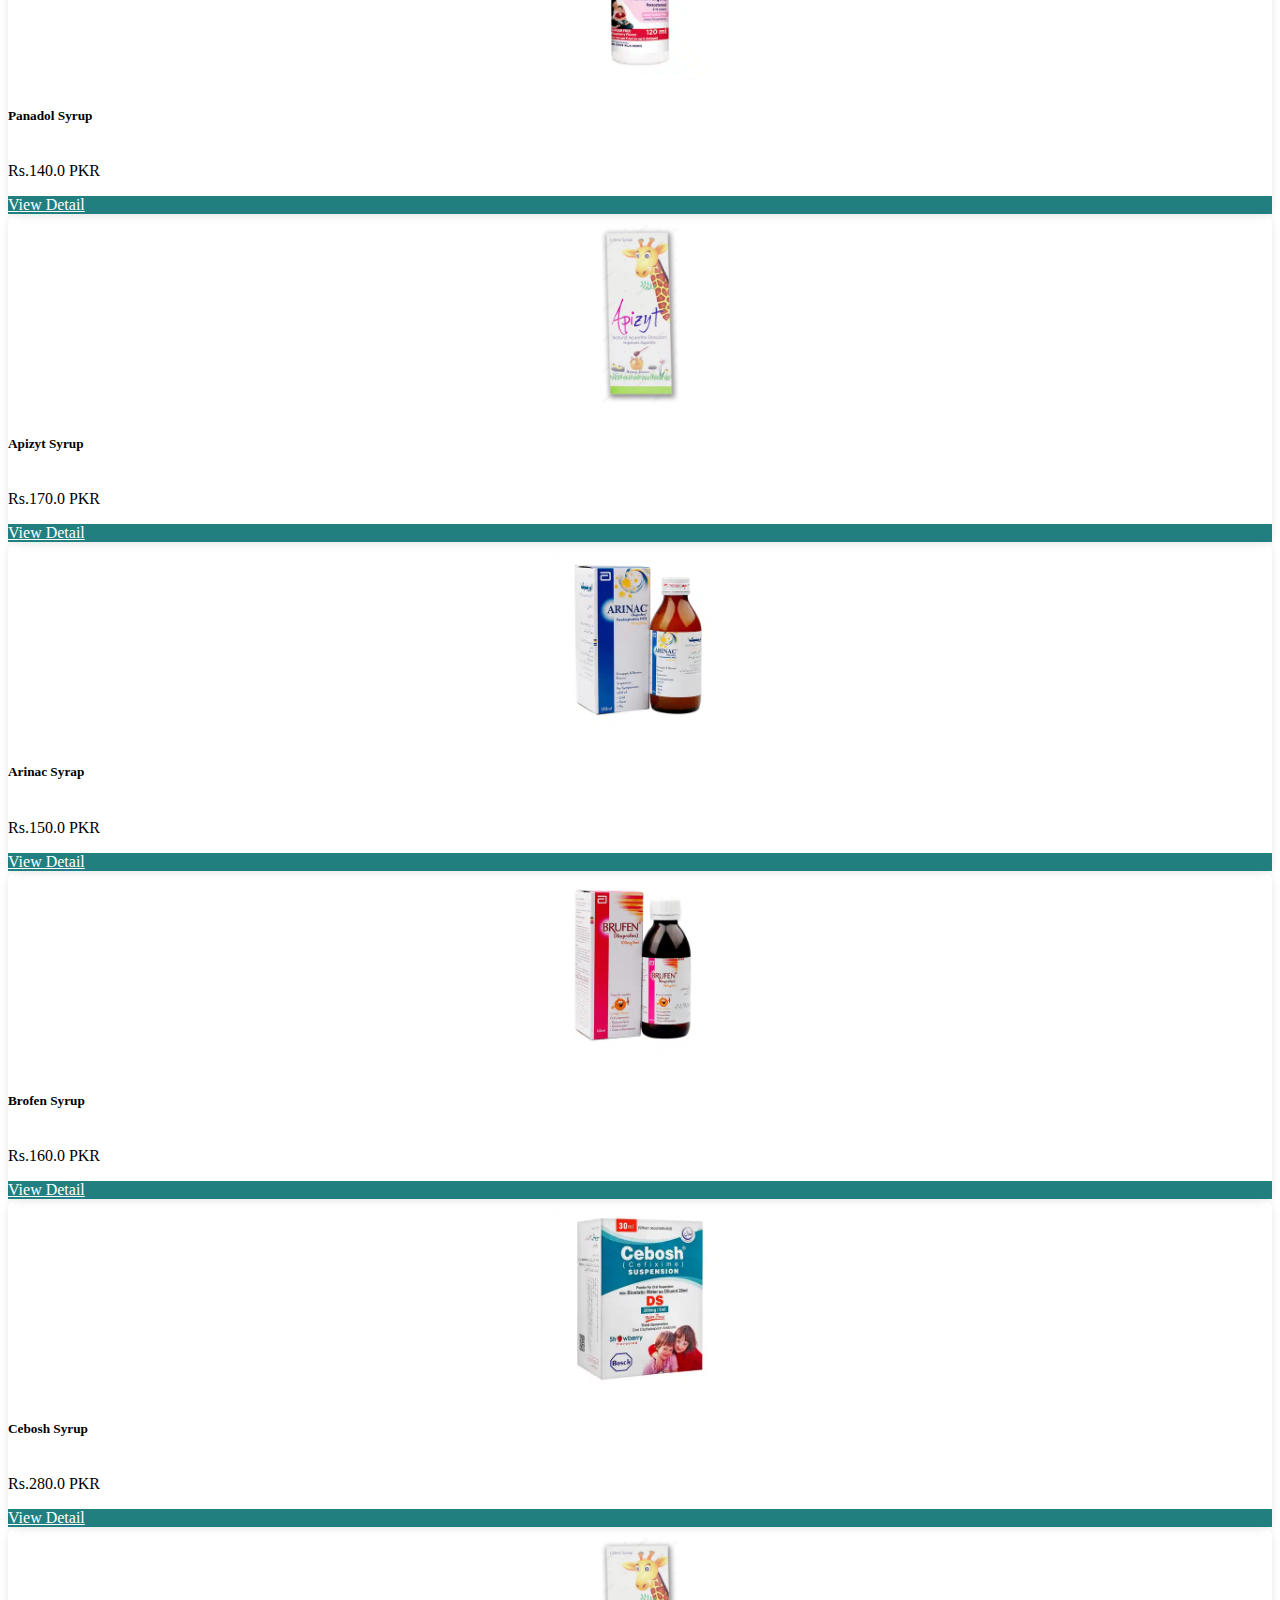
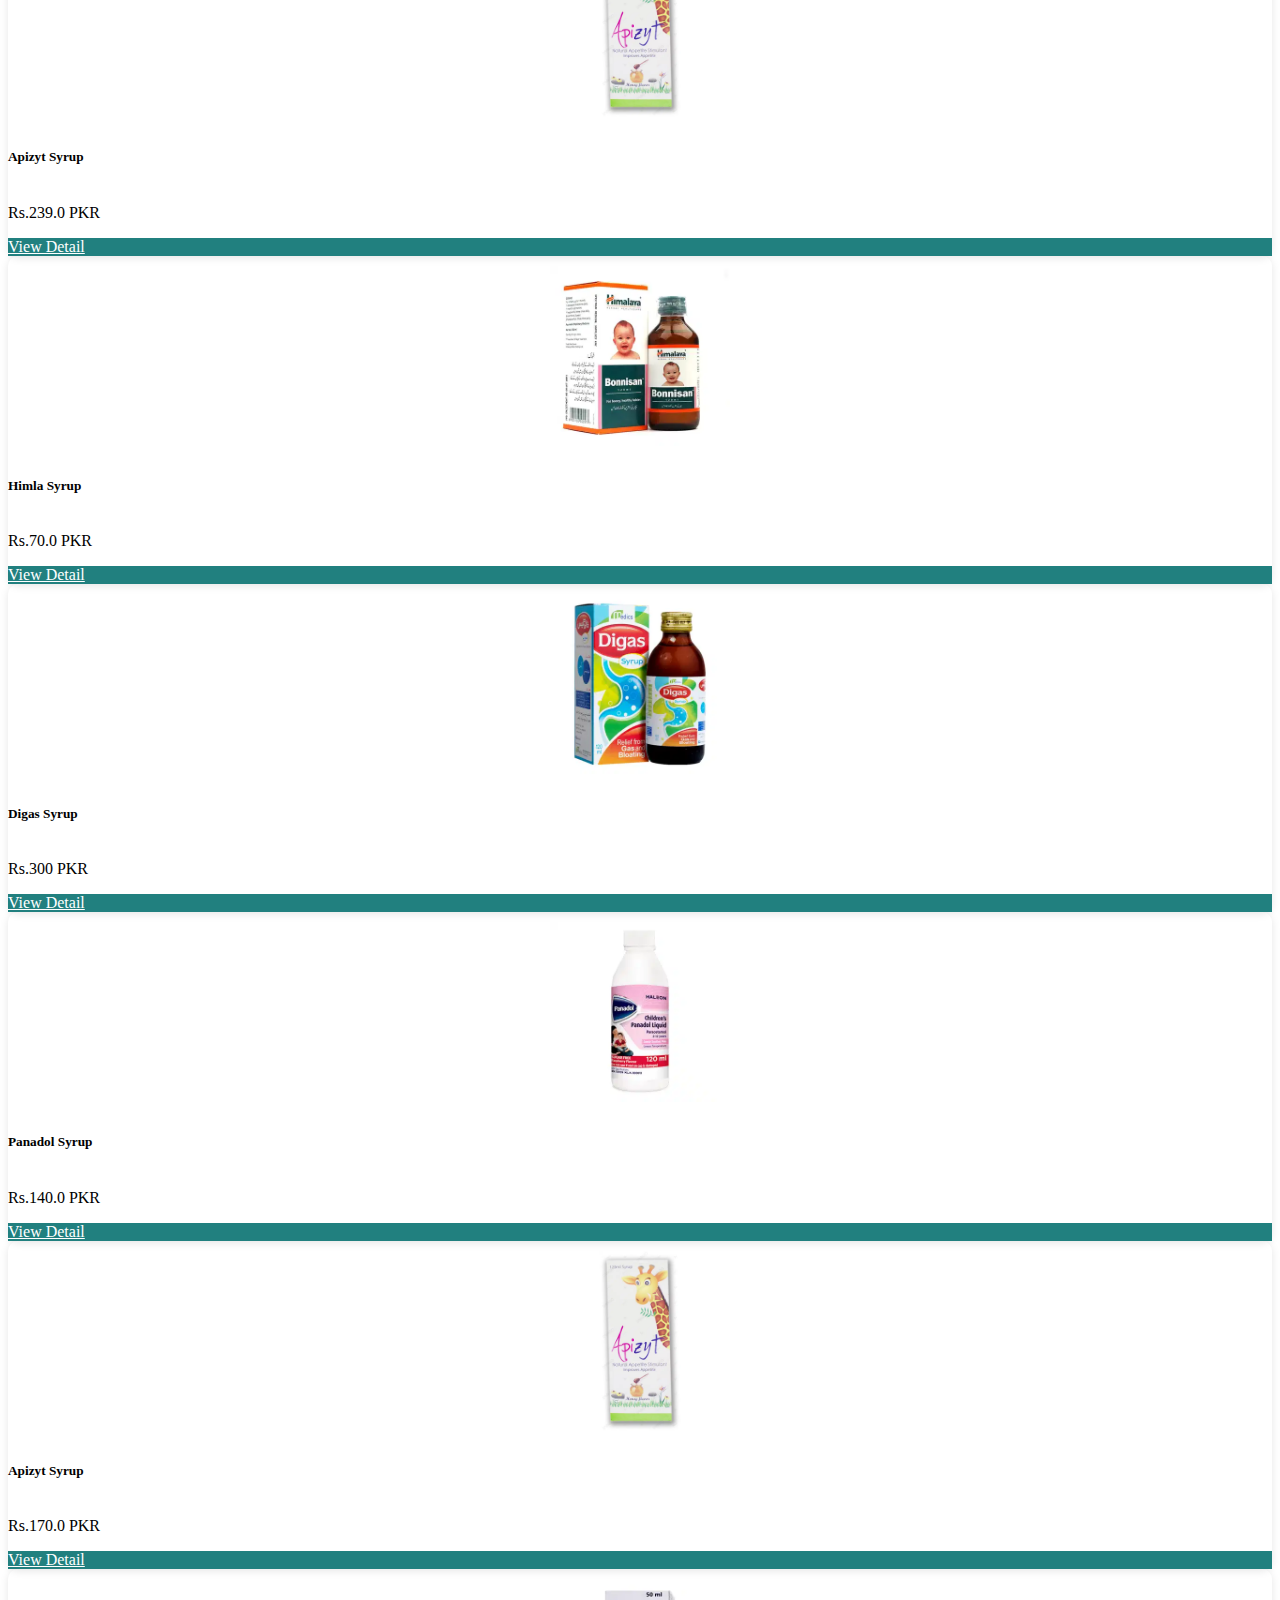
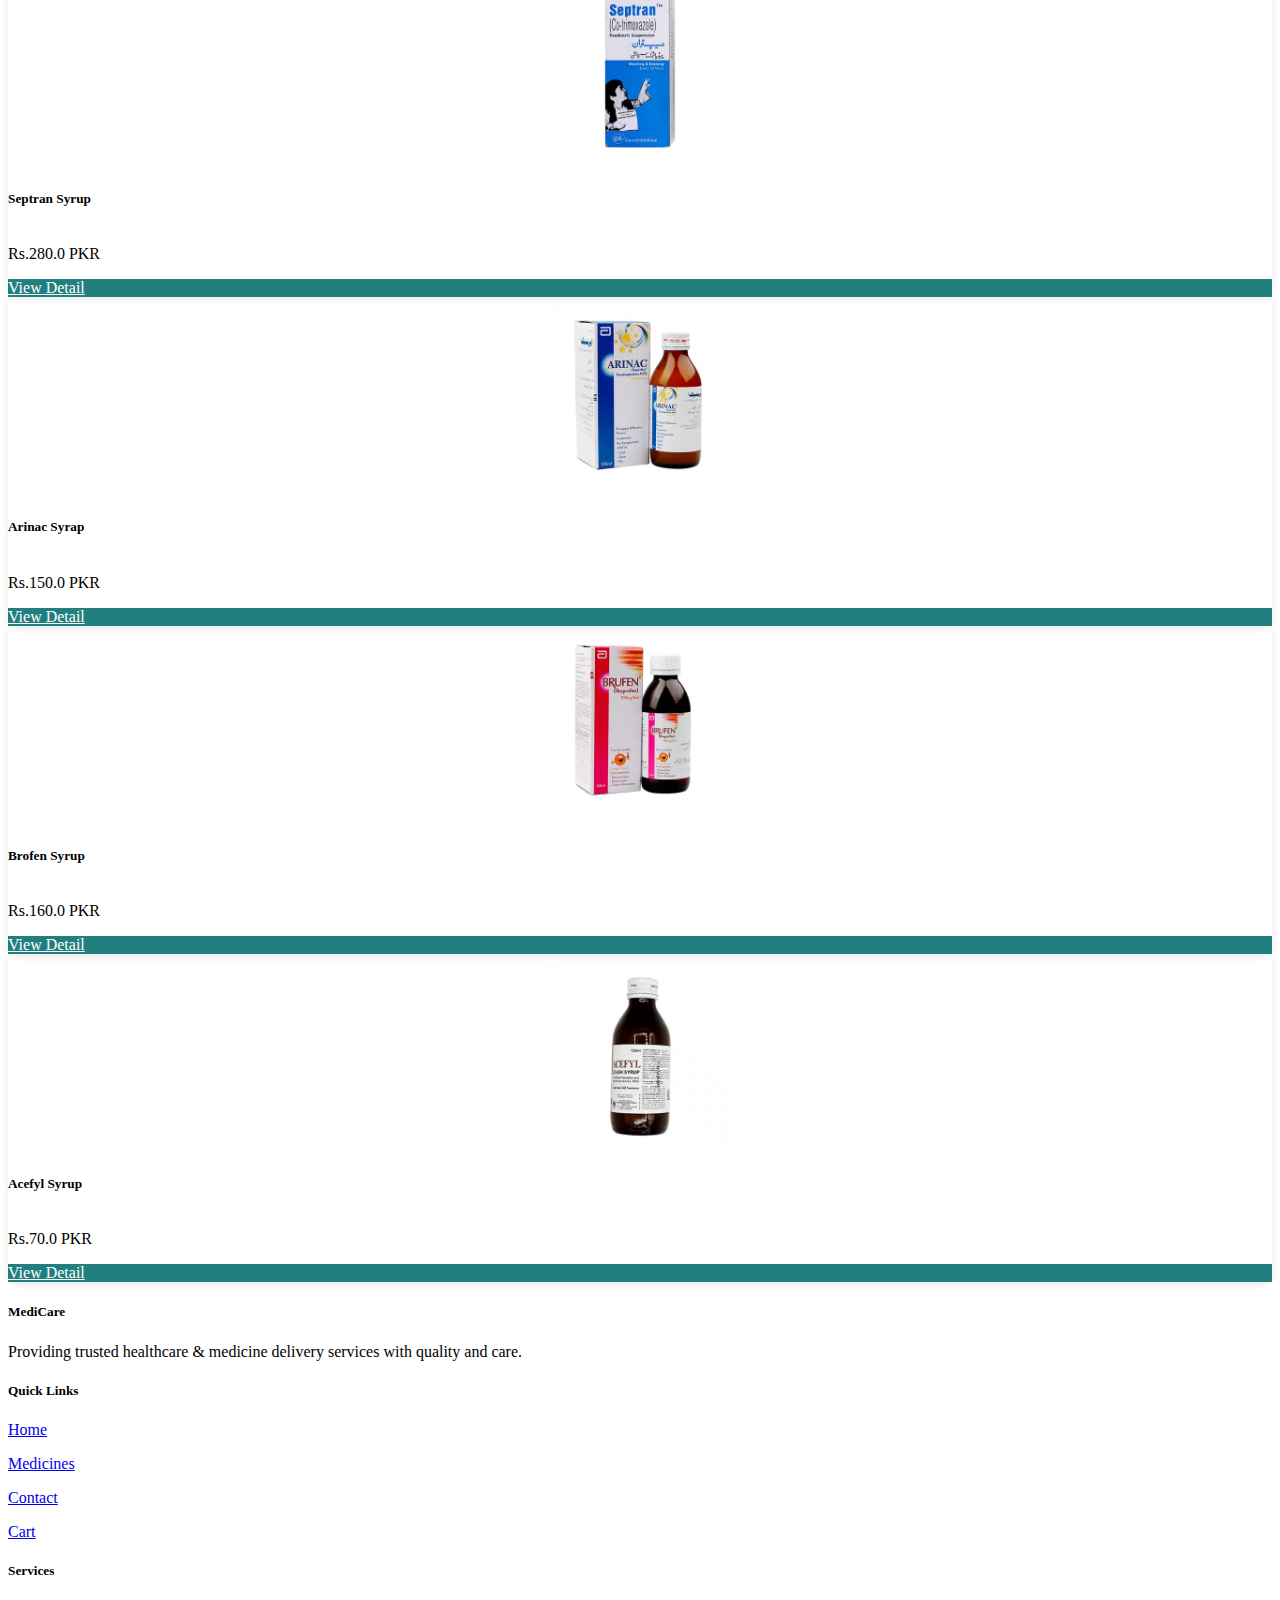
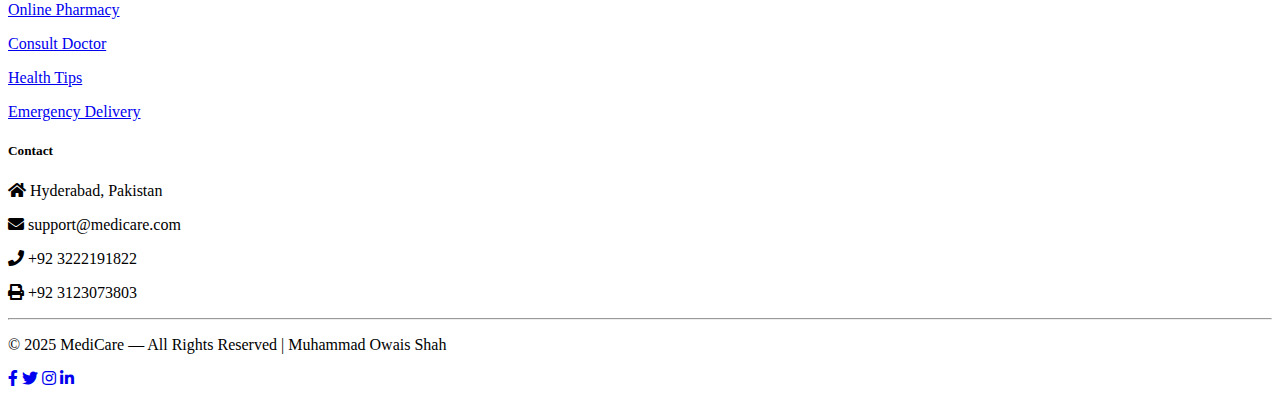
<file: pages/syrup.html>
<!DOCTYPE html>
<html lang="en">
<head>
    <meta charset="UTF-8">
    <meta name="viewport" content="width=device-width, initial-scale=1.0">
    <title>Document</title>
    <link
      href="https://cdn.jsdelivr.net/npm/bootstrap@5.3.7/dist/css/bootstrap.min.css"
      rel="stylesheet"
      integrity="sha384-LN+7fdVzj6u52u30Kp6M/trliBMCMKTyK833zpbD+pXdCLuTusPj697FH4R/5mcr"
      crossorigin="anonymous"
    />
    <link
      rel="stylesheet"
      href="https://cdnjs.cloudflare.com/ajax/libs/font-awesome/5.15.4/css/all.min.css"
      integrity="sha512-1ycn6IcaQQ40/MKBW2W4Rhis/DbILU74C1vSrLJxCq57o941Ym01SwNsOMqvEBFlcgUa6xLiPY/NS5R+E6ztJQ=="
      crossorigin="anonymous"
      referrerpolicy="no-referrer"
    />
  <link rel="stylesheet" href="../style.css">
</head>
<body>
<div class="fixed-top">
<div class="main"></div>
<div class="center">
<nav id="navbar-example2" class="navbar navbar-light  z-index justify-content-md-center bg-light">
  <a class="navbar-brand"   href=""><svg class="logo" width="24" height="24" xmlns="http://www.w3.org/2000/svg" fill-rule="evenodd" clip-rule="evenodd"><path d="M21.826 9h-2.086c.171-.487.262-.957.262-1.41 0-2.326-1.818-3.776-4.024-3.573-2.681.247-4.518 3.71-4.978 4.484-.527-.863-2.261-4.238-4.981-4.494-2.11-.199-4.019 1.181-4.019 3.582 0 3.109 4.347 7.084 9.001 11.615 1.16-1.127 2.285-2.208 3.324-3.243l.97 1.857c-1.318 1.302-2.769 2.686-4.294 4.181-6.164-6.037-11.001-10.202-11.001-14.403 0-3.294 2.462-5.526 5.674-5.596 2.163-.009 4.125.957 5.327 2.952 1.177-1.956 3.146-2.942 5.253-2.942 3.064 0 5.746 2.115 5.746 5.595 0 .464-.06.928-.174 1.395zm-11.094 4c-.346.598-.992 1-1.732 1-1.104 0-2-.896-2-2s.896-2 2-2c.74 0 1.386.402 1.732 1h1.222l1.88-2.71c.14-.202.376-.315.622-.299.245.016.464.161.576.38l2.27 4.437.813-1.45c.124-.221.357-.358.611-.358h5.274v2h-4.513l-1.759 2.908c-.132.219-.373.348-.629.337-.255-.01-.484-.16-.598-.389l-2.256-4.559-.989 1.406c-.131.186-.345.297-.573.297h-1.951z"/></svg><strong>MediCare</strong></a>
  <ul class="nav nav-pills text-info">
    <li class="nav-item">
      <a class="nav-link text-dark" href="../index.html">Home</a>
    </li>
    <li class="nav-item">
      <a class="nav-link text-dark" href="./medicin.html">Medicine</a>
   
    <li class="nav-item">

      <div class="dropdown">
  <button class="btn  dropdown-toggle" type="button" data-bs-toggle="dropdown" aria-expanded="false">
    Categary
  </button>
  <ul class="dropdown-menu">
    <li><a class="dropdown-item active"  href="./syrup.html">Syrup</a></li>
    <li><a class="dropdown-item"  href="./injection.html">Injection</a></li>
    <li><a class="dropdown-item"  href="./drop.html">Drop</a></li>
  </ul>
</div>

    </li>
    <li class="nav-item">
      <a class="nav-link text-dark" href="./contact.html">Contact</a>
   
  </ul>
  <a class="add-to" href="./Cart.html" style="text-decoration: none; background-color:transparent;border-style:hidden; color:black"> Add to Cart</a> 




</nav>
</div>
</div>

<section class="container" style="margin-top:90px;">
       <h1 class="feature" style="font-family:Georgia, 'Times New Roman', Times, serif;border-bottom: 5px solid #21807F;"><strong>Syrup Section</strong></h1>

<div class="row g-4">
    
      <!-- 1. Brofen Syrup -->
      <div class="col-xl-3 col-lg-4 col-md-6 col-sm-6 col-12">
        <div class="card medicine-card">
          <img src="../assets/tablet/brofen syrup.webp" class="card-img-top" alt="Brofen Syrup" />
          <div class="card-body">
            <h5 class="card-title">Brofen Syrup</h5>
            <p class="card-text">Rs.160.0 PKR</p>
            <a href="./medicine_detail.html" class="btn btn-danger">View Detail</a>
          </div>
        </div>
      </div>


      
    <!-- 1. Brofen Syrup -->
    <div class="col-xl-3 col-lg-4 col-md-6 col-sm-6 col-12">
      <div class="card medicine-card">
        <img src="../assets/tablet/acefyl syrup.webp" class="card-img-top" alt="Brofen Syrup" />
        <div class="card-body">
          <h5 class="card-title">Acefyl Syrup</h5>
          <p class="card-text">Rs.170.0 PKR</p>
          <a href="./medicine_detail.html" class="btn btn-danger">View Detail</a>
        </div>
      </div>
    </div>
    <div class="col-xl-3 col-lg-4 col-md-6 col-sm-6 col-12">
      <div class="card medicine-card">
        <img src="../assets/tablet/brofen syrup.webp" class="card-img-top" alt="Brofen Syrup" />
        <div class="card-body">
          <h5 class="card-title">Brofen Syrup</h5>
          <p class="card-text">Rs.160.0 PKR</p>
          <a href="./medicine_detail.html" class="btn btn-danger">View Detail</a>
        </div>
      </div>
    </div>
    <div class="col-xl-3 col-lg-4 col-md-6 col-sm-6 col-12">
      <div class="card medicine-card">
        <img src="../assets/tablet/arinac syrup.webp" class="card-img-top" alt="Brofen Syrup" />
        <div class="card-body">
          <h5 class="card-title">Arinac Syrup</h5>
          <p class="card-text">Rs.170.0 PKR</p>
          <a href="./medicine_detail.html" class="btn btn-danger">View Detail</a>
        </div>
      </div>
    </div>
    
    <!-- 1. Brofen Syrup -->
    <div class="col-xl-3 col-lg-4 col-md-6 col-sm-6 col-12">
      <div class="card medicine-card">
        <img src="../assets/tablet/acefyl syrup.webp" class="card-img-top" alt="Brofen Syrup" />
        <div class="card-body">
          <h5 class="card-title">Acefyl Syrup</h5>
          <p class="card-text">Rs.170.0 PKR</p>
          <a href="./medicine_detail.html" class="btn btn-danger">View Detail</a>
        </div>
      </div>
    </div>
    <div class="col-xl-3 col-lg-4 col-md-6 col-sm-6 col-12">
      <div class="card medicine-card">
        <img src="../assets/tablet/coseme syrup.webp" class="card-img-top" alt="Brofen Syrup" />
        <div class="card-body">
          <h5 class="card-title">Cosem Syrup</h5>
          <p class="card-text">Rs.239.0 PKR</p>
          <a href="./medicine_detail.html" class="btn btn-danger">View Detail</a>
        </div>
      </div>
    </div>
    <div class="col-xl-3 col-lg-4 col-md-6 col-sm-6 col-12">
      <div class="card medicine-card">
        <img src="../assets/tablet/entamizole syruf.webp" class="card-img-top" alt="Brofen Syrup" />
        <div class="card-body">
          <h5 class="card-title">Entamizole Syrup</h5>
          <p class="card-text">Rs.70.0 PKR</p>
          <a href="./medicine_detail.html" class="btn btn-danger">View Detail</a>
        </div>
      </div>
    </div>
        <div class="col-xl-3 col-lg-4 col-md-6 col-sm-6 col-12">
      <div class="card medicine-card">
        <img src="../assets/tablet/panadol syruf.webp" class="card-img-top" alt="Brofen Syrup" />
        <div class="card-body">
          <h5 class="card-title">Panadol Syrup</h5>
          <p class="card-text">Rs.140.0 PKR</p>
          <a href="./medicine_detail.html" class="btn btn-danger">View Detail</a>
        </div>
      </div>
    </div>
    <div class="col-xl-3 col-lg-4 col-md-6 col-sm-6 col-12">
      <div class="card medicine-card">
        <img src="../assets/tablet/apizyt syrap.webp" class="card-img-top" alt="Brofen Syrup" />
        <div class="card-body">
          <h5 class="card-title">Apizyt Syrup</h5>
          <p class="card-text">Rs.170.0 PKR</p>
          <a href="./medicine_detail.html" class="btn btn-danger">View Detail</a>
        </div>
      </div>
    </div>
        
    <div class="col-xl-3 col-lg-4 col-md-6 col-sm-6 col-12">
      <div class="card medicine-card">
        <img src="../assets/tablet/arinac syrup.webp" class="card-img-top" alt="Brofen Syrup" />
        <div class="card-body">
          <h5 class="card-title">Arinac Syrap</h5>
          <p class="card-text">Rs.150.0 PKR</p>
          <a href="./medicine_detail.html" class="btn btn-danger">View Detail</a>
        </div>
      </div>
    </div>
    <div class="col-xl-3 col-lg-4 col-md-6 col-sm-6 col-12">
      <div class="card medicine-card">
        <img src="../assets/tablet/brofen syrup.webp" class="card-img-top" alt="Brofen Syrup" />
        <div class="card-body">
          <h5 class="card-title">Brofen Syrup</h5>
          <p class="card-text">Rs.160.0 PKR</p>
          <a href="./medicine_detail.html" class="btn btn-danger">View Detail</a>
        </div>
      </div>
    </div>
<div class="col-xl-3 col-lg-4 col-md-6 col-sm-6 col-12">
      <div class="card medicine-card">
        <img src="../assets/tablet/calpol syrup.webp" class="card-img-top" alt="Brofen Syrup" />
        <div class="card-body">
          <h5 class="card-title">Calpol Syrup</h5>
          <p class="card-text">Rs.170.0 PKR</p>
          <a href="./medicine_detail.html" class="btn btn-danger">View Detail</a>
        </div>
      </div>
    </div>
    
    <!-- 1. Brofen Syrup -->
    <div class="col-xl-3 col-lg-4 col-md-6 col-sm-6 col-12">
      <div class="card medicine-card">
        <img src="../assets/tablet/acefyl syrup.webp" class="card-img-top" alt="Brofen Syrup" />
        <div class="card-body">
          <h5 class="card-title">Acefyl Syrup</h5>
          <p class="card-text">Rs.170.0 PKR</p>
          <a href="./medicine_detail.html" class="btn btn-danger">View Detail</a>
        </div>
      </div>
    </div>
    
    <div class="col-xl-3 col-lg-4 col-md-6 col-sm-6 col-12">
      <div class="card medicine-card">
        <img src="../assets/tablet/panadol syruf.webp" class="card-img-top" alt="Brofen Syrup" />
        <div class="card-body">
          <h5 class="card-title">Panadol Syrup</h5>
          <p class="card-text">Rs.140.0 PKR</p>
          <a href="./medicine_detail.html" class="btn btn-danger">View Detail</a>
        </div>
      </div>
    </div>
    <div class="col-xl-3 col-lg-4 col-md-6 col-sm-6 col-12">
      <div class="card medicine-card">
        <img src="../assets/tablet/apizyt syrap.webp" class="card-img-top" alt="Brofen Syrup" />
        <div class="card-body">
          <h5 class="card-title">Apizyt Syrup</h5>
          <p class="card-text">Rs.170.0 PKR</p>
          <a href="./medicine_detail.html" class="btn btn-danger">View Detail</a>
        </div>
      </div>
    </div>
    
    <div class="col-xl-3 col-lg-4 col-md-6 col-sm-6 col-12">
      <div class="card medicine-card">
        <img src="../assets/tablet/arinac syrup.webp" class="card-img-top" alt="Brofen Syrup" />
        <div class="card-body">
          <h5 class="card-title">Arinac Syrap</h5>
          <p class="card-text">Rs.150.0 PKR</p>
          <a href="./medicine_detail.html" class="btn btn-danger">View Detail</a>
        </div>
      </div>
    </div>
    <div class="col-xl-3 col-lg-4 col-md-6 col-sm-6 col-12">
      <div class="card medicine-card">
        <img src="../assets/tablet/brofen syrup.webp" class="card-img-top" alt="Brofen Syrup" />
        <div class="card-body">
          <h5 class="card-title">Brofen Syrup</h5>
          <p class="card-text">Rs.160.0 PKR</p>
          <a href="./medicine_detail.html" class="btn btn-danger">View Detail</a>
        </div>
      </div>
    </div>
<div class="col-xl-3 col-lg-4 col-md-6 col-sm-6 col-12">
      <div class="card medicine-card">
        <img src="../assets/tablet/cebosh syraf.webp" class="card-img-top" alt="Brofen Syrup" />
        <div class="card-body">
          <h5 class="card-title">Cebosh Syrup</h5>
          <p class="card-text">Rs.280.0 PKR</p>
          <a href="./medicine_detail.html" class="btn btn-danger">View Detail</a>
        </div>
      </div>
    </div>
    
    <div class="col-xl-3 col-lg-4 col-md-6 col-sm-6 col-12">
      <div class="card medicine-card">
        <img src="../assets/tablet/apizyt syrap.webp" class="card-img-top" alt="Brofen Syrup" />
        <div class="card-body">
          <h5 class="card-title">Apizyt Syrup</h5>
          <p class="card-text">Rs.239.0 PKR</p>
          <a href="./medicine_detail.html" class="btn btn-danger">View Detail</a>
        </div>
      </div>
    </div>
    <div class="col-xl-3 col-lg-4 col-md-6 col-sm-6 col-12">
      <div class="card medicine-card">
        <img src="../assets/tablet/himla syrup.webp" class="card-img-top" alt="Brofen Syrup" />
        <div class="card-body">
          <h5 class="card-title">Himla Syrup</h5>
          <p class="card-text">Rs.70.0 PKR</p>
          <a href="./medicine_detail.html" class="btn btn-danger">View Detail</a>
        </div>
      </div>
    </div>
    <div class="col-xl-3 col-lg-4 col-md-6 col-sm-6 col-12">
      <div class="card medicine-card">
        <img src="../assets/tablet/digas syrup.webp" class="card-img-top" alt="Brofen Syrup" />
        <div class="card-body">
          <h5 class="card-title">Digas Syrup</h5>
          <p class="card-text">Rs.300 PKR</p>
          <a href="./medicine_detail.html" class="btn btn-danger">View Detail</a>
        </div>
      </div>
    </div>
    <div class="col-xl-3 col-lg-4 col-md-6 col-sm-6 col-12">
      <div class="card medicine-card">
        <img src="../assets/tablet/panadol syruf.webp" class="card-img-top" alt="Brofen Syrup" />
        <div class="card-body">
          <h5 class="card-title">Panadol Syrup</h5>
          <p class="card-text">Rs.140.0 PKR</p>
          <a href="./medicine_detail.html" class="btn btn-danger">View Detail</a>
        </div>
      </div>
    </div>
    <div class="col-xl-3 col-lg-4 col-md-6 col-sm-6 col-12">
      <div class="card medicine-card">
        <img src="../assets/tablet/apizyt syrap.webp" class="card-img-top" alt="Brofen Syrup" />
        <div class="card-body">
          <h5 class="card-title">Apizyt Syrup</h5>
          <p class="card-text">Rs.170.0 PKR</p>
          <a href="./medicine_detail.html" class="btn btn-danger">View Detail</a>
        </div>
      </div>
    </div>
    <div class="col-xl-3 col-lg-4 col-md-6 col-sm-6 col-12">
      <div class="card medicine-card">
        <img src="../assets/tablet/septran syruf.webp" class="card-img-top" alt="Brofen Syrup" />
        <div class="card-body">
          <h5 class="card-title">Septran Syrup </h5>
          <p class="card-text">Rs.280.0 PKR</p>
          <a href="./medicine_detail.html" class="btn btn-danger">View Detail</a>
        </div>
      </div>
    </div>
    <div class="col-xl-3 col-lg-4 col-md-6 col-sm-6 col-12">
      <div class="card medicine-card">
        <img src="../assets/tablet/arinac syrup.webp" class="card-img-top" alt="Brofen Syrup" />
        <div class="card-body">
          <h5 class="card-title">Arinac Syrap</h5>
          <p class="card-text">Rs.150.0 PKR</p>
          <a href="./medicine_detail.html" class="btn btn-danger">View Detail</a>
        </div>
      </div>
    </div>
    <div class="col-xl-3 col-lg-4 col-md-6 col-sm-6 col-12">
      <div class="card medicine-card">
        <img src="../assets/tablet/brofen syrup.webp" class="card-img-top" alt="Brofen Syrup" />
        <div class="card-body">
          <h5 class="card-title">Brofen Syrup</h5>
          <p class="card-text">Rs.160.0 PKR</p>
          <a href="./medicine_detail.html" class="btn btn-danger">View Detail</a>
        </div>
      </div>
    </div>
<div class="col-xl-3 col-lg-4 col-md-6 col-sm-6 col-12">
      <div class="card medicine-card">
        <img src="../assets/tablet/acefyl syrup.webp" class="card-img-top" alt="Brofen Syrup" />
        <div class="card-body">
          <h5 class="card-title">Acefyl Syrup</h5>
          <p class="card-text">Rs.70.0 PKR</p>
          <a href="./medicine_detail.html" class="btn btn-danger">View Detail</a>
        </div>
      </div>
    </div>
    
  </div>  
  </section>
  

  
<footer class="bg-light text-dark pt-5 pb-4 my-5">
  <div class="container text-md-left">
    <div class="row text-md-left">

      <!-- Brand Info -->
      <div class="col-md-3 col-lg-3 col-xl-3 mx-auto mt-3">
        <h5 class="text-uppercase mb-4 font-weight-bold text-success">MediCare</h5>
        <p>Providing trusted healthcare & medicine delivery services with quality and care.</p>
      </div>

      <!-- Useful Links -->
      <div class="col-md-2 col-lg-2 col-xl-2 mx-auto mt-3">
        <h5 class="text-uppercase mb-4 font-weight-bold text-success">Quick Links</h5>
        <p><a href="../index.html" class="text-dark text-decoration-none">Home</a></p>
        <p><a href="./medicin.html" class="text-dark text-decoration-none">Medicines</a></p>
        <p><a href="./contact.html" class="text-dark text-decoration-none">Contact</a></p>
        <p><a href="./Cart.html" class="text-dark text-decoration-none">Cart</a></p>
      </div>

      <!-- Services -->
      <div class="col-md-3 col-lg-2 col-xl-2 mx-auto mt-3">
        <h5 class="text-uppercase mb-4 font-weight-bold text-success">Services</h5>
        <p><a href="#" class="text-dark text-decoration-none">Online Pharmacy</a></p>
        <p><a href="#" class="text-dark text-decoration-none">Consult Doctor</a></p>
        <p><a href="#" class="text-dark text-decoration-none">Health Tips</a></p>
        <p><a href="#" class="text-dark text-decoration-none">Emergency Delivery</a></p>
      </div>

      <!-- Contact Info -->
      <div class="col-md-4 col-lg-3 col-xl-3 mx-auto mt-3">
        <h5 class="text-uppercase mb-4 font-weight-bold text-success">Contact</h5>
        <p><i class="fas fa-home me-3"></i> Hyderabad, Pakistan</p>
        <p><i class="fas fa-envelope me-3"></i> support@medicare.com</p>
        <p><i class="fas fa-phone me-3"></i> +92 3222191822</p>
        <p><i class="fas fa-print me-3"></i> +92 3123073803</p>
      </div>
    </div>

    <hr class="my-3">

    <!-- Copyright -->
    <div class="row align-items-center">
      <div class="col-md-7 col-lg-8">
        <p class="text-center text-md-start">© 2025 MediCare — All Rights Reserved | Muhammad Owais Shah</p>
      </div>

      <!-- Social Icons -->
      <div class="col-md-5 col-lg-4">
        <div class="text-center text-md-end">
          <a href="#" class="text-dark me-3"><i class="fab fa-facebook-f"></i></a>
          <a href="#" class="text-dark me-3"><i class="fab fa-twitter"></i></a>
          <a href="#" class="text-dark me-3"><i class="fab fa-instagram"></i></a>
          <a href="#" class="text-dark"><i class="fab fa-linkedin-in"></i></a>
        </div>
      </div>
    </div>
  </div>
</footer>



<script
      src="https://cdn.jsdelivr.net/npm/bootstrap@5.3.7/dist/js/bootstrap.bundle.min.js"
      integrity="sha384-ndDqU0Gzau9qJ1lfW4pNLlhNTkCfHzAVBReH9diLvGRem5+R9g2FzA8ZGN954O5Q"
      crossorigin="anonymous"
    ></script>
</body>

</html>
</file>
<file: sliderengine/amazingslider-1.css>
/* blue button large */
.as-btn-blue-large {
  	display: inline-block;
  	border: none;
  	-webkit-box-sizing: border-box;
  	-moz-box-sizing: border-box;
  	box-sizing: border-box;
  	margin: 0;
  	background: #009cde;
  	font-family: "Lucida Sans Unicode","Lucida Grande",sans-serif,Arial;
  	color: #fff;
  	cursor: pointer;
  	text-align: center;
  	text-decoration: none;
  	text-shadow: none;
  	text-transform: none;
  	white-space: nowrap;
  	-webkit-font-smoothing: antialiased;
	padding: 10px 16px;
	font-size: 24px;
	font-weight: 300;
  	-webkit-border-radius: 4px;
  	-moz-border-radius: 4px;
  	border-radius: 4px;
}

.as-btn-blue-large:hover {
  	color: #fff;
  	background: #0285d2;
}

.as-btn-blue-large:focus {
  	outline: 0;
}

/* blue button medium */
.as-btn-blue-medium {
  	display: inline-block;
  	border: none;
  	-webkit-box-sizing: border-box;
  	-moz-box-sizing: border-box;
  	box-sizing: border-box;
  	margin: 0;
  	background: #009cde;
  	font-family: "Lucida Sans Unicode","Lucida Grande",sans-serif,Arial;
  	color: #fff;
  	cursor: pointer;
  	text-align: center;
  	text-decoration: none;
  	text-shadow: none;
  	text-transform: none;
  	white-space: nowrap;
  	-webkit-font-smoothing: antialiased;
	padding: 6px 12px;
	font-size: 14px;
	font-weight: normal;
  	-webkit-border-radius: 2px;
  	-moz-border-radius: 2px;
  	border-radius: 2px;
}

.as-btn-blue-medium:hover {
  	color: #fff;
  	background: #0285d2;
}

.as-btn-blue-medium:focus {
  	outline: 0;
}

/* blue button small */
.as-btn-blue-small {
  	display: inline-block;
  	border: none;
  	-webkit-box-sizing: border-box;
  	-moz-box-sizing: border-box;
  	box-sizing: border-box;
  	margin: 0;
  	background: #009cde;
  	font-family: "Lucida Sans Unicode","Lucida Grande",sans-serif,Arial;
  	color: #fff;
  	cursor: pointer;
  	text-align: center;
  	text-decoration: none;
  	text-shadow: none;
  	text-transform: none;
  	white-space: nowrap;
  	-webkit-font-smoothing: antialiased;
	padding: 5px 10px;
	font-size: 12px;
	font-weight: normal;
  	-webkit-border-radius: 0px;
  	-moz-border-radius: 0px;
  	border-radius: 0px;
}

.as-btn-blue-small:hover {
  	color: #fff;
  	background: #0285d2;
}

.as-btn-blue-small:focus {
  	outline: 0;
}

/* blue border large */
.as-btn-blueborder-large {
  	display: inline-block;
  	border: 2px solid #009cde;
  	-webkit-box-sizing: border-box;
  	-moz-box-sizing: border-box;
  	box-sizing: border-box;
  	margin: 0;
  	background: transparent;
  	font-family: "Lucida Sans Unicode","Lucida Grande",sans-serif,Arial;
  	color: #009cde;
  	cursor: pointer;
  	text-align: center;
  	text-decoration: none;
  	text-shadow: none;
  	text-transform: none;
  	vertical-align: baseline;
  	white-space: nowrap;
  	-webkit-font-smoothing: antialiased;
	padding: 10px 16px;
	font-size: 24px;
	font-weight: 300;
  	-webkit-border-radius: 4px;
  	-moz-border-radius: 4px;
  	border-radius: 4px;
}

.as-btn-blueborder-large:hover {
  	color: #fff;
  	background: #009cde;
}

.as-btn-blueborder-large:focus {
  	outline: 0;
}

/* blue border medium */
.as-btn-blueborder-medium {
  	display: inline-block;
  	border: 2px solid #009cde;
  	-webkit-box-sizing: border-box;
  	-moz-box-sizing: border-box;
  	box-sizing: border-box;
  	margin: 0;
  	background: transparent;
  	font-family: "Lucida Sans Unicode","Lucida Grande",sans-serif,Arial;
  	color: #009cde;
  	cursor: pointer;
  	text-align: center;
  	text-decoration: none;
  	text-shadow: none;
  	text-transform: none;
  	vertical-align: baseline;
  	white-space: nowrap;
  	-webkit-font-smoothing: antialiased;
	padding: 6px 12px;
	font-size: 14px;
	font-weight: normal;
  	-webkit-border-radius: 2px;
  	-moz-border-radius: 2px;
  	border-radius: 2px;
}

.as-btn-blueborder-medium:hover {
  	color: #fff;
  	background: #009cde;
}

.as-btn-blueborder-medium:focus {
  	outline: 0;
}

/* blue border small */
.as-btn-blueborder-small {
  	display: inline-block;
  	border: 2px solid #009cde;
  	-webkit-box-sizing: border-box;
  	-moz-box-sizing: border-box;
  	box-sizing: border-box;
  	margin: 0;
  	background: transparent;
  	font-family: "Lucida Sans Unicode","Lucida Grande",sans-serif,Arial;
  	color: #009cde;
  	cursor: pointer;
  	text-align: center;
  	text-decoration: none;
  	text-shadow: none;
  	text-transform: none;
  	vertical-align: baseline;
  	white-space: nowrap;
  	-webkit-font-smoothing: antialiased;
	padding: 5px 10px;
	font-size: 12px;
	font-weight: normal;
  	-webkit-border-radius: 0px;
  	-moz-border-radius: 0px;
  	border-radius: 0px;
}

.as-btn-blueborder-small:hover {
  	color: #fff;
  	background: #009cde;
}

.as-btn-blueborder-small:focus {
  	outline: 0;
}

/* orange button large */
.as-btn-orange-large {
  	display: inline-block;
  	border: none;
  	-webkit-box-sizing: border-box;
  	-moz-box-sizing: border-box;
  	box-sizing: border-box;
  	margin: 0;
  	background: #f7a020;
  	font-family: "Lucida Sans Unicode","Lucida Grande",sans-serif,Arial;
  	color: #fff;
  	cursor: pointer;
  	text-align: center;
  	text-decoration: none;
  	text-shadow: none;
  	text-transform: none;
  	white-space: nowrap;
  	-webkit-font-smoothing: antialiased;
	padding: 10px 16px;
	font-size: 24px;
	font-weight: 300;
  	-webkit-border-radius: 4px;
  	-moz-border-radius: 4px;
  	border-radius: 4px;
}

.as-btn-orange-large:hover {
  	color: #fff;
  	background: #ffc030;
}

.as-btn-orange-large:focus {
  	outline: 0;
}

/* orange button medium */
.as-btn-orange-medium {
  	display: inline-block;
  	border: none;
  	-webkit-box-sizing: border-box;
  	-moz-box-sizing: border-box;
  	box-sizing: border-box;
  	margin: 0;
  	background: #f7a020;
  	font-family: "Lucida Sans Unicode","Lucida Grande",sans-serif,Arial;
  	color: #fff;
  	cursor: pointer;
  	text-align: center;
  	text-decoration: none;
  	text-shadow: none;
  	text-transform: none;
  	white-space: nowrap;
  	-webkit-font-smoothing: antialiased;
	padding: 6px 12px;
	font-size: 14px;
	font-weight: normal;
  	-webkit-border-radius: 2px;
  	-moz-border-radius: 2px;
  	border-radius: 2px;
}

.as-btn-orange-medium:hover {
  	color: #fff;
  	background: #ffc030;
}

.as-btn-orange-medium:focus {
  	outline: 0;
}

/* orange button small */
.as-btn-orange-small {
  	display: inline-block;
  	border: none;
  	-webkit-box-sizing: border-box;
  	-moz-box-sizing: border-box;
  	box-sizing: border-box;
  	margin: 0;
  	background: #f7a020;
  	font-family: "Lucida Sans Unicode","Lucida Grande",sans-serif,Arial;
  	color: #fff;
  	cursor: pointer;
  	text-align: center;
  	text-decoration: none;
  	text-shadow: none;
  	text-transform: none;
  	white-space: nowrap;
  	-webkit-font-smoothing: antialiased;
	padding: 5px 10px;
	font-size: 12px;
	font-weight: normal;
  	-webkit-border-radius: 0px;
  	-moz-border-radius: 0px;
  	border-radius: 0px;
}

.as-btn-orange-small:hover {
  	color: #fff;
  	background: #ffc030;
}

.as-btn-orange-small:focus {
  	outline: 0;
}

/* orange border large */
.as-btn-orangeborder-large {
  	display: inline-block;
  	border: 2px solid #f7a020;
  	-webkit-box-sizing: border-box;
  	-moz-box-sizing: border-box;
  	box-sizing: border-box;
  	margin: 0;
  	background: transparent;
  	font-family: "Lucida Sans Unicode","Lucida Grande",sans-serif,Arial;
  	color: #f7a020;
  	cursor: pointer;
  	text-align: center;
  	text-decoration: none;
  	text-shadow: none;
  	text-transform: none;
  	vertical-align: baseline;
  	white-space: nowrap;
  	-webkit-font-smoothing: antialiased;
	padding: 10px 16px;
	font-size: 24px;
	font-weight: 300;
  	-webkit-border-radius: 4px;
  	-moz-border-radius: 4px;
  	border-radius: 4px;
}

.as-btn-orangeborder-large:hover {
  	color: #fff;
  	background: #f7a020;
}

.as-btn-orangeborder-large:focus {
  	outline: 0;
}

/* orange border medium */
.as-btn-orangeborder-medium {
  	display: inline-block;
  	border: 2px solid #f7a020;
  	-webkit-box-sizing: border-box;
  	-moz-box-sizing: border-box;
  	box-sizing: border-box;
  	margin: 0;
  	background: transparent;
  	font-family: "Lucida Sans Unicode","Lucida Grande",sans-serif,Arial;
  	color: #f7a020;
  	cursor: pointer;
  	text-align: center;
  	text-decoration: none;
  	text-shadow: none;
  	text-transform: none;
  	vertical-align: baseline;
  	white-space: nowrap;
  	-webkit-font-smoothing: antialiased;
	padding: 6px 12px;
	font-size: 14px;
	font-weight: normal;
  	-webkit-border-radius: 2px;
  	-moz-border-radius: 2px;
  	border-radius: 2px;
}

.as-btn-orangeborder-medium:hover {
  	color: #fff;
  	background: #f7a020;
}

.as-btn-orangeborder-medium:focus {
  	outline: 0;
}

/* orange border small */
.as-btn-orangeborder-small {
  	display: inline-block;
  	border: 2px solid #f7a020;
  	-webkit-box-sizing: border-box;
  	-moz-box-sizing: border-box;
  	box-sizing: border-box;
  	margin: 0;
  	background: transparent;
  	font-family: "Lucida Sans Unicode","Lucida Grande",sans-serif,Arial;
  	color: #f7a020;
  	cursor: pointer;
  	text-align: center;
  	text-decoration: none;
  	text-shadow: none;
  	text-transform: none;
  	vertical-align: baseline;
  	white-space: nowrap;
  	-webkit-font-smoothing: antialiased;
	padding: 5px 10px;
	font-size: 12px;
	font-weight: normal;
  	-webkit-border-radius: 0px;
  	-moz-border-radius: 0px;
  	border-radius: 0px;
}

.as-btn-orangeborder-small:hover {
  	color: #fff;
  	background: #f7a020;
}

.as-btn-orangeborder-small:focus {
  	outline: 0;
}

/* white button large */
.as-btn-white-large {
  	display: inline-block;
  	border: none;
  	-webkit-box-sizing: border-box;
  	-moz-box-sizing: border-box;
  	box-sizing: border-box;
  	margin: 0;
  	background: #fff;
  	font-family: "Lucida Sans Unicode","Lucida Grande",sans-serif,Arial;
  	color: #444;
  	cursor: pointer;
  	text-align: center;
  	text-decoration: none;
  	text-shadow: none;
  	text-transform: none;
  	white-space: nowrap;
  	-webkit-font-smoothing: antialiased;
	padding: 10px 16px;
	font-size: 24px;
	font-weight: 300;
  	-webkit-border-radius: 4px;
  	-moz-border-radius: 4px;
  	border-radius: 4px;
}

.as-btn-white-large:hover {
  	color: #fff;
  	background: #444;
}

.as-btn-white-large:focus {
  	outline: 0;
}

/* white button medium */
.as-btn-white-medium {
  	display: inline-block;
  	border: none;
  	-webkit-box-sizing: border-box;
  	-moz-box-sizing: border-box;
  	box-sizing: border-box;
  	margin: 0;
  	background: #fff;
  	font-family: "Lucida Sans Unicode","Lucida Grande",sans-serif,Arial;
  	color: #444;
  	cursor: pointer;
  	text-align: center;
  	text-decoration: none;
  	text-shadow: none;
  	text-transform: none;
  	white-space: nowrap;
  	-webkit-font-smoothing: antialiased;
	padding: 6px 12px;
	font-size: 14px;
	font-weight: normal;
  	-webkit-border-radius: 2px;
  	-moz-border-radius: 2px;
  	border-radius: 2px;
}

.as-btn-white-medium:hover {
  	color: #fff;
  	background: #444;
}

.as-btn-white-medium:focus {
  	outline: 0;
}

/* white button small */
.as-btn-white-small {
  	display: inline-block;
  	border: none;
  	-webkit-box-sizing: border-box;
  	-moz-box-sizing: border-box;
  	box-sizing: border-box;
  	margin: 0;
  	background: #fff;
  	font-family: "Lucida Sans Unicode","Lucida Grande",sans-serif,Arial;
  	color: #444;
  	cursor: pointer;
  	text-align: center;
  	text-decoration: none;
  	text-shadow: none;
  	text-transform: none;
  	white-space: nowrap;
  	-webkit-font-smoothing: antialiased;
	padding: 5px 10px;
	font-size: 12px;
	font-weight: normal;
  	-webkit-border-radius: 0px;
  	-moz-border-radius: 0px;
  	border-radius: 0px;
}

.as-btn-white-small:hover {
  	color: #fff;
  	background: #444;
}

.as-btn-white-small:focus {
  	outline: 0;
}

/* white border large */
.as-btn-whiteborder-large {
  	display: inline-block;
  	border: 2px solid #fff;
  	-webkit-box-sizing: border-box;
  	-moz-box-sizing: border-box;
  	box-sizing: border-box;
  	margin: 0;
  	background: transparent;
  	font-family: "Lucida Sans Unicode","Lucida Grande",sans-serif,Arial;
  	color: #fff;
  	cursor: pointer;
  	text-align: center;
  	text-decoration: none;
  	text-shadow: none;
  	text-transform: none;
  	vertical-align: baseline;
  	white-space: nowrap;
  	-webkit-font-smoothing: antialiased;
	padding: 10px 16px;
	font-size: 24px;
	font-weight: 300;
  	-webkit-border-radius: 4px;
  	-moz-border-radius: 4px;
  	border-radius: 4px;
}

.as-btn-whiteborder-large:hover {
  	color: #444;
  	background: #fff;
}

.as-btn-whiteborder-large:focus {
  	outline: 0;
}

/* white border medium */
.as-btn-whiteborder-medium {
  	display: inline-block;
  	border: 2px solid #fff;
  	-webkit-box-sizing: border-box;
  	-moz-box-sizing: border-box;
  	box-sizing: border-box;
  	margin: 0;
  	background: transparent;
  	font-family: "Lucida Sans Unicode","Lucida Grande",sans-serif,Arial;
  	color: #fff;
  	cursor: pointer;
  	text-align: center;
  	text-decoration: none;
  	text-shadow: none;
  	text-transform: none;
  	vertical-align: baseline;
  	white-space: nowrap;
  	-webkit-font-smoothing: antialiased;
	padding: 6px 12px;
	font-size: 14px;
	font-weight: normal;
  	-webkit-border-radius: 2px;
  	-moz-border-radius: 2px;
  	border-radius: 2px;
}

.as-btn-whiteborder-medium:hover {
  	color: #444;
  	background: #fff;
}

.as-btn-whiteborder-medium:focus {
  	outline: 0;
}

/* white border small */
.as-btn-whiteborder-small {
  	display: inline-block;
  	border: 2px solid #fff;
  	-webkit-box-sizing: border-box;
  	-moz-box-sizing: border-box;
  	box-sizing: border-box;
  	margin: 0;
  	background: transparent;
  	font-family: "Lucida Sans Unicode","Lucida Grande",sans-serif,Arial;
  	color: #fff;
  	cursor: pointer;
  	text-align: center;
  	text-decoration: none;
  	text-shadow: none;
  	text-transform: none;
  	vertical-align: baseline;
  	white-space: nowrap;
  	-webkit-font-smoothing: antialiased;
	padding: 5px 10px;
	font-size: 12px;
	font-weight: normal;
  	-webkit-border-radius: 0px;
  	-moz-border-radius: 0px;
  	border-radius: 0px;
}

.as-btn-whiteborder-small:hover {
  	color: #444;
  	background: #fff;
}

.as-btn-whiteborder-small:focus {
  	outline: 0;
}

/* navy button large */
.as-btn-navy-large {
  	display: inline-block;
  	border: none;
  	-webkit-box-sizing: border-box;
  	-moz-box-sizing: border-box;
  	box-sizing: border-box;
  	margin: 0;
  	background: #334455;
  	font-family: "Lucida Sans Unicode","Lucida Grande",sans-serif,Arial;
  	color: #fff;
  	cursor: pointer;
  	text-align: center;
  	text-decoration: none;
  	text-shadow: none;
  	text-transform: none;
  	white-space: nowrap;
  	-webkit-font-smoothing: antialiased;
	padding: 10px 16px;
	font-size: 24px;
	font-weight: 300;
  	-webkit-border-radius: 4px;
  	-moz-border-radius: 4px;
  	border-radius: 4px;
}

.as-btn-navy-large:hover {
  	color: #fff;
  	background: #445566;
}

.as-btn-navy-large:focus {
  	outline: 0;
}

/* navy button medium */
.as-btn-navy-medium {
  	display: inline-block;
  	border: none;
  	-webkit-box-sizing: border-box;
  	-moz-box-sizing: border-box;
  	box-sizing: border-box;
  	margin: 0;
  	background: #334455;
  	font-family: "Lucida Sans Unicode","Lucida Grande",sans-serif,Arial;
  	color: #fff;
  	cursor: pointer;
  	text-align: center;
  	text-decoration: none;
  	text-shadow: none;
  	text-transform: none;
  	white-space: nowrap;
  	-webkit-font-smoothing: antialiased;
	padding: 6px 12px;
	font-size: 14px;
	font-weight: normal;
  	-webkit-border-radius: 2px;
  	-moz-border-radius: 2px;
  	border-radius: 2px;
}

.as-btn-navy-medium:hover {
  	color: #fff;
  	background: #445566;
}

.as-btn-navy-medium:focus {
  	outline: 0;
}

/* navy button small */
.as-btn-navy-small {
  	display: inline-block;
  	border: none;
  	-webkit-box-sizing: border-box;
  	-moz-box-sizing: border-box;
  	box-sizing: border-box;
  	margin: 0;
  	background: #334455;
  	font-family: "Lucida Sans Unicode","Lucida Grande",sans-serif,Arial;
  	color: #fff;
  	cursor: pointer;
  	text-align: center;
  	text-decoration: none;
  	text-shadow: none;
  	text-transform: none;
  	white-space: nowrap;
  	-webkit-font-smoothing: antialiased;
	padding: 5px 10px;
	font-size: 12px;
	font-weight: normal;
  	-webkit-border-radius: 0px;
  	-moz-border-radius: 0px;
  	border-radius: 0px;
}

.as-btn-navy-small:hover {
  	color: #fff;
  	background: #445566;
}

.as-btn-navy-small:focus {
  	outline: 0;
}
</file>
<file: style.css>
.main{
    height: 30px;
    width: 100%;
    background-color: #21807F;
}
#navbar-example2{
    display: flex !important;
    justify-content:space-around !important;
    font-size: 20px;
    font-family:'Times New Roman', Times, serif;
}
.center{
    width: 96%;
    margin: auto;
}
#logo{
    height: 150px;
}

.logo{
    background-color: red !important;

    border-radius: 30%;
    margin-right: 5px;
    
}
.btn{
    background-color: #21807F !important;
    color: #fff;
}
.nav-item{
    color: #1F2937;
}
#hero{
    color:#1F2937 !important;
}
.feature{
    color:#1F2937 !important;
padding: 10px;
font-family:'Lucida Sans', 'Lucida Sans Regular', 'Lucida Grande', 'Lucida Sans Unicode', Geneva, Verdana, sans-serif;
}
.hero-section{
    font-family: Georgia, 'Times New Roman', Times, serif;
}

.add-to:hover{
background-color: #21807F !important;
color: #1F2937 !important;
transition: all ease-in-out 0.5s !important;
border-radius: 10px;
}

/* feature section  */

.medicine-card img {
    height: 180px;
    object-fit: contain;
    padding: 10px;
  }

  .medicine-card {
    height: 100%;
    display: flex;
    flex-direction: column;
    justify-content: space-between;
    box-shadow: 0 2px 8px rgba(0,0,0,0.1);
    border-radius: 10px;
  }

  .medicine-card .card-body {
    flex-grow: 1;
    display: flex;
    flex-direction: column;
    justify-content: space-between;
  }

  .feature {
    text-align: center;
    margin: 40px 0 20px;
  }
  .nav-link.active {
  background-color: transparent !important;
  color: #28a745 !important; /* Bootstrap green */
  font-weight:bolder;
}

.dropdown-toggle{

    background-color: transparent !important;
    color: #28a745 !important; 
    color: #1F2937;
    font-size: 20px;
    
} 
.add-to:active {
    background-color: transparent !important;
  color: #28a745 !important; /* Bootstrap green */
  font-weight:bolder;

}
</file>
